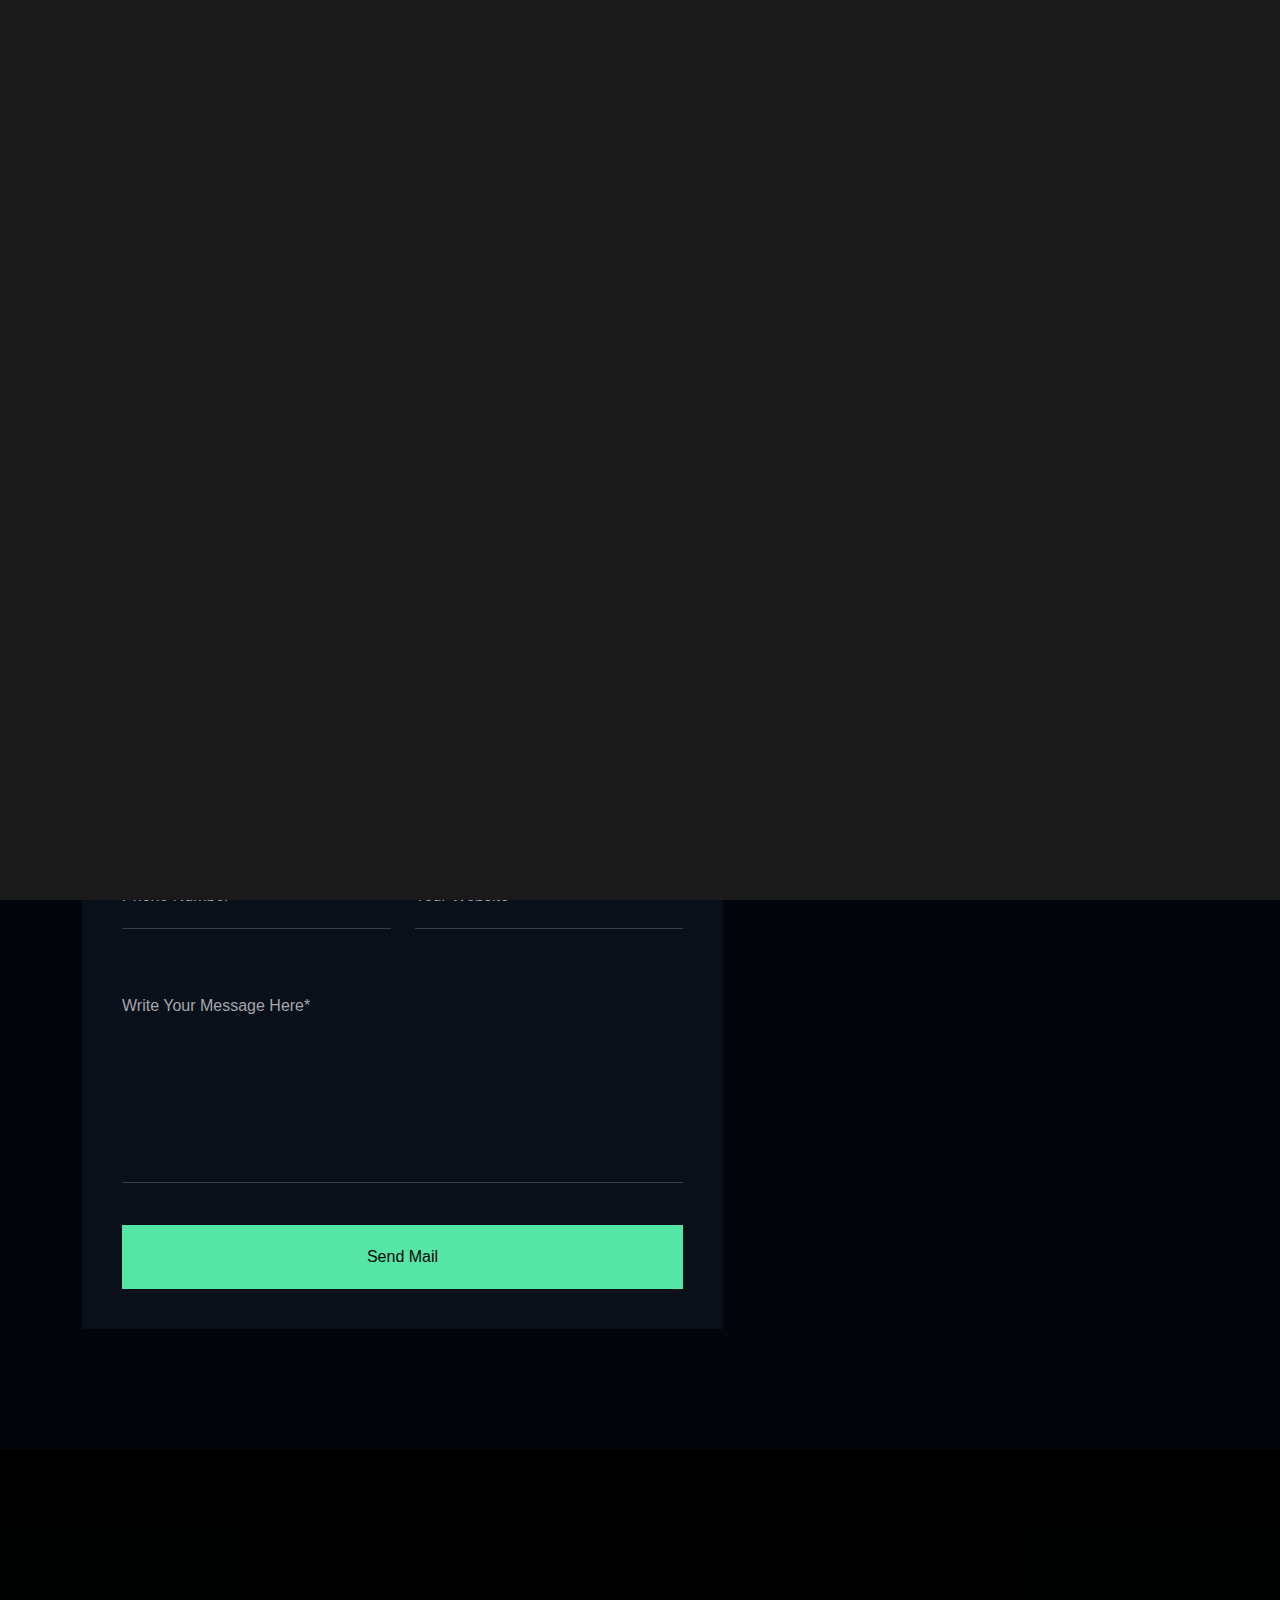
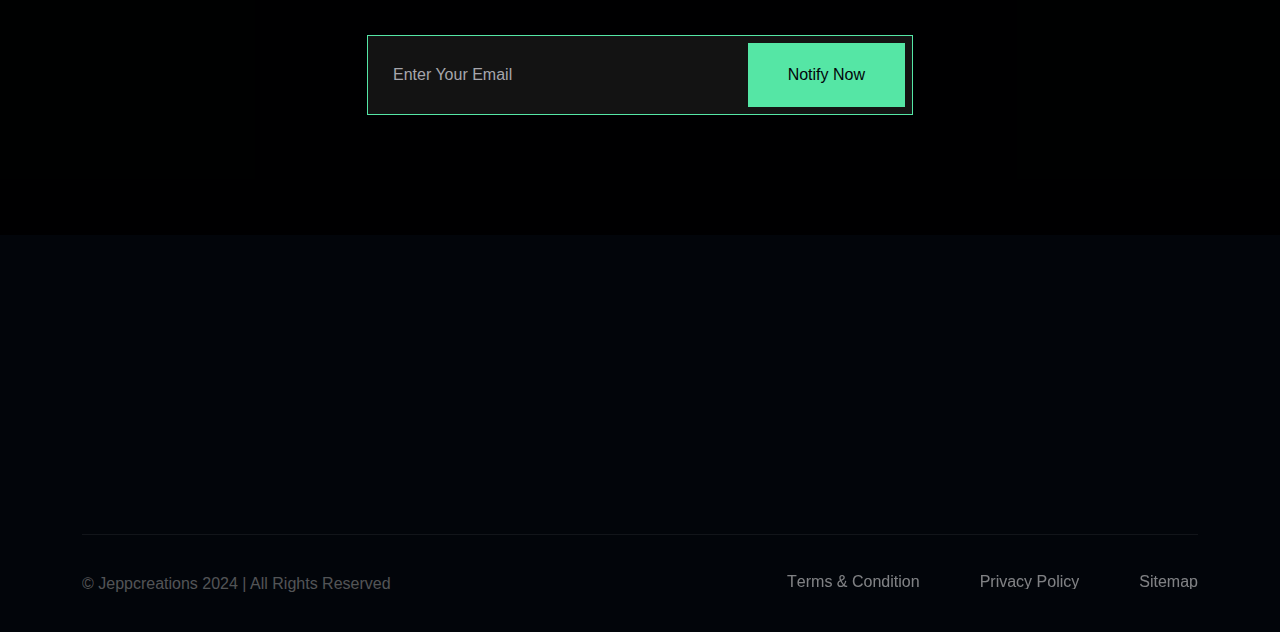
<file: contact.html>
<!DOCTYPE html>
<html lang="en">
  <head>
    <meta charset="UTF-8" />
    <meta
      name="viewport"
      content="width=device-width, initial-scale=1.0, maximum-scale=1, minimum-scale=1, target-densitydpi=device-dpi"
    />
    <title>JEPP - Personal Portfolio Website</title>
    <link rel="icon" type="image/png" href="images/only logo.png" />
    <link rel="stylesheet" href="css/font-awesome-pro.css" />
    <link rel="stylesheet" href="css/bootstrap.min.css" />
    <link rel="stylesheet" href="css/scroll_button.css" />
    <link rel="stylesheet" href="css/plugin.css" />
    <link rel="stylesheet" href="css/spacing.css" />
    <link rel="stylesheet" href="css/style.css" />
    <link rel="stylesheet" href="css/responsive.css" />
  </head>

  <body>
    <!--================================
    PRELOADER START
=================================-->
    <div class="preloader">
      <svg viewBox="0 0 1000 1000" preserveAspectRatio="none">
        <path id="svg" d="M0,1005S175,995,500,995s500,5,500,5V0H0Z"></path>
      </svg>
      <h5 class="preloader-text">Loading</h5>
    </div>
    <!--================================
    PRELOADER END
=================================-->
    <!--================================
        MENU START
    =================================-->
    <nav class="navbar navbar-expand-lg main_menu">
      <div class="container main_menu_bg">
        <a class="navbar-brand" href="index.html">
          <img src="images/logo1.png" alt="ZYAN" class="img-fluid w-100" />
        </a>
        <button
          class="navbar-toggler"
          type="button"
          data-bs-toggle="collapse"
          data-bs-target="#navbarNav"
          aria-controls="navbarNav"
          aria-expanded="false"
          aria-label="Toggle navigation"
        >
          <i class="fa-sharp fa-regular fa-bars bar_icon"></i>
          <i class="fa-regular fa-xmark close_icon"></i>
        </button>
        <div class="collapse navbar-collapse" id="navbarNav">
          <ul class="navbar-nav m-auto">
            <li class="nav-item">
              <a class="nav-link text_hover_animaiton active" href="index.html">Home </a>
            </li>
            <li class="nav-item">
              <a class="nav-link text_hover_animaiton" href="#about">about us</a>
            </li>
            <li class="nav-item">
              <a class="nav-link text_hover_animaiton" href="#service">services
              </a>
            </li>
           
            <li class="nav-item">
              <a class="nav-link text_hover_animaiton" href="contact.html">contact
              </a>
            </li>
          </ul>
          <span class="toggle_icon c-pointer" data-bs-toggle="offcanvas" data-bs-target="#offcanvasRight" aria-controls="offcanvasRight"><i class="fa-sharp fa-sharp fa-regular fa-bars bar_icon-staggered"></i></span>
        </div>
      </div>
    </nav>

    <div class="offcanvas offcanvas-end" tabindex="-1" id="offcanvasRight">
      <div class="offcanvas-header">
        <!-- <a class="offcanvas-logo" href="index_2.html"> -->
          <img src="images/logo1.png" alt="JEPP" class="img-fluid w-100" />
        </a>
        <button
          type="button"
          class="btn-close"
          data-bs-dismiss="offcanvas"
          aria-label="Close"
        >
          <i class="fa-regular fa-xmark"></i>
        </button>
      </div>
      <div class="offcanvas-body">
        <div class="tf__design_form offcanvas_form">
          <div class="offcanvas-content-box">
            <!-- <h4 class="offcanvas_title"></h4> -->
            <p>
              I will love to hear from you! Whether you have a question, need assistance, or want to discuss a potential project, feel free to reach out. I am here to help and i'm committed to providing you with the best possible support. You can contact me through the form below, or connect with me via email or phone. I look forward to collaborating with you and bringing your ideas to life!
            </p>
          </div>
          <div class="offcanvas_contact_form">
            <h4 class="offcanvas_title">Get In Touch</h4>
            <form action="#">
              <input
                type="text"
                placeholder="Your Name"
                aria-autocomplete="list"
              />
              <input type="email" placeholder="Your Email" />
              <textarea rows="4" placeholder="Message"></textarea>
              <button type="submit" class="common_btn">submit now</button>
            </form>
          </div>
        </div>
      </div>
    </div>
    <!--================================
        MENU END
    =================================-->

    <!--================================
        BREADCRUMB START
    =================================-->
    <section
      class="tf__breadcrumb banner"
      style="background: url(images/bg/breadcrumb.jpg)"
    >
      <div class="container">
        <div class="row">
          <div class="col-12">
            <div class="tf__breadcrum_text">
              <h1>Contact</h1>
              <ul class="page-breadcrumb">
                <li>
                  <a href="index.html" class="text_hover_animaiton">Home</a>
                </li>
                <li>Contact</li>
              </ul>
            </div>
          </div>
        </div>
      </div>
    </section>
    <!--================================
        BREADCRUMB END
    =================================-->

    <!--================================
        CONTACT START
    =================================-->
    <section class="tf__contact pt_110 xs_pt_70 pb_120 xs_pb_80">
      <div class="container">
        <div class="tf__section_heading pb_40">
          <h5 class="has-animation">Get In Touch</h5>
          <h2 class="has-animation">
            Let’s discuss <br />
            about a project!
          </h2>
        </div>
        <div class="row">
          <div class="col-xl-7 col-lg-7">
            <div class="tf__contact_form_area">
              <form action="#">
                <div class="row">
                  <div class="col-xl-6">
                    <input type="text" placeholder="Your Name*" />
                  </div>
                  <div class="col-xl-6">
                    <input type="email" placeholder="Your Email*" />
                  </div>
                  <div class="col-xl-6">
                    <input type="text" placeholder="Phone Number*" />
                  </div>
                  <div class="col-xl-6">
                    <input type="text" placeholder="Your Website*" />
                  </div>
                  <div class="col-xl-12">
                    <textarea
                      rows="7"
                      placeholder="Write Your Message Here*"
                    ></textarea>
                    <button class="common_btn" type="submit">Send Mail</button>
                  </div>
                </div>
              </form>
            </div>
          </div>
          <div class="col-xl-5 col-lg-5">
            <div class="tf__contact_map">
              <iframe
                src="https://www.google.com/maps/place/Karimu+Laka+St,+Alimosho,+Lagos+102213,+Lagos/data=!4m2!3m1!1s0x103b904953c1962d:0x3d218df48e6ca9f7?sa=X&ved=1t:242&ictx=111"
                style="border: 0"
                allowfullscreen=""
                loading="lazy"
                referrerpolicy="no-referrer-when-downgrade"
              ></iframe>
            </div>
          </div>
        </div>
      </div>
    </section>
    <!--================================
        CONTACT END
    =================================-->

    <!--================================
        SUBSCRIBE START
    =================================-->
    <div class="tf__subscribe" style="background: url(images/bg/subscribe.jpg)">
      <div class="tf__subscribe_overlay pt_115 xs_pt_75 pb_120 xs_pb_80">
        <div class="container">
          <div class="row">
            <div class="col-xl-6 col-lg-8 col-md-10 m-auto">
              <div class="tf__subscribe_text">
                <h3 class="has-animation">SUBSCRIBE MY NEWSLETTER</h3>
                <form action="#">
                  <input type="text" placeholder="Enter Your Email" />
                  <button type="submit" class="common_btn">Notify Now</button>
                </form>
              </div>
            </div>
          </div>
        </div>
      </div>
    </div>
    <!--================================
        SUBSCRIBE END
    =================================-->

    <!--================================
        FOOTER START
    =================================-->
    <footer class="footer" id="footer">
      <div class="footer-container">
        <div class="pt_120 xs_pt_80 sm_pt_80">
          <div class="container">
            <div class="row">
              <div class="col-lg-4">
                <div class="tf__footer_content fade_right" data-trigerid="footer" data-stagger=".25">
                  <div class="icon">
                    <div class="icon-contianer">
                      <img src="svg/map.svg" alt="footer" class="img-fluid w-100 svg">
                    </div>
                  </div>
                  <div class="text">
                    <h3>Address</h3>
                    <p>15, Karimu Laka Street, Egbeda, Lagos, Nigeria.</p>
                  </div>
                </div>
              </div>
              <div class="col-lg-4">
                <div class="tf__footer_content fade_right" data-trigerid="footer" data-stagger=".25">
                  <div class="icon">
                    <div class="icon-contianer">
                      <img src="svg/phone.svg" alt="footer" class="img-fluid w-100 svg">
                    </div>
                  </div>
                  <div class="text">
                    <h3>Lets talk us</h3>
                    <a href="">(+234) 806-962-3404</a>
                    <a href="">(+234) 906-895-6672</a>
                  </div>
                </div>
              </div>
              <div class="col-lg-4">
                <div class="tf__footer_content fade_right" data-trigerid="footer" data-stagger=".25">
                  <div class="icon">
                    <div class="icon-contianer">
                      <img src="svg/envelope.svg" alt="footer" class="img-fluid w-100 svg">
                    </div>
                  </div>
                  <div class="text">
                    <h3>Send us email</h3>
                    <a href="mailto:perespade1@gmail.com">perespade1@gmail.com</a>
                    <a href="mailto:karlkid04@gmail.com">karlkid04@gmail.com</a>
                  </div>
                </div>
              </div>
            </div>
            <div class="row">
              <div class="col-12">
                <div class="tf__footer_copyright">
                  <p>© Jeppcreations 2024 | All Rights Reserved</p>
                  <ul>
                    <li>
                      <a href="#" class="text_hover_animaiton">Terms & Condition</a>
                    </li>
                    <li>
                      <a href="#" class="text_hover_animaiton">Privacy Policy</a>
                    </li>
                    <li>
                      <a href="#" class="text_hover_animaiton">Sitemap</a>
                    </li>
                  </ul>
                </div>
              </div>
            </div>
          </div>
        </div>
      </div>
    </footer>
 
       
    <!--================================
        FOOTER END
    =================================-->

    <!--================================
        SCROLL BUTTON START
    =================================-->
    <div class="progress active">
      <svg
        class="progress-svg"
        width="100%"
        height="100%"
        viewBox="-1 -1 102 102"
      >
        <path d="M50,1 a49,49 0 0,1 0,98 a49,49 0 0,1 0,-98"></path>
      </svg>
    </div>
    <!--================================
        SCROLL BUTTON END
    =================================-->
    <!--================================
        CURSOR START
    =================================-->
    <div id="magic-cursor">
      <div id="ball"></div>
    </div>
    <!--================================
        CURSOR END
    =================================-->

    <script src="js/plugin.js"></script>
    <!--scroll button js-->
    <script src="js/scroll_button.js"></script>
    <!--sticky sidebar js-->
    <script src="js/sticky_sidebar.js"></script>
    <!-- Animation -->
    <script src="js/animation.js"></script>
    <!--main/custom js-->
    <script src="js/main.js"></script>
  </body>
</html>
</file>
<file: css/scroll_button.css>
.progress {
  background: transparent;
  position: fixed;
  right: 50px;
  bottom: 50px;
  height: 46px;
  width: 46px;
  cursor: pointer;
  display: block;
  border-radius: 50px;
  box-shadow: inset 0 0 0 2px rgba(0, 0, 0, 0.2);
  z-index: 10000;
  opacity: 0;
  visibility: hidden;
  transform: translateY(15px);
  -webkit-transition: all 200ms linear;
  transition: all 200ms linear;
}
.progress.active {
  opacity: 1;
  visibility: visible;
  transform: translateY(0);
}
.progress::after {
  position: absolute;
  font-family: "Font Awesome 5 Pro";
  content: "\f077";
  text-align: center;
  line-height: 46px;
  font-size: 16px;
  color: var(--bodyColor);
  left: 0;
  top: 0;
  height: 46px;
  width: 46px;
  cursor: pointer;
  display: block;
  z-index: 1;
  -webkit-transition: all 200ms linear;
  transition: all 200ms linear;
}
.progress:hover::after {
  position: absolute;
  font-family: "Font Awesome 5 Pro";
  content: "\f077";
  color: var(--bodyColor);
  transition: all 200ms linear;
}
.progress svg path {
  fill: none;
}
.progress svg.progress-svg path {
  stroke: var(--bodyColor);
  stroke-width: 4;
  box-sizing: border-box;
  transition: all 200ms linear;
}
</file>
<file: css/plugin.css>
.cd-title,.cd-words-wrapper,.cd-words-wrapper b.is-visible{position:relative}.cd-headline.clip .cd-words-wrapper,.cd-headline.loading-bar .cd-words-wrapper,.cd-headline.slide .cd-words-wrapper,.cd-headline.type .cd-words-wrapper{vertical-align:top;overflow:hidden}.mfp-container:before,.mfp-content{display:inline-block;vertical-align:middle}.mfp-container,.slick-slider,img.mfp-img{box-sizing:border-box}.mfp-arrow,.slick-slider{-webkit-tap-highlight-color:transparent}.cd-title{height:160px;line-height:230px;text-align:center}.cd-title h1{font-size:2.4rem;font-weight:700}.cd-intro{width:90%;max-width:768px;text-align:center;margin:4em auto}.cd-headline{font-size:3rem;line-height:1.2}@media only screen and (min-width:768px){.cd-title{line-height:250px}.cd-intro{margin:5em auto}.cd-headline{font-size:4.4rem;font-weight:300}}@media only screen and (min-width:1170px){.cd-title{height:200px;line-height:300px}.cd-title h1{font-size:3rem}.cd-intro{margin:6em auto}.cd-headline{font-size:6rem}}.cd-words-wrapper{display:inline-block;text-align:left}.mfp-bg,.mfp-wrap{position:fixed;left:0}.cd-words-wrapper b{display:inline-block;position:absolute;white-space:nowrap;left:0;top:0}.cd-headline.clip b,.cd-headline.push b,.cd-headline.rotate-2 b,.cd-headline.rotate-3 b,.cd-headline.scale b,.cd-headline.zoom b,.no-js .cd-words-wrapper b{opacity:0}.cd-headline.clip b.is-visible,.is-visible .cd-headline.rotate-2 i,.is-visible .cd-headline.scale i,.mfp-arrow:focus,.mfp-arrow:hover,.mfp-close:focus,.mfp-close:hover,.no-csstransitions .cd-headline.rotate-2 .is-visible i,.no-csstransitions .cd-headline.rotate-3 .is-visible i,.no-csstransitions .cd-headline.scale .is-visible i,.no-js .cd-words-wrapper b.is-visible{opacity:1}.cd-headline.rotate-1 .cd-words-wrapper,.cd-headline.rotate-2 .cd-words-wrapper,.cd-headline.rotate-3 .cd-words-wrapper,.cd-headline.zoom .cd-words-wrapper{-webkit-perspective:300px;-moz-perspective:300px;perspective:300px}.cd-headline.rotate-1 b{opacity:0;-webkit-transform-origin:50% 100%;-moz-transform-origin:50% 100%;-ms-transform-origin:50% 100%;-o-transform-origin:50% 100%;transform-origin:50% 100%;-webkit-transform:rotateX(180deg);-moz-transform:rotateX(180deg);-ms-transform:rotateX(180deg);-o-transform:rotateX(180deg);transform:rotateX(180deg)}.cd-headline.rotate-1 b.is-visible{opacity:1;-webkit-transform:rotateX(0);-moz-transform:rotateX(0);-ms-transform:rotateX(0);-o-transform:rotateX(0);transform:rotateX(0);-webkit-animation:1.2s cd-rotate-1-in;-moz-animation:1.2s cd-rotate-1-in;animation:1.2s cd-rotate-1-in}.cd-headline.rotate-1 b.is-hidden{-webkit-transform:rotateX(180deg);-moz-transform:rotateX(180deg);-ms-transform:rotateX(180deg);-o-transform:rotateX(180deg);transform:rotateX(180deg);-webkit-animation:1.2s cd-rotate-1-out;-moz-animation:1.2s cd-rotate-1-out;animation:1.2s cd-rotate-1-out}@-webkit-keyframes cd-rotate-1-in{0%{-webkit-transform:rotateX(180deg);opacity:0}35%{-webkit-transform:rotateX(120deg);opacity:0}65%{opacity:0}100%{-webkit-transform:rotateX(360deg);opacity:1}}@-moz-keyframes cd-rotate-1-in{0%{-moz-transform:rotateX(180deg);opacity:0}35%{-moz-transform:rotateX(120deg);opacity:0}65%{opacity:0}100%{-moz-transform:rotateX(360deg);opacity:1}}@keyframes cd-rotate-1-in{0%{-webkit-transform:rotateX(180deg);-moz-transform:rotateX(180deg);-ms-transform:rotateX(180deg);-o-transform:rotateX(180deg);transform:rotateX(180deg);opacity:0}35%{-webkit-transform:rotateX(120deg);-moz-transform:rotateX(120deg);-ms-transform:rotateX(120deg);-o-transform:rotateX(120deg);transform:rotateX(120deg);opacity:0}65%{opacity:0}100%{-webkit-transform:rotateX(360deg);-moz-transform:rotateX(360deg);-ms-transform:rotateX(360deg);-o-transform:rotateX(360deg);transform:rotateX(360deg);opacity:1}}@-webkit-keyframes cd-rotate-1-out{0%{-webkit-transform:rotateX(0);opacity:1}35%{-webkit-transform:rotateX(-40deg);opacity:1}65%{opacity:0}100%{-webkit-transform:rotateX(180deg);opacity:0}}@-moz-keyframes cd-rotate-1-out{0%{-moz-transform:rotateX(0);opacity:1}35%{-moz-transform:rotateX(-40deg);opacity:1}65%{opacity:0}100%{-moz-transform:rotateX(180deg);opacity:0}}@keyframes cd-rotate-1-out{0%{-webkit-transform:rotateX(0);-moz-transform:rotateX(0);-ms-transform:rotateX(0);-o-transform:rotateX(0);transform:rotateX(0);opacity:1}35%{-webkit-transform:rotateX(-40deg);-moz-transform:rotateX(-40deg);-ms-transform:rotateX(-40deg);-o-transform:rotateX(-40deg);transform:rotateX(-40deg);opacity:1}65%{opacity:0}100%{-webkit-transform:rotateX(180deg);-moz-transform:rotateX(180deg);-ms-transform:rotateX(180deg);-o-transform:rotateX(180deg);transform:rotateX(180deg);opacity:0}}.cd-headline.type .cd-words-wrapper::after{content:"";position:absolute;right:0;top:50%;bottom:auto;-webkit-transform:translateY(-50%);-moz-transform:translateY(-50%);-ms-transform:translateY(-50%);-o-transform:translateY(-50%);transform:translateY(-50%);height:90%;width:1px;background-color:#aebcb9}.cd-headline.type .cd-words-wrapper.waiting::after{-webkit-animation:1s infinite cd-pulse;-moz-animation:1s infinite cd-pulse;animation:1s infinite cd-pulse}.cd-headline.type .cd-words-wrapper.selected{background-color:#aebcb9}.cd-headline.type .cd-words-wrapper.selected::after,.cd-headline.type b,.slick-loading .slick-slide,.slick-loading .slick-track{visibility:hidden}.cd-headline.type .cd-words-wrapper.selected b{color:#0d0d0d}.cd-headline.type b.is-visible{visibility:visible}.cd-headline.type i{position:absolute;visibility:hidden}.cd-headline.type i.in{position:relative;visibility:visible}@-webkit-keyframes cd-pulse{0%{-webkit-transform:translateY(-50%) scale(1);opacity:1}40%{-webkit-transform:translateY(-50%) scale(.9);opacity:0}100%{-webkit-transform:translateY(-50%) scale(0);opacity:0}}@-moz-keyframes cd-pulse{0%{-moz-transform:translateY(-50%) scale(1);opacity:1}40%{-moz-transform:translateY(-50%) scale(.9);opacity:0}100%{-moz-transform:translateY(-50%) scale(0);opacity:0}}@keyframes cd-pulse{0%{-webkit-transform:translateY(-50%) scale(1);-moz-transform:translateY(-50%) scale(1);-ms-transform:translateY(-50%) scale(1);-o-transform:translateY(-50%) scale(1);transform:translateY(-50%) scale(1);opacity:1}40%{-webkit-transform:translateY(-50%) scale(.9);-moz-transform:translateY(-50%) scale(.9);-ms-transform:translateY(-50%) scale(.9);-o-transform:translateY(-50%) scale(.9);transform:translateY(-50%) scale(.9);opacity:0}100%{-webkit-transform:translateY(-50%) scale(0);-moz-transform:translateY(-50%) scale(0);-ms-transform:translateY(-50%) scale(0);-o-transform:translateY(-50%) scale(0);transform:translateY(-50%) scale(0);opacity:0}}.cd-headline.rotate-2 em,.cd-headline.rotate-2 i{display:inline-block;-webkit-backface-visibility:hidden;backface-visibility:hidden}.cd-headline.rotate-2 i{-webkit-transform-style:preserve-3d;-moz-transform-style:preserve-3d;-ms-transform-style:preserve-3d;-o-transform-style:preserve-3d;transform-style:preserve-3d;-webkit-transform:translateZ(-20px) rotateX(90deg);-moz-transform:translateZ(-20px) rotateX(90deg);-ms-transform:translateZ(-20px) rotateX(90deg);-o-transform:translateZ(-20px) rotateX(90deg);transform:translateZ(-20px) rotateX(90deg);opacity:0}.cd-headline.rotate-2 i.in{-webkit-animation:.4s forwards cd-rotate-2-in;-moz-animation:.4s forwards cd-rotate-2-in;animation:.4s forwards cd-rotate-2-in}.cd-headline.rotate-2 i.out{-webkit-animation:.4s forwards cd-rotate-2-out;-moz-animation:.4s forwards cd-rotate-2-out;animation:.4s forwards cd-rotate-2-out}.cd-headline.rotate-2 em{-webkit-transform:translateZ(20px);-moz-transform:translateZ(20px);-ms-transform:translateZ(20px);-o-transform:translateZ(20px);transform:translateZ(20px)}.no-csstransitions .cd-headline.rotate-2 i{-webkit-transform:rotateX(0);-moz-transform:rotateX(0);-ms-transform:rotateX(0);-o-transform:rotateX(0);transform:rotateX(0);opacity:0}.no-csstransitions .cd-headline.rotate-2 i em{-webkit-transform:scale(1);-moz-transform:scale(1);-ms-transform:scale(1);-o-transform:scale(1);transform:scale(1)}@-webkit-keyframes cd-rotate-2-in{0%{opacity:0;-webkit-transform:translateZ(-20px) rotateX(90deg)}60%{opacity:1;-webkit-transform:translateZ(-20px) rotateX(-10deg)}100%{opacity:1;-webkit-transform:translateZ(-20px) rotateX(0)}}@-moz-keyframes cd-rotate-2-in{0%{opacity:0;-moz-transform:translateZ(-20px) rotateX(90deg)}60%{opacity:1;-moz-transform:translateZ(-20px) rotateX(-10deg)}100%{opacity:1;-moz-transform:translateZ(-20px) rotateX(0)}}@keyframes cd-rotate-2-in{0%{opacity:0;-webkit-transform:translateZ(-20px) rotateX(90deg);-moz-transform:translateZ(-20px) rotateX(90deg);-ms-transform:translateZ(-20px) rotateX(90deg);-o-transform:translateZ(-20px) rotateX(90deg);transform:translateZ(-20px) rotateX(90deg)}60%{opacity:1;-webkit-transform:translateZ(-20px) rotateX(-10deg);-moz-transform:translateZ(-20px) rotateX(-10deg);-ms-transform:translateZ(-20px) rotateX(-10deg);-o-transform:translateZ(-20px) rotateX(-10deg);transform:translateZ(-20px) rotateX(-10deg)}100%{opacity:1;-webkit-transform:translateZ(-20px) rotateX(0);-moz-transform:translateZ(-20px) rotateX(0);-ms-transform:translateZ(-20px) rotateX(0);-o-transform:translateZ(-20px) rotateX(0);transform:translateZ(-20px) rotateX(0)}}@-webkit-keyframes cd-rotate-2-out{0%{opacity:1;-webkit-transform:translateZ(-20px) rotateX(0)}60%{opacity:0;-webkit-transform:translateZ(-20px) rotateX(-100deg)}100%{opacity:0;-webkit-transform:translateZ(-20px) rotateX(-90deg)}}@-moz-keyframes cd-rotate-2-out{0%{opacity:1;-moz-transform:translateZ(-20px) rotateX(0)}60%{opacity:0;-moz-transform:translateZ(-20px) rotateX(-100deg)}100%{opacity:0;-moz-transform:translateZ(-20px) rotateX(-90deg)}}@keyframes cd-rotate-2-out{0%{opacity:1;-webkit-transform:translateZ(-20px) rotateX(0);-moz-transform:translateZ(-20px) rotateX(0);-ms-transform:translateZ(-20px) rotateX(0);-o-transform:translateZ(-20px) rotateX(0);transform:translateZ(-20px) rotateX(0)}60%{opacity:0;-webkit-transform:translateZ(-20px) rotateX(-100deg);-moz-transform:translateZ(-20px) rotateX(-100deg);-ms-transform:translateZ(-20px) rotateX(-100deg);-o-transform:translateZ(-20px) rotateX(-100deg);transform:translateZ(-20px) rotateX(-100deg)}100%{opacity:0;-webkit-transform:translateZ(-20px) rotateX(-90deg);-moz-transform:translateZ(-20px) rotateX(-90deg);-ms-transform:translateZ(-20px) rotateX(-90deg);-o-transform:translateZ(-20px) rotateX(-90deg);transform:translateZ(-20px) rotateX(-90deg)}}.cd-headline.clip span,.cd-headline.loading-bar span,.cd-headline.slide span{display:inline-block;padding:.2em 0}.cd-headline.loading-bar .cd-words-wrapper::after{content:"";position:absolute;left:0;bottom:0;height:3px;width:0;background:#0096a7;z-index:2;-webkit-transition:width .3s -.1s;-moz-transition:width .3s -.1s;transition:width .3s -.1s}.cd-headline.loading-bar .cd-words-wrapper.is-loading::after{width:100%;-webkit-transition:width 3s;-moz-transition:width 3s;transition:width 3s}.cd-headline.loading-bar b{top:.2em;opacity:0;-webkit-transition:opacity .3s;-moz-transition:opacity .3s;transition:opacity .3s}.cd-headline.loading-bar b.is-visible{opacity:1;top:0}.cd-headline.slide b{opacity:0;top:.2em}.cd-headline.slide b.is-visible{top:0;opacity:1;-webkit-animation:.6s slide-in;-moz-animation:.6s slide-in;animation:.6s slide-in}.cd-headline.slide b.is-hidden{-webkit-animation:.6s slide-out;-moz-animation:.6s slide-out;animation:.6s slide-out}@-webkit-keyframes slide-in{0%{opacity:0;-webkit-transform:translateY(-100%)}60%{opacity:1;-webkit-transform:translateY(20%)}100%{opacity:1;-webkit-transform:translateY(0)}}@-moz-keyframes slide-in{0%{opacity:0;-moz-transform:translateY(-100%)}60%{opacity:1;-moz-transform:translateY(20%)}100%{opacity:1;-moz-transform:translateY(0)}}@keyframes slide-in{0%{opacity:0;-webkit-transform:translateY(-100%);-moz-transform:translateY(-100%);-ms-transform:translateY(-100%);-o-transform:translateY(-100%);transform:translateY(-100%)}60%{opacity:1;-webkit-transform:translateY(20%);-moz-transform:translateY(20%);-ms-transform:translateY(20%);-o-transform:translateY(20%);transform:translateY(20%)}100%{opacity:1;-webkit-transform:translateY(0);-moz-transform:translateY(0);-ms-transform:translateY(0);-o-transform:translateY(0);transform:translateY(0)}}@-webkit-keyframes slide-out{0%{opacity:1;-webkit-transform:translateY(0)}60%{opacity:0;-webkit-transform:translateY(120%)}100%{opacity:0;-webkit-transform:translateY(100%)}}@-moz-keyframes slide-out{0%{opacity:1;-moz-transform:translateY(0)}60%{opacity:0;-moz-transform:translateY(120%)}100%{opacity:0;-moz-transform:translateY(100%)}}@keyframes slide-out{0%{opacity:1;-webkit-transform:translateY(0);-moz-transform:translateY(0);-ms-transform:translateY(0);-o-transform:translateY(0);transform:translateY(0)}60%{opacity:0;-webkit-transform:translateY(120%);-moz-transform:translateY(120%);-ms-transform:translateY(120%);-o-transform:translateY(120%);transform:translateY(120%)}100%{opacity:0;-webkit-transform:translateY(100%);-moz-transform:translateY(100%);-ms-transform:translateY(100%);-o-transform:translateY(100%);transform:translateY(100%)}}.cd-headline.clip .cd-words-wrapper::after{content:"";position:absolute;top:0;right:0;width:2px;height:100%;background-color:#aebcb9}.cd-headline.zoom b.is-visible{opacity:1;-webkit-animation:.8s zoom-in;-moz-animation:.8s zoom-in;animation:.8s zoom-in}.cd-headline.zoom b.is-hidden{-webkit-animation:.8s zoom-out;-moz-animation:.8s zoom-out;animation:.8s zoom-out}@-webkit-keyframes zoom-in{0%{opacity:0;-webkit-transform:translateZ(100px)}100%{opacity:1;-webkit-transform:translateZ(0)}}@-moz-keyframes zoom-in{0%{opacity:0;-moz-transform:translateZ(100px)}100%{opacity:1;-moz-transform:translateZ(0)}}@keyframes zoom-in{0%{opacity:0;-webkit-transform:translateZ(100px);-moz-transform:translateZ(100px);-ms-transform:translateZ(100px);-o-transform:translateZ(100px);transform:translateZ(100px)}100%{opacity:1;-webkit-transform:translateZ(0);-moz-transform:translateZ(0);-ms-transform:translateZ(0);-o-transform:translateZ(0);transform:translateZ(0)}}@-webkit-keyframes zoom-out{0%{opacity:1;-webkit-transform:translateZ(0)}100%{opacity:0;-webkit-transform:translateZ(-100px)}}@-moz-keyframes zoom-out{0%{opacity:1;-moz-transform:translateZ(0)}100%{opacity:0;-moz-transform:translateZ(-100px)}}@keyframes zoom-out{0%{opacity:1;-webkit-transform:translateZ(0);-moz-transform:translateZ(0);-ms-transform:translateZ(0);-o-transform:translateZ(0);transform:translateZ(0)}100%{opacity:0;-webkit-transform:translateZ(-100px);-moz-transform:translateZ(-100px);-ms-transform:translateZ(-100px);-o-transform:translateZ(-100px);transform:translateZ(-100px)}}.cd-headline.rotate-3 i{display:inline-block;-webkit-transform:rotateY(180deg);-moz-transform:rotateY(180deg);-ms-transform:rotateY(180deg);-o-transform:rotateY(180deg);transform:rotateY(180deg);-webkit-backface-visibility:hidden;backface-visibility:hidden}.is-visible .cd-headline.rotate-3 i{-webkit-transform:rotateY(0);-moz-transform:rotateY(0);-ms-transform:rotateY(0);-o-transform:rotateY(0);transform:rotateY(0)}.cd-headline.rotate-3 i.in{-webkit-animation:.6s forwards cd-rotate-3-in;-moz-animation:.6s forwards cd-rotate-3-in;animation:.6s forwards cd-rotate-3-in}.cd-headline.rotate-3 i.out{-webkit-animation:.6s forwards cd-rotate-3-out;-moz-animation:.6s forwards cd-rotate-3-out;animation:.6s forwards cd-rotate-3-out}.no-csstransitions .cd-headline.rotate-3 i{-webkit-transform:rotateY(0);-moz-transform:rotateY(0);-ms-transform:rotateY(0);-o-transform:rotateY(0);transform:rotateY(0);opacity:0}@-webkit-keyframes cd-rotate-3-in{0%{-webkit-transform:rotateY(180deg)}100%{-webkit-transform:rotateY(0)}}@-moz-keyframes cd-rotate-3-in{0%{-moz-transform:rotateY(180deg)}100%{-moz-transform:rotateY(0)}}@keyframes cd-rotate-3-in{0%{-webkit-transform:rotateY(180deg);-moz-transform:rotateY(180deg);-ms-transform:rotateY(180deg);-o-transform:rotateY(180deg);transform:rotateY(180deg)}100%{-webkit-transform:rotateY(0);-moz-transform:rotateY(0);-ms-transform:rotateY(0);-o-transform:rotateY(0);transform:rotateY(0)}}@-webkit-keyframes cd-rotate-3-out{0%{-webkit-transform:rotateY(0)}100%{-webkit-transform:rotateY(-180deg)}}@-moz-keyframes cd-rotate-3-out{0%{-moz-transform:rotateY(0)}100%{-moz-transform:rotateY(-180deg)}}@keyframes cd-rotate-3-out{0%{-webkit-transform:rotateY(0);-moz-transform:rotateY(0);-ms-transform:rotateY(0);-o-transform:rotateY(0);transform:rotateY(0)}100%{-webkit-transform:rotateY(-180deg);-moz-transform:rotateY(-180deg);-ms-transform:rotateY(-180deg);-o-transform:rotateY(-180deg);transform:rotateY(-180deg)}}.cd-headline.scale i{display:inline-block;opacity:0;-webkit-transform:scale(0);-moz-transform:scale(0);-ms-transform:scale(0);-o-transform:scale(0);transform:scale(0)}.cd-headline.scale i.in{-webkit-animation:.6s forwards scale-up;-moz-animation:.6s forwards scale-up;animation:.6s forwards scale-up}.cd-headline.scale i.out{-webkit-animation:.6s forwards scale-down;-moz-animation:.6s forwards scale-down;animation:.6s forwards scale-down}.no-csstransitions .cd-headline.scale i{-webkit-transform:scale(1);-moz-transform:scale(1);-ms-transform:scale(1);-o-transform:scale(1);transform:scale(1);opacity:0}@-webkit-keyframes scale-up{0%{-webkit-transform:scale(0);opacity:0}60%{-webkit-transform:scale(1.2);opacity:1}100%{-webkit-transform:scale(1);opacity:1}}@-moz-keyframes scale-up{0%{-moz-transform:scale(0);opacity:0}60%{-moz-transform:scale(1.2);opacity:1}100%{-moz-transform:scale(1);opacity:1}}@keyframes scale-up{0%{-webkit-transform:scale(0);-moz-transform:scale(0);-ms-transform:scale(0);-o-transform:scale(0);transform:scale(0);opacity:0}60%{-webkit-transform:scale(1.2);-moz-transform:scale(1.2);-ms-transform:scale(1.2);-o-transform:scale(1.2);transform:scale(1.2);opacity:1}100%{-webkit-transform:scale(1);-moz-transform:scale(1);-ms-transform:scale(1);-o-transform:scale(1);transform:scale(1);opacity:1}}@-webkit-keyframes scale-down{0%{-webkit-transform:scale(1);opacity:1}60%{-webkit-transform:scale(0);opacity:0}}@-moz-keyframes scale-down{0%{-moz-transform:scale(1);opacity:1}60%{-moz-transform:scale(0);opacity:0}}@keyframes scale-down{0%{-webkit-transform:scale(1);-moz-transform:scale(1);-ms-transform:scale(1);-o-transform:scale(1);transform:scale(1);opacity:1}60%{-webkit-transform:scale(0);-moz-transform:scale(0);-ms-transform:scale(0);-o-transform:scale(0);transform:scale(0);opacity:0}}.cd-headline.push b.is-visible{opacity:1;-webkit-animation:.6s push-in;-moz-animation:.6s push-in;animation:.6s push-in}.cd-headline.push b.is-hidden{-webkit-animation:.6s push-out;-moz-animation:.6s push-out;animation:.6s push-out}@-webkit-keyframes push-in{0%{opacity:0;-webkit-transform:translateX(-100%)}60%{opacity:1;-webkit-transform:translateX(10%)}100%{opacity:1;-webkit-transform:translateX(0)}}@-moz-keyframes push-in{0%{opacity:0;-moz-transform:translateX(-100%)}60%{opacity:1;-moz-transform:translateX(10%)}100%{opacity:1;-moz-transform:translateX(0)}}@keyframes push-in{0%{opacity:0;-webkit-transform:translateX(-100%);-moz-transform:translateX(-100%);-ms-transform:translateX(-100%);-o-transform:translateX(-100%);transform:translateX(-100%)}60%{opacity:1;-webkit-transform:translateX(10%);-moz-transform:translateX(10%);-ms-transform:translateX(10%);-o-transform:translateX(10%);transform:translateX(10%)}100%{opacity:1;-webkit-transform:translateX(0);-moz-transform:translateX(0);-ms-transform:translateX(0);-o-transform:translateX(0);transform:translateX(0)}}@-webkit-keyframes push-out{0%{opacity:1;-webkit-transform:translateX(0)}60%{opacity:0;-webkit-transform:translateX(110%)}100%{opacity:0;-webkit-transform:translateX(100%)}}@-moz-keyframes push-out{0%{opacity:1;-moz-transform:translateX(0)}60%{opacity:0;-moz-transform:translateX(110%)}100%{opacity:0;-moz-transform:translateX(100%)}}@keyframes push-out{0%{opacity:1;-webkit-transform:translateX(0);-moz-transform:translateX(0);-ms-transform:translateX(0);-o-transform:translateX(0);transform:translateX(0)}60%{opacity:0;-webkit-transform:translateX(110%);-moz-transform:translateX(110%);-ms-transform:translateX(110%);-o-transform:translateX(110%);transform:translateX(110%)}100%{opacity:0;-webkit-transform:translateX(100%);-moz-transform:translateX(100%);-ms-transform:translateX(100%);-o-transform:translateX(100%);transform:translateX(100%)}}@media all and (max-width:900px){.mfp-arrow{-webkit-transform:scale(.75);transform:scale(.75)}.mfp-arrow-left{-webkit-transform-origin:0 0;transform-origin:0 0}.mfp-arrow-right{-webkit-transform-origin:100%;transform-origin:100%}.mfp-container{padding-left:6px;padding-right:6px}}.mfp-bg{top:0;width:100%;height:100%;z-index:1042;overflow:hidden;background:#0b0b0b;opacity:.8}.mfp-wrap{top:0;width:100%;height:100%;z-index:1043;outline:0!important;-webkit-backface-visibility:hidden}.mfp-container{text-align:center;position:absolute;width:100%;height:100%;left:0;top:0;padding:0 8px}.mfp-container:before{content:"";height:100%}.barfiller .tipWrap,.mfp-align-top .mfp-container:before,.mfp-loading.mfp-figure,.mfp-s-error .mfp-content,.mfp-s-ready .mfp-preloader,.slick-arrow.slick-hidden,.slick-slide.slick-loading img{display:none}.mfp-content{position:relative;margin:0 auto;text-align:left;z-index:1045}.mfp-ajax-holder .mfp-content,.mfp-inline-holder .mfp-content{width:100%;cursor:auto}.mfp-ajax-cur{cursor:progress}.mfp-zoom-out-cur,.mfp-zoom-out-cur .mfp-image-holder .mfp-close{cursor:-moz-zoom-out;cursor:-webkit-zoom-out;cursor:zoom-out}.mfp-zoom{cursor:pointer;cursor:-webkit-zoom-in;cursor:-moz-zoom-in;cursor:zoom-in}.mfp-auto-cursor .mfp-content{cursor:auto}.mfp-arrow,.mfp-close,.mfp-counter,.mfp-preloader{-webkit-user-select:none;-moz-user-select:none;user-select:none}.mfp-hide{display:none!important}.mfp-preloader{color:#ccc;position:absolute;top:50%;width:auto;text-align:center;margin-top:-.8em;left:8px;right:8px;z-index:1044}.mfp-close,.mfp-preloader a:hover{color:#fff}.mfp-preloader a{color:#ccc}button.mfp-arrow,button.mfp-close{overflow:visible;cursor:pointer;background:0 0;border:0;-webkit-appearance:none;display:block;outline:0;padding:0;z-index:1046;box-shadow:none;touch-action:manipulation}.mfp-figure:after,.mfp-iframe-scaler iframe{box-shadow:0 0 8px rgba(0,0,0,.6);position:absolute;left:0}button::-moz-focus-inner{padding:0;border:0}.mfp-close{width:44px;height:44px;line-height:44px;position:absolute;right:0;top:0;text-decoration:none;text-align:center;opacity:.65;padding:0 0 18px 10px;font-style:normal;font-size:28px;font-family:Arial,Baskerville,monospace}.mfp-close:active{top:1px}.mfp-close-btn-in .mfp-close{color:#333}.mfp-iframe-holder .mfp-close,.mfp-image-holder .mfp-close{color:#fff;right:-6px;text-align:right;padding-right:6px;width:100%}.mfp-counter{position:absolute;top:0;right:0;color:#ccc;font-size:12px;line-height:18px;white-space:nowrap}.mfp-figure,img.mfp-img{line-height:0}.mfp-arrow{position:absolute;opacity:.65;margin:-55px 0 0;top:50%;padding:0;width:90px;height:110px}.mfp-arrow:active{margin-top:-54px}.mfp-arrow:after,.mfp-arrow:before{content:"";display:block;width:0;height:0;position:absolute;left:0;top:0;margin-top:35px;margin-left:35px;border:inset transparent}.mfp-arrow:after{border-top-width:13px;border-bottom-width:13px;top:8px}.mfp-arrow:before{border-top-width:21px;border-bottom-width:21px;opacity:.7}.mfp-arrow-left{left:0}.mfp-arrow-left:after{border-right:17px solid #fff;margin-left:31px}.mfp-arrow-left:before{margin-left:25px;border-right:27px solid #3f3f3f}.mfp-arrow-right{right:0}.mfp-arrow-right:after{border-left:17px solid #fff;margin-left:39px}.mfp-arrow-right:before{border-left:27px solid #3f3f3f}.mfp-iframe-holder{padding-top:40px;padding-bottom:40px}.mfp-iframe-holder .mfp-content{line-height:0;width:100%;max-width:900px}.mfp-image-holder .mfp-content,img.mfp-img{max-width:100%}.mfp-iframe-holder .mfp-close{top:-40px}.mfp-iframe-scaler{width:100%;height:0;overflow:hidden;padding-top:56.25%}.mfp-iframe-scaler iframe{display:block;top:0;width:100%;height:100%;background:#000}.mfp-figure:after,img.mfp-img{width:auto;height:auto;display:block}img.mfp-img{padding:40px 0;margin:0 auto}.mfp-figure:after{content:"";top:40px;bottom:40px;right:0;z-index:-1;background:#444}.mfp-figure small{color:#bdbdbd;display:block;font-size:12px;line-height:14px}.mfp-figure figure{margin:0}.mfp-bottom-bar{margin-top:-36px;position:absolute;top:100%;left:0;width:100%;cursor:auto}.mfp-title{text-align:left;line-height:18px;color:#f3f3f3;word-wrap:break-word;padding-right:36px}.mfp-gallery .mfp-image-holder .mfp-figure{cursor:pointer}@media screen and (max-width:800px) and (orientation:landscape),screen and (max-height:300px){.mfp-img-mobile .mfp-image-holder{padding-left:0;padding-right:0}.mfp-img-mobile .mfp-bottom-bar:empty,.mfp-img-mobile img.mfp-img{padding:0}.mfp-img-mobile .mfp-figure:after{top:0;bottom:0}.mfp-img-mobile .mfp-figure small{display:inline;margin-left:5px}.mfp-img-mobile .mfp-bottom-bar{background:rgba(0,0,0,.6);bottom:0;margin:0;top:auto;padding:3px 5px;position:fixed;box-sizing:border-box}.mfp-img-mobile .mfp-counter{right:5px;top:3px}.mfp-img-mobile .mfp-close{top:0;right:0;width:35px;height:35px;line-height:35px;background:rgba(0,0,0,.6);position:fixed;text-align:center;padding:0}}.barfiller,.barfiller .fill,.slick-list,.slick-slider,.slick-track{position:relative}@media all and (max-width:900px){.mfp-arrow{-webkit-transform:scale(.75);transform:scale(.75)}.mfp-arrow-left{-webkit-transform-origin:0;transform-origin:0}.mfp-arrow-right{-webkit-transform-origin:100%;transform-origin:100%}.mfp-container{padding-left:6px;padding-right:6px}}.slick-slider{display:block;-webkit-user-select:none;-moz-user-select:none;-ms-user-select:none;user-select:none;-webkit-touch-callout:none;-khtml-user-select:none;-ms-touch-action:pan-y;touch-action:pan-y}.slick-list{display:block;overflow:hidden;margin:0;padding:0}.slick-list:focus{outline:0}.slick-list.dragging{cursor:pointer;cursor:hand}.slick-slider .slick-list,.slick-slider .slick-track{-webkit-transform:translate3d(0,0,0);-moz-transform:translate3d(0,0,0);-ms-transform:translate3d(0,0,0);-o-transform:translate3d(0,0,0);transform:translate3d(0,0,0)}.slick-track{top:0;left:0;display:block;margin-left:auto;margin-right:auto}.slick-track:after,.slick-track:before{display:table;content:""}.slick-track:after{clear:both}.slick-slide{display:none;float:left;height:100%;min-height:1px}[dir=rtl] .slick-slide{float:right}.slick-initialized .slick-slide,.slick-slide img{display:block}.slick-slide.dragging img{pointer-events:none}.slick-vertical .slick-slide{display:block;height:auto;border:1px solid transparent}.barfiller{width:100%;height:6px;background:0 0;border:none}.barfiller .fill{display:block;width:0;height:100%;background:#333;z-index:1}.barfiller .tip{margin-top:-33px;position:absolute;z-index:2;font-size:14px;font-weight:400;color:var(--colorWhite)}
</file>
<file: css/spacing.css>
/**
 * File Type: Custom Spacing (margin and padding) classes
 * Author: Mahamudul Hassan Sazal
 * Author Website: http://www.freelancersazal.com
 * Author Email: sazal1912@gmail.com
 */

 
/* ------------------------------------------ */
/* Margin All */
/* ------------------------------------------ */
.m_0 {margin: 0px !important;}
.m_5 {margin: 5px !important;}
.m_10 {margin: 10px !important;}
.m_15 {margin: 15px !important;}
.m_20 {margin: 20px !important;}
.m_25 {margin: 25px !important;}
.m_30 {margin: 30px !important;}
.m_35 {margin: 35px !important;}
.m_40 {margin: 40px !important;}
.m_45 {margin: 45px !important;}
.m_50 {margin: 50px !important;}
.m_55 {margin: 55px !important;}
.m_60 {margin: 60px !important;}
.m_65 {margin: 65px !important;}
.m_70 {margin: 70px !important;}
.m_75 {margin: 75px !important;}
.m_80 {margin: 80px !important;}
.m_85 {margin: 85px !important;}
.m_90 {margin: 90px !important;}
.m_95 {margin: 95px !important;}
.m_100 {margin: 100px !important;}
.m_105 {margin: 105px !important;}
.m_110 {margin: 110px !important;}
.m_115 {margin: 115px !important;}
.m_120 {margin: 120px !important;}
.m_125 {margin: 125px !important;}
.m_130 {margin: 130px !important;}
.m_135 {margin: 135px !important;}
.m_140 {margin: 140px !important;}
.m_145 {margin: 145px !important;}
.m_150 {margin: 150px !important;}
.m_155 {margin: 155px !important;}
.m_160 {margin: 160px !important;}
.m_165 {margin: 165px !important;}
.m_170 {margin: 170px !important;}
.m_175 {margin: 175px !important;}
.m_180 {margin: 180px !important;}
.m_185 {margin: 185px !important;}
.m_190 {margin: 190px !important;}
.m_195 {margin: 195px !important;}
.m_200 {margin: 200px !important;}
.m_205 {margin: 205px !important;}
.m_210 {margin: 210px !important;}
.m_215 {margin: 215px !important;}
.m_220 {margin: 220px !important;}
.m_225 {margin: 225px !important;}
.m_230 {margin: 230px !important;}
.m_235 {margin: 235px !important;}
.m_240 {margin: 240px !important;}
.m_245 {margin: 245px !important;}
.m_250 {margin: 250px !important;}



/* ------------------------------------------ */
/* Margin Top */
/* ------------------------------------------ */
.mt_0 {margin-top: 0px !important;}
.mt_5 {margin-top: 5px !important;}
.mt_10 {margin-top: 10px !important;}
.mt_15 {margin-top: 15px !important;}
.mt_20 {margin-top: 20px !important;}
.mt_25 {margin-top: 25px !important;}
.mt_30 {margin-top: 30px !important;}
.mt_35 {margin-top: 35px !important;}
.mt_40 {margin-top: 40px !important;}
.mt_45 {margin-top: 45px !important;}
.mt_50 {margin-top: 50px !important;}
.mt_55 {margin-top: 55px !important;}
.mt_60 {margin-top: 60px !important;}
.mt_65 {margin-top: 65px !important;}
.mt_70 {margin-top: 70px !important;}
.mt_75 {margin-top: 75px !important;}
.mt_80 {margin-top: 80px !important;}
.mt_85 {margin-top: 85px !important;}
.mt_90 {margin-top: 90px !important;}
.mt_95 {margin-top: 95px !important;}
.mt_100 {margin-top: 100px !important;}
.mt_105 {margin-top: 105px !important;}
.mt_110 {margin-top: 110px !important;}
.mt_115 {margin-top: 115px !important;}
.mt_120 {margin-top: 120px !important;}
.mt_125 {margin-top: 125px !important;}
.mt_130 {margin-top: 130px !important;}
.mt_135 {margin-top: 135px !important;}
.mt_140 {margin-top: 140px !important;}
.mt_145 {margin-top: 145px !important;}
.mt_150 {margin-top: 150px !important;}
.mt_155 {margin-top: 155px !important;}
.mt_160 {margin-top: 160px !important;}
.mt_165 {margin-top: 165px !important;}
.mt_170 {margin-top: 170px !important;}
.mt_175 {margin-top: 175px !important;}
.mt_180 {margin-top: 180px !important;}
.mt_185 {margin-top: 185px !important;}
.mt_190 {margin-top: 190px !important;}
.mt_195 {margin-top: 195px !important;}
.mt_200 {margin-top: 200px !important;}
.mt_205 {margin-top: 205px !important;}
.mt_210 {margin-top: 210px !important;}
.mt_215 {margin-top: 215px !important;}
.mt_220 {margin-top: 220px !important;}
.mt_225 {margin-top: 225px !important;}
.mt_230 {margin-top: 230px !important;}
.mt_235 {margin-top: 235px !important;}
.mt_240 {margin-top: 240px !important;}
.mt_245 {margin-top: 245px !important;}
.mt_250 {margin-top: 250px !important;}



/* ------------------------------------------ */
/* Margin Bottom */
/* ------------------------------------------ */
.mb_0 {margin-bottom: 0px !important;}
.mb_5 {margin-bottom: 5px !important;}
.mb_10 {margin-bottom: 10px !important;}
.mb_15 {margin-bottom: 15px !important;}
.mb_20 {margin-bottom: 20px !important;}
.mb_25 {margin-bottom: 25px !important;}
.mb_30 {margin-bottom: 30px !important;}
.mb_35 {margin-bottom: 35px !important;}
.mb_40 {margin-bottom: 40px !important;}
.mb_45 {margin-bottom: 45px !important;}
.mb_50 {margin-bottom: 50px !important;}
.mb_55 {margin-bottom: 55px !important;}
.mb_60 {margin-bottom: 60px !important;}
.mb_65 {margin-bottom: 65px !important;}
.mb_70 {margin-bottom: 70px !important;}
.mb_75 {margin-bottom: 75px !important;}
.mb_80 {margin-bottom: 80px !important;}
.mb_85 {margin-bottom: 85px !important;}
.mb_90 {margin-bottom: 90px !important;}
.mb_95 {margin-bottom: 95px !important;}
.mb_100 {margin-bottom: 100px !important;}
.mb_105 {margin-bottom: 105px !important;}
.mb_110 {margin-bottom: 110px !important;}
.mb_115 {margin-bottom: 115px !important;}
.mb_120 {margin-bottom: 120px !important;}
.mb_125 {margin-bottom: 125px !important;}
.mb_130 {margin-bottom: 130px !important;}
.mb_135 {margin-bottom: 135px !important;}
.mb_140 {margin-bottom: 140px !important;}
.mb_145 {margin-bottom: 145px !important;}
.mb_150 {margin-bottom: 150px !important;}
.mb_155 {margin-bottom: 155px !important;}
.mb_160 {margin-bottom: 160px !important;}
.mb_165 {margin-bottom: 165px !important;}
.mb_170 {margin-bottom: 170px !important;}
.mb_175 {margin-bottom: 175px !important;}
.mb_180 {margin-bottom: 180px !important;}
.mb_185 {margin-bottom: 185px !important;}
.mb_190 {margin-bottom: 190px !important;}
.mb_195 {margin-bottom: 195px !important;}
.mb_200 {margin-bottom: 200px !important;}
.mb_205 {margin-bottom: 205px !important;}
.mb_210 {margin-bottom: 210px !important;}
.mb_215 {margin-bottom: 215px !important;}
.mb_220 {margin-bottom: 220px !important;}
.mb_225 {margin-bottom: 225px !important;}
.mb_230 {margin-bottom: 230px !important;}
.mb_235 {margin-bottom: 235px !important;}
.mb_240 {margin-bottom: 240px !important;}
.mb_245 {margin-bottom: 245px !important;}
.mb_250 {margin-bottom: 250px !important;}



/* ------------------------------------------ */
/* Margin Left */
/* ------------------------------------------ */
.ml_0 {margin-left: 0px !important;}
.ml_5 {margin-left: 5px !important;}
.ml_10 {margin-left: 10px !important;}
.ml_15 {margin-left: 15px !important;}
.ml_20 {margin-left: 20px !important;}
.ml_25 {margin-left: 25px !important;}
.ml_30 {margin-left: 30px !important;}
.ml_35 {margin-left: 35px !important;}
.ml_40 {margin-left: 40px !important;}
.ml_45 {margin-left: 45px !important;}
.ml_50 {margin-left: 50px !important;}
.ml_55 {margin-left: 55px !important;}
.ml_60 {margin-left: 60px !important;}
.ml_65 {margin-left: 65px !important;}
.ml_70 {margin-left: 70px !important;}
.ml_75 {margin-left: 75px !important;}
.ml_80 {margin-left: 80px !important;}
.ml_85 {margin-left: 85px !important;}
.ml_90 {margin-left: 90px !important;}
.ml_95 {margin-left: 95px !important;}
.ml_100 {margin-left: 100px !important;}
.ml_105 {margin-left: 105px !important;}
.ml_110 {margin-left: 110px !important;}
.ml_115 {margin-left: 115px !important;}
.ml_120 {margin-left: 120px !important;}
.ml_125 {margin-left: 125px !important;}
.ml_130 {margin-left: 130px !important;}
.ml_135 {margin-left: 135px !important;}
.ml_140 {margin-left: 140px !important;}
.ml_145 {margin-left: 145px !important;}
.ml_150 {margin-left: 150px !important;}
.ml_155 {margin-left: 155px !important;}
.ml_160 {margin-left: 160px !important;}
.ml_165 {margin-left: 165px !important;}
.ml_170 {margin-left: 170px !important;}
.ml_175 {margin-left: 175px !important;}
.ml_180 {margin-left: 180px !important;}
.ml_185 {margin-left: 185px !important;}
.ml_190 {margin-left: 190px !important;}
.ml_195 {margin-left: 195px !important;}
.ml_200 {margin-left: 200px !important;}
.ml_205 {margin-left: 205px !important;}
.ml_210 {margin-left: 210px !important;}
.ml_215 {margin-left: 215px !important;}
.ml_220 {margin-left: 220px !important;}
.ml_225 {margin-left: 225px !important;}
.ml_230 {margin-left: 230px !important;}
.ml_235 {margin-left: 235px !important;}
.ml_240 {margin-left: 240px !important;}
.ml_245 {margin-left: 245px !important;}
.ml_250 {margin-left: 250px !important;}


/* ------------------------------------------ */
/* Margin Right */
/* ------------------------------------------ */
.mr_0 {margin-right: 0px !important;}
.mr_5 {margin-right: 5px !important;}
.mr_10 {margin-right: 10px !important;}
.mr_15 {margin-right: 15px !important;}
.mr_20 {margin-right: 20px !important;}
.mr_25 {margin-right: 25px !important;}
.mr_30 {margin-right: 30px !important;}
.mr_35 {margin-right: 35px !important;}
.mr_40 {margin-right: 40px !important;}
.mr_45 {margin-right: 45px !important;}
.mr_50 {margin-right: 50px !important;}
.mr_55 {margin-right: 55px !important;}
.mr_60 {margin-right: 60px !important;}
.mr_65 {margin-right: 65px !important;}
.mr_70 {margin-right: 70px !important;}
.mr_75 {margin-right: 75px !important;}
.mr_80 {margin-right: 80px !important;}
.mr_85 {margin-right: 85px !important;}
.mr_90 {margin-right: 90px !important;}
.mr_95 {margin-right: 95px !important;}
.mr_100 {margin-right: 100px !important;}
.mr_105 {margin-right: 105px !important;}
.mr_110 {margin-right: 110px !important;}
.mr_115 {margin-right: 115px !important;}
.mr_120 {margin-right: 120px !important;}
.mr_125 {margin-right: 125px !important;}
.mr_130 {margin-right: 130px !important;}
.mr_135 {margin-right: 135px !important;}
.mr_140 {margin-right: 140px !important;}
.mr_145 {margin-right: 145px !important;}
.mr_150 {margin-right: 150px !important;}
.mr_155 {margin-right: 155px !important;}
.mr_160 {margin-right: 160px !important;}
.mr_165 {margin-right: 165px !important;}
.mr_170 {margin-right: 170px !important;}
.mr_175 {margin-right: 175px !important;}
.mr_180 {margin-right: 180px !important;}
.mr_185 {margin-right: 185px !important;}
.mr_190 {margin-right: 190px !important;}
.mr_195 {margin-right: 195px !important;}
.mr_200 {margin-right: 200px !important;}
.mr_205 {margin-right: 205px !important;}
.mr_210 {margin-right: 210px !important;}
.mr_215 {margin-right: 215px !important;}
.mr_220 {margin-right: 220px !important;}
.mr_225 {margin-right: 225px !important;}
.mr_230 {margin-right: 230px !important;}
.mr_235 {margin-right: 235px !important;}
.mr_240 {margin-right: 240px !important;}
.mr_245 {margin-right: 245px !important;}
.mr_250 {margin-right: 250px !important;}





/* ------------------------------------------ */
/* Padding All */
/* ------------------------------------------ */
.p_0 {padding: 0px !important;}
.p_5 {padding: 5px !important;}
.p_10 {padding: 10px !important;}
.p_15 {padding: 15px !important;}
.p_20 {padding: 20px !important;}
.p_25 {padding: 25px !important;}
.p_30 {padding: 30px !important;}
.p_35 {padding: 35px !important;}
.p_40 {padding: 40px !important;}
.p_45 {padding: 45px !important;}
.p_50 {padding: 50px !important;}
.p_55 {padding: 55px !important;}
.p_60 {padding: 60px !important;}
.p_65 {padding: 65px !important;}
.p_70 {padding: 70px !important;}
.p_75 {padding: 75px !important;}
.p_80 {padding: 80px !important;}
.p_85 {padding: 85px !important;}
.p_90 {padding: 90px !important;}
.p_95 {padding: 95px !important;}
.p_100 {padding: 100px !important;}
.p_105 {padding: 105px !important;}
.p_110 {padding: 110px !important;}
.p_115 {padding: 115px !important;}
.p_120 {padding: 120px !important;}
.p_125 {padding: 125px !important;}
.p_130 {padding: 130px !important;}
.p_135 {padding: 135px !important;}
.p_140 {padding: 140px !important;}
.p_145 {padding: 145px !important;}
.p_150 {padding: 150px !important;}
.p_155 {padding: 155px !important;}
.p_160 {padding: 160px !important;}
.p_165 {padding: 165px !important;}
.p_170 {padding: 170px !important;}
.p_175 {padding: 175px !important;}
.p_180 {padding: 180px !important;}
.p_185 {padding: 185px !important;}
.p_190 {padding: 190px !important;}
.p_195 {padding: 195px !important;}
.p_200 {padding: 200px !important;}
.p_205 {padding: 205px !important;}
.p_210 {padding: 210px !important;}
.p_215 {padding: 215px !important;}
.p_220 {padding: 220px !important;}
.p_225 {padding: 225px !important;}
.p_230 {padding: 230px !important;}
.p_235 {padding: 235px !important;}
.p_240 {padding: 240px !important;}
.p_245 {padding: 245px !important;}
.p_250 {padding: 250px !important;}



/* ------------------------------------------ */
/* Padding Top */
/* ------------------------------------------ */
.pt_0 {padding-top: 0px !important;}
.pt_5 {padding-top: 5px !important;}
.pt_10 {padding-top: 10px !important;}
.pt_15 {padding-top: 15px !important;}
.pt_20 {padding-top: 20px !important;}
.pt_25 {padding-top: 25px !important;}
.pt_30 {padding-top: 30px !important;}
.pt_35 {padding-top: 35px !important;}
.pt_40 {padding-top: 40px !important;}
.pt_45 {padding-top: 45px !important;}
.pt_50 {padding-top: 50px !important;}
.pt_55 {padding-top: 55px !important;}
.pt_60 {padding-top: 60px !important;}
.pt_65 {padding-top: 65px !important;}
.pt_70 {padding-top: 70px !important;}
.pt_75 {padding-top: 75px !important;}
.pt_80 {padding-top: 80px !important;}
.pt_85 {padding-top: 85px !important;}
.pt_90 {padding-top: 90px !important;}
.pt_95 {padding-top: 95px !important;}
.pt_100 {padding-top: 100px !important;}
.pt_105 {padding-top: 105px !important;}
.pt_110 {padding-top: 110px !important;}
.pt_115 {padding-top: 115px !important;}
.pt_120 {padding-top: 120px !important;}
.pt_125 {padding-top: 125px !important;}
.pt_130 {padding-top: 130px !important;}
.pt_135 {padding-top: 135px !important;}
.pt_140 {padding-top: 140px !important;}
.pt_145 {padding-top: 145px !important;}
.pt_150 {padding-top: 150px !important;}
.pt_155 {padding-top: 155px !important;}
.pt_160 {padding-top: 160px !important;}
.pt_165 {padding-top: 165px !important;}
.pt_170 {padding-top: 170px !important;}
.pt_175 {padding-top: 175px !important;}
.pt_180 {padding-top: 180px !important;}
.pt_185 {padding-top: 185px !important;}
.pt_190 {padding-top: 190px !important;}
.pt_195 {padding-top: 195px !important;}
.pt_200 {padding-top: 200px !important;}
.pt_205 {padding-top: 205px !important;}
.pt_210 {padding-top: 210px !important;}
.pt_215 {padding-top: 215px !important;}
.pt_220 {padding-top: 220px !important;}
.pt_225 {padding-top: 225px !important;}
.pt_230 {padding-top: 230px !important;}
.pt_235 {padding-top: 235px !important;}
.pt_240 {padding-top: 240px !important;}
.pt_245 {padding-top: 245px !important;}
.pt_250 {padding-top: 250px !important;}



/* ------------------------------------------ */
/* Padding Bottom */
/* ------------------------------------------ */
.pb_0 {padding-bottom: 0px !important;}
.pb_5 {padding-bottom: 5px !important;}
.pb_10 {padding-bottom: 10px !important;}
.pb_15 {padding-bottom: 15px !important;}
.pb_20 {padding-bottom: 20px !important;}
.pb_25 {padding-bottom: 25px !important;}
.pb_30 {padding-bottom: 30px !important;}
.pb_35 {padding-bottom: 35px !important;}
.pb_40 {padding-bottom: 40px !important;}
.pb_45 {padding-bottom: 45px !important;}
.pb_50 {padding-bottom: 50px !important;}
.pb_55 {padding-bottom: 55px !important;}
.pb_60 {padding-bottom: 60px !important;}
.pb_65 {padding-bottom: 65px !important;}
.pb_70 {padding-bottom: 70px !important;}
.pb_75 {padding-bottom: 75px !important;}
.pb_80 {padding-bottom: 80px !important;}
.pb_85 {padding-bottom: 85px !important;}
.pb_90 {padding-bottom: 90px !important;}
.pb_95 {padding-bottom: 95px !important;}
.pb_100 {padding-bottom: 100px !important;}
.pb_105 {padding-bottom: 105px !important;}
.pb_110 {padding-bottom: 110px !important;}
.pb_115 {padding-bottom: 115px !important;}
.pb_120 {padding-bottom: 120px !important;}
.pb_125 {padding-bottom: 125px !important;}
.pb_130 {padding-bottom: 130px !important;}
.pb_135 {padding-bottom: 135px !important;}
.pb_140 {padding-bottom: 140px !important;}
.pb_145 {padding-bottom: 145px !important;}
.pb_150 {padding-bottom: 150px !important;}
.pb_155 {padding-bottom: 155px !important;}
.pb_160 {padding-bottom: 160px !important;}
.pb_165 {padding-bottom: 165px !important;}
.pb_170 {padding-bottom: 170px !important;}
.pb_175 {padding-bottom: 175px !important;}
.pb_180 {padding-bottom: 180px !important;}
.pb_185 {padding-bottom: 185px !important;}
.pb_190 {padding-bottom: 190px !important;}
.pb_195 {padding-bottom: 195px !important;}
.pb_200 {padding-bottom: 200px !important;}
.pb_205 {padding-bottom: 205px !important;}
.pb_210 {padding-bottom: 210px !important;}
.pb_215 {padding-bottom: 215px !important;}
.pb_220 {padding-bottom: 220px !important;}
.pb_225 {padding-bottom: 225px !important;}
.pb_230 {padding-bottom: 230px !important;}
.pb_235 {padding-bottom: 235px !important;}
.pb_240 {padding-bottom: 240px !important;}
.pb_245 {padding-bottom: 245px !important;}
.pb_250 {padding-bottom: 250px !important;}



/* ------------------------------------------ */
/* Padding Left */
/* ------------------------------------------ */
.pl_0 {padding-left: 0px !important;}
.pl_5 {padding-left: 5px !important;}
.pl_10 {padding-left: 10px !important;}
.pl_15 {padding-left: 15px !important;}
.pl_20 {padding-left: 20px !important;}
.pl_25 {padding-left: 25px !important;}
.pl_30 {padding-left: 30px !important;}
.pl_35 {padding-left: 35px !important;}
.pl_40 {padding-left: 40px !important;}
.pl_45 {padding-left: 45px !important;}
.pl_50 {padding-left: 50px !important;}
.pl_55 {padding-left: 55px !important;}
.pl_60 {padding-left: 60px !important;}
.pl_65 {padding-left: 65px !important;}
.pl_70 {padding-left: 70px !important;}
.pl_75 {padding-left: 75px !important;}
.pl_80 {padding-left: 80px !important;}
.pl_85 {padding-left: 85px !important;}
.pl_90 {padding-left: 90px !important;}
.pl_95 {padding-left: 95px !important;}
.pl_100 {padding-left: 100px !important;}
.pl_105 {padding-left: 105px !important;}
.pl_110 {padding-left: 110px !important;}
.pl_115 {padding-left: 115px !important;}
.pl_120 {padding-left: 120px !important;}
.pl_125 {padding-left: 125px !important;}
.pl_130 {padding-left: 130px !important;}
.pl_135 {padding-left: 135px !important;}
.pl_140 {padding-left: 140px !important;}
.pl_145 {padding-left: 145px !important;}
.pl_150 {padding-left: 150px !important;}
.pl_155 {padding-left: 155px !important;}
.pl_160 {padding-left: 160px !important;}
.pl_165 {padding-left: 165px !important;}
.pl_170 {padding-left: 170px !important;}
.pl_175 {padding-left: 175px !important;}
.pl_180 {padding-left: 180px !important;}
.pl_185 {padding-left: 185px !important;}
.pl_190 {padding-left: 190px !important;}
.pl_195 {padding-left: 195px !important;}
.pl_200 {padding-left: 200px !important;}
.pl_205 {padding-left: 205px !important;}
.pl_210 {padding-left: 210px !important;}
.pl_215 {padding-left: 215px !important;}
.pl_220 {padding-left: 220px !important;}
.pl_225 {padding-left: 225px !important;}
.pl_230 {padding-left: 230px !important;}
.pl_235 {padding-left: 235px !important;}
.pl_240 {padding-left: 240px !important;}
.pl_245 {padding-left: 245px !important;}
.pl_250 {padding-left: 250px !important;}


/* ------------------------------------------ */
/* Padding Right */
/* ------------------------------------------ */
.pr_0 {padding-right: 0px !important;}
.pr_5 {padding-right: 5px !important;}
.pr_10 {padding-right: 10px !important;}
.pr_15 {padding-right: 15px !important;}
.pr_20 {padding-right: 20px !important;}
.pr_25 {padding-right: 25px !important;}
.pr_30 {padding-right: 30px !important;}
.pr_35 {padding-right: 35px !important;}
.pr_40 {padding-right: 40px !important;}
.pr_45 {padding-right: 45px !important;}
.pr_50 {padding-right: 50px !important;}
.pr_55 {padding-right: 55px !important;}
.pr_60 {padding-right: 60px !important;}
.pr_65 {padding-right: 65px !important;}
.pr_70 {padding-right: 70px !important;}
.pr_75 {padding-right: 75px !important;}
.pr_80 {padding-right: 80px !important;}
.pr_85 {padding-right: 85px !important;}
.pr_90 {padding-right: 90px !important;}
.pr_95 {padding-right: 95px !important;}
.pr_100 {padding-right: 100px !important;}
.pr_105 {padding-right: 105px !important;}
.pr_110 {padding-right: 110px !important;}
.pr_115 {padding-right: 115px !important;}
.pr_120 {padding-right: 120px !important;}
.pr_125 {padding-right: 125px !important;}
.pr_130 {padding-right: 130px !important;}
.pr_135 {padding-right: 135px !important;}
.pr_140 {padding-right: 140px !important;}
.pr_145 {padding-right: 145px !important;}
.pr_150 {padding-right: 150px !important;}
.pr_155 {padding-right: 155px !important;}
.pr_160 {padding-right: 160px !important;}
.pr_165 {padding-right: 165px !important;}
.pr_170 {padding-right: 170px !important;}
.pr_175 {padding-right: 175px !important;}
.pr_180 {padding-right: 180px !important;}
.pr_185 {padding-right: 185px !important;}
.pr_190 {padding-right: 190px !important;}
.pr_195 {padding-right: 195px !important;}
.pr_200 {padding-right: 200px !important;}
.pr_205 {padding-right: 205px !important;}
.pr_210 {padding-right: 210px !important;}
.pr_215 {padding-right: 215px !important;}
.pr_220 {padding-right: 220px !important;}
.pr_225 {padding-right: 225px !important;}
.pr_230 {padding-right: 230px !important;}
.pr_235 {padding-right: 235px !important;}
.pr_240 {padding-right: 240px !important;}
.pr_245 {padding-right: 245px !important;}
.pr_250 {padding-right: 250px !important;}





/* ------------------------------------------ */
/* For Responsive Layouts */
/* ------------------------------------------ */
@media only screen and (min-width: 1200px) {
	/* ------------------------------------------ */
	/* Margin All */
	/* ------------------------------------------ */
	.lg_m_0 {margin: 0px !important;}
	.lg_m_5 {margin: 5px !important;}
	.lg_m_10 {margin: 10px !important;}
	.lg_m_15 {margin: 15px !important;}
	.lg_m_20 {margin: 20px !important;}
	.lg_m_25 {margin: 25px !important;}
	.lg_m_30 {margin: 30px !important;}
	.lg_m_35 {margin: 35px !important;}
	.lg_m_40 {margin: 40px !important;}
	.lg_m_45 {margin: 45px !important;}
	.lg_m_50 {margin: 50px !important;}
	.lg_m_55 {margin: 55px !important;}
	.lg_m_60 {margin: 60px !important;}
	.lg_m_65 {margin: 65px !important;}
	.lg_m_70 {margin: 70px !important;}
	.lg_m_75 {margin: 75px !important;}
	.lg_m_80 {margin: 80px !important;}
	.lg_m_85 {margin: 85px !important;}
	.lg_m_90 {margin: 90px !important;}
	.lg_m_95 {margin: 95px !important;}
	.lg_m_100 {margin: 100px !important;}
	.lg_m_105 {margin: 105px !important;}
	.lg_m_110 {margin: 110px !important;}
	.lg_m_115 {margin: 115px !important;}
	.lg_m_120 {margin: 120px !important;}
	.lg_m_125 {margin: 125px !important;}
	.lg_m_130 {margin: 130px !important;}
	.lg_m_135 {margin: 135px !important;}
	.lg_m_140 {margin: 140px !important;}
	.lg_m_145 {margin: 145px !important;}
	.lg_m_150 {margin: 150px !important;}
	.lg_m_155 {margin: 155px !important;}
	.lg_m_160 {margin: 160px !important;}
	.lg_m_165 {margin: 165px !important;}
	.lg_m_170 {margin: 170px !important;}
	.lg_m_175 {margin: 175px !important;}
	.lg_m_180 {margin: 180px !important;}
	.lg_m_185 {margin: 185px !important;}
	.lg_m_190 {margin: 190px !important;}
	.lg_m_195 {margin: 195px !important;}
	.lg_m_200 {margin: 200px !important;}
	.lg_m_205 {margin: 205px !important;}
	.lg_m_210 {margin: 210px !important;}
	.lg_m_215 {margin: 215px !important;}
	.lg_m_220 {margin: 220px !important;}
	.lg_m_225 {margin: 225px !important;}
	.lg_m_230 {margin: 230px !important;}
	.lg_m_235 {margin: 235px !important;}
	.lg_m_240 {margin: 240px !important;}
	.lg_m_245 {margin: 245px !important;}
	.lg_m_250 {margin: 250px !important;}



	/* ------------------------------------------ */
	/* Margin Top */
	/* ------------------------------------------ */
	.lg_mt_0 {margin-top: 0px !important;}
	.lg_mt_5 {margin-top: 5px !important;}
	.lg_mt_10 {margin-top: 10px !important;}
	.lg_mt_15 {margin-top: 15px !important;}
	.lg_mt_20 {margin-top: 20px !important;}
	.lg_mt_25 {margin-top: 25px !important;}
	.lg_mt_30 {margin-top: 30px !important;}
	.lg_mt_35 {margin-top: 35px !important;}
	.lg_mt_40 {margin-top: 40px !important;}
	.lg_mt_45 {margin-top: 45px !important;}
	.lg_mt_50 {margin-top: 50px !important;}
	.lg_mt_55 {margin-top: 55px !important;}
	.lg_mt_60 {margin-top: 60px !important;}
	.lg_mt_65 {margin-top: 65px !important;}
	.lg_mt_70 {margin-top: 70px !important;}
	.lg_mt_75 {margin-top: 75px !important;}
	.lg_mt_80 {margin-top: 80px !important;}
	.lg_mt_85 {margin-top: 85px !important;}
	.lg_mt_90 {margin-top: 90px !important;}
	.lg_mt_95 {margin-top: 95px !important;}
	.lg_mt_100 {margin-top: 100px !important;}
	.lg_mt_105 {margin-top: 105px !important;}
	.lg_mt_110 {margin-top: 110px !important;}
	.lg_mt_115 {margin-top: 115px !important;}
	.lg_mt_120 {margin-top: 120px !important;}
	.lg_mt_125 {margin-top: 125px !important;}
	.lg_mt_130 {margin-top: 130px !important;}
	.lg_mt_135 {margin-top: 135px !important;}
	.lg_mt_140 {margin-top: 140px !important;}
	.lg_mt_145 {margin-top: 145px !important;}
	.lg_mt_150 {margin-top: 150px !important;}
	.lg_mt_155 {margin-top: 155px !important;}
	.lg_mt_160 {margin-top: 160px !important;}
	.lg_mt_165 {margin-top: 165px !important;}
	.lg_mt_170 {margin-top: 170px !important;}
	.lg_mt_175 {margin-top: 175px !important;}
	.lg_mt_180 {margin-top: 180px !important;}
	.lg_mt_185 {margin-top: 185px !important;}
	.lg_mt_190 {margin-top: 190px !important;}
	.lg_mt_195 {margin-top: 195px !important;}
	.lg_mt_200 {margin-top: 200px !important;}
	.lg_mt_205 {margin-top: 205px !important;}
	.lg_mt_210 {margin-top: 210px !important;}
	.lg_mt_215 {margin-top: 215px !important;}
	.lg_mt_220 {margin-top: 220px !important;}
	.lg_mt_225 {margin-top: 225px !important;}
	.lg_mt_230 {margin-top: 230px !important;}
	.lg_mt_235 {margin-top: 235px !important;}
	.lg_mt_240 {margin-top: 240px !important;}
	.lg_mt_245 {margin-top: 245px !important;}
	.lg_mt_250 {margin-top: 250px !important;}



	/* ------------------------------------------ */
	/* Margin Bottom */
	/* ------------------------------------------ */
	.lg_mb_0 {margin-bottom: 0px !important;}
	.lg_mb_5 {margin-bottom: 5px !important;}
	.lg_mb_10 {margin-bottom: 10px !important;}
	.lg_mb_15 {margin-bottom: 15px !important;}
	.lg_mb_20 {margin-bottom: 20px !important;}
	.lg_mb_25 {margin-bottom: 25px !important;}
	.lg_mb_30 {margin-bottom: 30px !important;}
	.lg_mb_35 {margin-bottom: 35px !important;}
	.lg_mb_40 {margin-bottom: 40px !important;}
	.lg_mb_45 {margin-bottom: 45px !important;}
	.lg_mb_50 {margin-bottom: 50px !important;}
	.lg_mb_55 {margin-bottom: 55px !important;}
	.lg_mb_60 {margin-bottom: 60px !important;}
	.lg_mb_65 {margin-bottom: 65px !important;}
	.lg_mb_70 {margin-bottom: 70px !important;}
	.lg_mb_75 {margin-bottom: 75px !important;}
	.lg_mb_80 {margin-bottom: 80px !important;}
	.lg_mb_85 {margin-bottom: 85px !important;}
	.lg_mb_90 {margin-bottom: 90px !important;}
	.lg_mb_95 {margin-bottom: 95px !important;}
	.lg_mb_100 {margin-bottom: 100px !important;}
	.lg_mb_105 {margin-bottom: 105px !important;}
	.lg_mb_110 {margin-bottom: 110px !important;}
	.lg_mb_115 {margin-bottom: 115px !important;}
	.lg_mb_120 {margin-bottom: 120px !important;}
	.lg_mb_125 {margin-bottom: 125px !important;}
	.lg_mb_130 {margin-bottom: 130px !important;}
	.lg_mb_135 {margin-bottom: 135px !important;}
	.lg_mb_140 {margin-bottom: 140px !important;}
	.lg_mb_145 {margin-bottom: 145px !important;}
	.lg_mb_150 {margin-bottom: 150px !important;}
	.lg_mb_155 {margin-bottom: 155px !important;}
	.lg_mb_160 {margin-bottom: 160px !important;}
	.lg_mb_165 {margin-bottom: 165px !important;}
	.lg_mb_170 {margin-bottom: 170px !important;}
	.lg_mb_175 {margin-bottom: 175px !important;}
	.lg_mb_180 {margin-bottom: 180px !important;}
	.lg_mb_185 {margin-bottom: 185px !important;}
	.lg_mb_190 {margin-bottom: 190px !important;}
	.lg_mb_195 {margin-bottom: 195px !important;}
	.lg_mb_200 {margin-bottom: 200px !important;}
	.lg_mb_205 {margin-bottom: 205px !important;}
	.lg_mb_210 {margin-bottom: 210px !important;}
	.lg_mb_215 {margin-bottom: 215px !important;}
	.lg_mb_220 {margin-bottom: 220px !important;}
	.lg_mb_225 {margin-bottom: 225px !important;}
	.lg_mb_230 {margin-bottom: 230px !important;}
	.lg_mb_235 {margin-bottom: 235px !important;}
	.lg_mb_240 {margin-bottom: 240px !important;}
	.lg_mb_245 {margin-bottom: 245px !important;}
	.lg_mb_250 {margin-bottom: 250px !important;}



	/* ------------------------------------------ */
	/* Margin Left */
	/* ------------------------------------------ */
	.lg_ml_0 {margin-left: 0px !important;}
	.lg_ml_5 {margin-left: 5px !important;}
	.lg_ml_10 {margin-left: 10px !important;}
	.lg_ml_15 {margin-left: 15px !important;}
	.lg_ml_20 {margin-left: 20px !important;}
	.lg_ml_25 {margin-left: 25px !important;}
	.lg_ml_30 {margin-left: 30px !important;}
	.lg_ml_35 {margin-left: 35px !important;}
	.lg_ml_40 {margin-left: 40px !important;}
	.lg_ml_45 {margin-left: 45px !important;}
	.lg_ml_50 {margin-left: 50px !important;}
	.lg_ml_55 {margin-left: 55px !important;}
	.lg_ml_60 {margin-left: 60px !important;}
	.lg_ml_65 {margin-left: 65px !important;}
	.lg_ml_70 {margin-left: 70px !important;}
	.lg_ml_75 {margin-left: 75px !important;}
	.lg_ml_80 {margin-left: 80px !important;}
	.lg_ml_85 {margin-left: 85px !important;}
	.lg_ml_90 {margin-left: 90px !important;}
	.lg_ml_95 {margin-left: 95px !important;}
	.lg_ml_100 {margin-left: 100px !important;}
	.lg_ml_105 {margin-left: 105px !important;}
	.lg_ml_110 {margin-left: 110px !important;}
	.lg_ml_115 {margin-left: 115px !important;}
	.lg_ml_120 {margin-left: 120px !important;}
	.lg_ml_125 {margin-left: 125px !important;}
	.lg_ml_130 {margin-left: 130px !important;}
	.lg_ml_135 {margin-left: 135px !important;}
	.lg_ml_140 {margin-left: 140px !important;}
	.lg_ml_145 {margin-left: 145px !important;}
	.lg_ml_150 {margin-left: 150px !important;}
	.lg_ml_155 {margin-left: 155px !important;}
	.lg_ml_160 {margin-left: 160px !important;}
	.lg_ml_165 {margin-left: 165px !important;}
	.lg_ml_170 {margin-left: 170px !important;}
	.lg_ml_175 {margin-left: 175px !important;}
	.lg_ml_180 {margin-left: 180px !important;}
	.lg_ml_185 {margin-left: 185px !important;}
	.lg_ml_190 {margin-left: 190px !important;}
	.lg_ml_195 {margin-left: 195px !important;}
	.lg_ml_200 {margin-left: 200px !important;}
	.lg_ml_205 {margin-left: 205px !important;}
	.lg_ml_210 {margin-left: 210px !important;}
	.lg_ml_215 {margin-left: 215px !important;}
	.lg_ml_220 {margin-left: 220px !important;}
	.lg_ml_225 {margin-left: 225px !important;}
	.lg_ml_230 {margin-left: 230px !important;}
	.lg_ml_235 {margin-left: 235px !important;}
	.lg_ml_240 {margin-left: 240px !important;}
	.lg_ml_245 {margin-left: 245px !important;}
	.lg_ml_250 {margin-left: 250px !important;}


	/* ------------------------------------------ */
	/* Margin Right */
	/* ------------------------------------------ */
	.lg_mr_0 {margin-right: 0px !important;}
	.lg_mr_5 {margin-right: 5px !important;}
	.lg_mr_10 {margin-right: 10px !important;}
	.lg_mr_15 {margin-right: 15px !important;}
	.lg_mr_20 {margin-right: 20px !important;}
	.lg_mr_25 {margin-right: 25px !important;}
	.lg_mr_30 {margin-right: 30px !important;}
	.lg_mr_35 {margin-right: 35px !important;}
	.lg_mr_40 {margin-right: 40px !important;}
	.lg_mr_45 {margin-right: 45px !important;}
	.lg_mr_50 {margin-right: 50px !important;}
	.lg_mr_55 {margin-right: 55px !important;}
	.lg_mr_60 {margin-right: 60px !important;}
	.lg_mr_65 {margin-right: 65px !important;}
	.lg_mr_70 {margin-right: 70px !important;}
	.lg_mr_75 {margin-right: 75px !important;}
	.lg_mr_80 {margin-right: 80px !important;}
	.lg_mr_85 {margin-right: 85px !important;}
	.lg_mr_90 {margin-right: 90px !important;}
	.lg_mr_95 {margin-right: 95px !important;}
	.lg_mr_100 {margin-right: 100px !important;}
	.lg_mr_105 {margin-right: 105px !important;}
	.lg_mr_110 {margin-right: 110px !important;}
	.lg_mr_115 {margin-right: 115px !important;}
	.lg_mr_120 {margin-right: 120px !important;}
	.lg_mr_125 {margin-right: 125px !important;}
	.lg_mr_130 {margin-right: 130px !important;}
	.lg_mr_135 {margin-right: 135px !important;}
	.lg_mr_140 {margin-right: 140px !important;}
	.lg_mr_145 {margin-right: 145px !important;}
	.lg_mr_150 {margin-right: 150px !important;}
	.lg_mr_155 {margin-right: 155px !important;}
	.lg_mr_160 {margin-right: 160px !important;}
	.lg_mr_165 {margin-right: 165px !important;}
	.lg_mr_170 {margin-right: 170px !important;}
	.lg_mr_175 {margin-right: 175px !important;}
	.lg_mr_180 {margin-right: 180px !important;}
	.lg_mr_185 {margin-right: 185px !important;}
	.lg_mr_190 {margin-right: 190px !important;}
	.lg_mr_195 {margin-right: 195px !important;}
	.lg_mr_200 {margin-right: 200px !important;}
	.lg_mr_205 {margin-right: 205px !important;}
	.lg_mr_210 {margin-right: 210px !important;}
	.lg_mr_215 {margin-right: 215px !important;}
	.lg_mr_220 {margin-right: 220px !important;}
	.lg_mr_225 {margin-right: 225px !important;}
	.lg_mr_230 {margin-right: 230px !important;}
	.lg_mr_235 {margin-right: 235px !important;}
	.lg_mr_240 {margin-right: 240px !important;}
	.lg_mr_245 {margin-right: 245px !important;}
	.lg_mr_250 {margin-right: 250px !important;}





	/* ------------------------------------------ */
	/* Padding All */
	/* ------------------------------------------ */
	.lg_p_0 {padding: 0px !important;}
	.lg_p_5 {padding: 5px !important;}
	.lg_p_10 {padding: 10px !important;}
	.lg_p_15 {padding: 15px !important;}
	.lg_p_20 {padding: 20px !important;}
	.lg_p_25 {padding: 25px !important;}
	.lg_p_30 {padding: 30px !important;}
	.lg_p_35 {padding: 35px !important;}
	.lg_p_40 {padding: 40px !important;}
	.lg_p_45 {padding: 45px !important;}
	.lg_p_50 {padding: 50px !important;}
	.lg_p_55 {padding: 55px !important;}
	.lg_p_60 {padding: 60px !important;}
	.lg_p_65 {padding: 65px !important;}
	.lg_p_70 {padding: 70px !important;}
	.lg_p_75 {padding: 75px !important;}
	.lg_p_80 {padding: 80px !important;}
	.lg_p_85 {padding: 85px !important;}
	.lg_p_90 {padding: 90px !important;}
	.lg_p_95 {padding: 95px !important;}
	.lg_p_100 {padding: 100px !important;}
	.lg_p_105 {padding: 105px !important;}
	.lg_p_110 {padding: 110px !important;}
	.lg_p_115 {padding: 115px !important;}
	.lg_p_120 {padding: 120px !important;}
	.lg_p_125 {padding: 125px !important;}
	.lg_p_130 {padding: 130px !important;}
	.lg_p_135 {padding: 135px !important;}
	.lg_p_140 {padding: 140px !important;}
	.lg_p_145 {padding: 145px !important;}
	.lg_p_150 {padding: 150px !important;}
	.lg_p_155 {padding: 155px !important;}
	.lg_p_160 {padding: 160px !important;}
	.lg_p_165 {padding: 165px !important;}
	.lg_p_170 {padding: 170px !important;}
	.lg_p_175 {padding: 175px !important;}
	.lg_p_180 {padding: 180px !important;}
	.lg_p_185 {padding: 185px !important;}
	.lg_p_190 {padding: 190px !important;}
	.lg_p_195 {padding: 195px !important;}
	.lg_p_200 {padding: 200px !important;}
	.lg_p_205 {padding: 205px !important;}
	.lg_p_210 {padding: 210px !important;}
	.lg_p_215 {padding: 215px !important;}
	.lg_p_220 {padding: 220px !important;}
	.lg_p_225 {padding: 225px !important;}
	.lg_p_230 {padding: 230px !important;}
	.lg_p_235 {padding: 235px !important;}
	.lg_p_240 {padding: 240px !important;}
	.lg_p_245 {padding: 245px !important;}
	.lg_p_250 {padding: 250px !important;}



	/* ------------------------------------------ */
	/* Padding Top */
	/* ------------------------------------------ */
	.lg_pt_0 {padding-top: 0px !important;}
	.lg_pt_5 {padding-top: 5px !important;}
	.lg_pt_10 {padding-top: 10px !important;}
	.lg_pt_15 {padding-top: 15px !important;}
	.lg_pt_20 {padding-top: 20px !important;}
	.lg_pt_25 {padding-top: 25px !important;}
	.lg_pt_30 {padding-top: 30px !important;}
	.lg_pt_35 {padding-top: 35px !important;}
	.lg_pt_40 {padding-top: 40px !important;}
	.lg_pt_45 {padding-top: 45px !important;}
	.lg_pt_50 {padding-top: 50px !important;}
	.lg_pt_55 {padding-top: 55px !important;}
	.lg_pt_60 {padding-top: 60px !important;}
	.lg_pt_65 {padding-top: 65px !important;}
	.lg_pt_70 {padding-top: 70px !important;}
	.lg_pt_75 {padding-top: 75px !important;}
	.lg_pt_80 {padding-top: 80px !important;}
	.lg_pt_85 {padding-top: 85px !important;}
	.lg_pt_90 {padding-top: 90px !important;}
	.lg_pt_95 {padding-top: 95px !important;}
	.lg_pt_100 {padding-top: 100px !important;}
	.lg_pt_105 {padding-top: 105px !important;}
	.lg_pt_110 {padding-top: 110px !important;}
	.lg_pt_115 {padding-top: 115px !important;}
	.lg_pt_120 {padding-top: 120px !important;}
	.lg_pt_125 {padding-top: 125px !important;}
	.lg_pt_130 {padding-top: 130px !important;}
	.lg_pt_135 {padding-top: 135px !important;}
	.lg_pt_140 {padding-top: 140px !important;}
	.lg_pt_145 {padding-top: 145px !important;}
	.lg_pt_150 {padding-top: 150px !important;}
	.lg_pt_155 {padding-top: 155px !important;}
	.lg_pt_160 {padding-top: 160px !important;}
	.lg_pt_165 {padding-top: 165px !important;}
	.lg_pt_170 {padding-top: 170px !important;}
	.lg_pt_175 {padding-top: 175px !important;}
	.lg_pt_180 {padding-top: 180px !important;}
	.lg_pt_185 {padding-top: 185px !important;}
	.lg_pt_190 {padding-top: 190px !important;}
	.lg_pt_195 {padding-top: 195px !important;}
	.lg_pt_200 {padding-top: 200px !important;}
	.lg_pt_205 {padding-top: 205px !important;}
	.lg_pt_210 {padding-top: 210px !important;}
	.lg_pt_215 {padding-top: 215px !important;}
	.lg_pt_220 {padding-top: 220px !important;}
	.lg_pt_225 {padding-top: 225px !important;}
	.lg_pt_230 {padding-top: 230px !important;}
	.lg_pt_235 {padding-top: 235px !important;}
	.lg_pt_240 {padding-top: 240px !important;}
	.lg_pt_245 {padding-top: 245px !important;}
	.lg_pt_250 {padding-top: 250px !important;}


	/* ------------------------------------------ */
	/* Padding Bottom */
	/* ------------------------------------------ */
	.lg_pb_0 {padding-bottom: 0px !important;}
	.lg_pb_5 {padding-bottom: 5px !important;}
	.lg_pb_10 {padding-bottom: 10px !important;}
	.lg_pb_15 {padding-bottom: 15px !important;}
	.lg_pb_20 {padding-bottom: 20px !important;}
	.lg_pb_25 {padding-bottom: 25px !important;}
	.lg_pb_30 {padding-bottom: 30px !important;}
	.lg_pb_35 {padding-bottom: 35px !important;}
	.lg_pb_40 {padding-bottom: 40px !important;}
	.lg_pb_45 {padding-bottom: 45px !important;}
	.lg_pb_50 {padding-bottom: 50px !important;}
	.lg_pb_55 {padding-bottom: 55px !important;}
	.lg_pb_60 {padding-bottom: 60px !important;}
	.lg_pb_65 {padding-bottom: 65px !important;}
	.lg_pb_70 {padding-bottom: 70px !important;}
	.lg_pb_75 {padding-bottom: 75px !important;}
	.lg_pb_80 {padding-bottom: 80px !important;}
	.lg_pb_85 {padding-bottom: 85px !important;}
	.lg_pb_90 {padding-bottom: 90px !important;}
	.lg_pb_95 {padding-bottom: 95px !important;}
	.lg_pb_100 {padding-bottom: 100px !important;}
	.lg_pb_105 {padding-bottom: 105px !important;}
	.lg_pb_110 {padding-bottom: 110px !important;}
	.lg_pb_115 {padding-bottom: 115px !important;}
	.lg_pb_120 {padding-bottom: 120px !important;}
	.lg_pb_125 {padding-bottom: 125px !important;}
	.lg_pb_130 {padding-bottom: 130px !important;}
	.lg_pb_135 {padding-bottom: 135px !important;}
	.lg_pb_140 {padding-bottom: 140px !important;}
	.lg_pb_145 {padding-bottom: 145px !important;}
	.lg_pb_150 {padding-bottom: 150px !important;}
	.lg_pb_155 {padding-bottom: 155px !important;}
	.lg_pb_160 {padding-bottom: 160px !important;}
	.lg_pb_165 {padding-bottom: 165px !important;}
	.lg_pb_170 {padding-bottom: 170px !important;}
	.lg_pb_175 {padding-bottom: 175px !important;}
	.lg_pb_180 {padding-bottom: 180px !important;}
	.lg_pb_185 {padding-bottom: 185px !important;}
	.lg_pb_190 {padding-bottom: 190px !important;}
	.lg_pb_195 {padding-bottom: 195px !important;}
	.lg_pb_200 {padding-bottom: 200px !important;}
	.lg_pb_205 {padding-bottom: 205px !important;}
	.lg_pb_210 {padding-bottom: 210px !important;}
	.lg_pb_215 {padding-bottom: 215px !important;}
	.lg_pb_220 {padding-bottom: 220px !important;}
	.lg_pb_225 {padding-bottom: 225px !important;}
	.lg_pb_230 {padding-bottom: 230px !important;}
	.lg_pb_235 {padding-bottom: 235px !important;}
	.lg_pb_240 {padding-bottom: 240px !important;}
	.lg_pb_245 {padding-bottom: 245px !important;}
	.lg_pb_250 {padding-bottom: 250px !important;}



	/* ------------------------------------------ */
	/* Padding Left */
	/* ------------------------------------------ */
	.lg_pl_0 {padding-left: 0px !important;}
	.lg_pl_5 {padding-left: 5px !important;}
	.lg_pl_10 {padding-left: 10px !important;}
	.lg_pl_15 {padding-left: 15px !important;}
	.lg_pl_20 {padding-left: 20px !important;}
	.lg_pl_25 {padding-left: 25px !important;}
	.lg_pl_30 {padding-left: 30px !important;}
	.lg_pl_35 {padding-left: 35px !important;}
	.lg_pl_40 {padding-left: 40px !important;}
	.lg_pl_45 {padding-left: 45px !important;}
	.lg_pl_50 {padding-left: 50px !important;}
	.lg_pl_55 {padding-left: 55px !important;}
	.lg_pl_60 {padding-left: 60px !important;}
	.lg_pl_65 {padding-left: 65px !important;}
	.lg_pl_70 {padding-left: 70px !important;}
	.lg_pl_75 {padding-left: 75px !important;}
	.lg_pl_80 {padding-left: 80px !important;}
	.lg_pl_85 {padding-left: 85px !important;}
	.lg_pl_90 {padding-left: 90px !important;}
	.lg_pl_95 {padding-left: 95px !important;}
	.lg_pl_100 {padding-left: 100px !important;}
	.lg_pl_105 {padding-left: 105px !important;}
	.lg_pl_110 {padding-left: 110px !important;}
	.lg_pl_115 {padding-left: 115px !important;}
	.lg_pl_120 {padding-left: 120px !important;}
	.lg_pl_125 {padding-left: 125px !important;}
	.lg_pl_130 {padding-left: 130px !important;}
	.lg_pl_135 {padding-left: 135px !important;}
	.lg_pl_140 {padding-left: 140px !important;}
	.lg_pl_145 {padding-left: 145px !important;}
	.lg_pl_150 {padding-left: 150px !important;}
	.lg_pl_155 {padding-left: 155px !important;}
	.lg_pl_160 {padding-left: 160px !important;}
	.lg_pl_165 {padding-left: 165px !important;}
	.lg_pl_170 {padding-left: 170px !important;}
	.lg_pl_175 {padding-left: 175px !important;}
	.lg_pl_180 {padding-left: 180px !important;}
	.lg_pl_185 {padding-left: 185px !important;}
	.lg_pl_190 {padding-left: 190px !important;}
	.lg_pl_195 {padding-left: 195px !important;}
	.lg_pl_200 {padding-left: 200px !important;}
	.lg_pl_205 {padding-left: 205px !important;}
	.lg_pl_210 {padding-left: 210px !important;}
	.lg_pl_215 {padding-left: 215px !important;}
	.lg_pl_220 {padding-left: 220px !important;}
	.lg_pl_225 {padding-left: 225px !important;}
	.lg_pl_230 {padding-left: 230px !important;}
	.lg_pl_235 {padding-left: 235px !important;}
	.lg_pl_240 {padding-left: 240px !important;}
	.lg_pl_245 {padding-left: 245px !important;}
	.lg_pl_250 {padding-left: 250px !important;}


	/* ------------------------------------------ */
	/* Padding Right */
	/* ------------------------------------------ */
	.lg_pr_0 {padding-right: 0px !important;}
	.lg_pr_5 {padding-right: 5px !important;}
	.lg_pr_10 {padding-right: 10px !important;}
	.lg_pr_15 {padding-right: 15px !important;}
	.lg_pr_20 {padding-right: 20px !important;}
	.lg_pr_25 {padding-right: 25px !important;}
	.lg_pr_30 {padding-right: 30px !important;}
	.lg_pr_35 {padding-right: 35px !important;}
	.lg_pr_40 {padding-right: 40px !important;}
	.lg_pr_45 {padding-right: 45px !important;}
	.lg_pr_50 {padding-right: 50px !important;}
	.lg_pr_55 {padding-right: 55px !important;}
	.lg_pr_60 {padding-right: 60px !important;}
	.lg_pr_65 {padding-right: 65px !important;}
	.lg_pr_70 {padding-right: 70px !important;}
	.lg_pr_75 {padding-right: 75px !important;}
	.lg_pr_80 {padding-right: 80px !important;}
	.lg_pr_85 {padding-right: 85px !important;}
	.lg_pr_90 {padding-right: 90px !important;}
	.lg_pr_95 {padding-right: 95px !important;}
	.lg_pr_100 {padding-right: 100px !important;}
	.lg_pr_105 {padding-right: 105px !important;}
	.lg_pr_110 {padding-right: 110px !important;}
	.lg_pr_115 {padding-right: 115px !important;}
	.lg_pr_120 {padding-right: 120px !important;}
	.lg_pr_125 {padding-right: 125px !important;}
	.lg_pr_130 {padding-right: 130px !important;}
	.lg_pr_135 {padding-right: 135px !important;}
	.lg_pr_140 {padding-right: 140px !important;}
	.lg_pr_145 {padding-right: 145px !important;}
	.lg_pr_150 {padding-right: 150px !important;}
	.lg_pr_155 {padding-right: 155px !important;}
	.lg_pr_160 {padding-right: 160px !important;}
	.lg_pr_165 {padding-right: 165px !important;}
	.lg_pr_170 {padding-right: 170px !important;}
	.lg_pr_175 {padding-right: 175px !important;}
	.lg_pr_180 {padding-right: 180px !important;}
	.lg_pr_185 {padding-right: 185px !important;}
	.lg_pr_190 {padding-right: 190px !important;}
	.lg_pr_195 {padding-right: 195px !important;}
	.lg_pr_200 {padding-right: 200px !important;}
	.lg_pr_205 {padding-right: 205px !important;}
	.lg_pr_210 {padding-right: 210px !important;}
	.lg_pr_215 {padding-right: 215px !important;}
	.lg_pr_220 {padding-right: 220px !important;}
	.lg_pr_225 {padding-right: 225px !important;}
	.lg_pr_230 {padding-right: 230px !important;}
	.lg_pr_235 {padding-right: 235px !important;}
	.lg_pr_240 {padding-right: 240px !important;}
	.lg_pr_245 {padding-right: 245px !important;}
	.lg_pr_250 {padding-right: 250px !important;}
}

@media only screen and (min-width: 992px) and (max-width: 1199px) {
	/* ------------------------------------------ */
	/* Margin All */
	/* ------------------------------------------ */
	.md_m_0 {margin: 0px !important;}
	.md_m_5 {margin: 5px !important;}
	.md_m_10 {margin: 10px !important;}
	.md_m_15 {margin: 15px !important;}
	.md_m_20 {margin: 20px !important;}
	.md_m_25 {margin: 25px !important;}
	.md_m_30 {margin: 30px !important;}
	.md_m_35 {margin: 35px !important;}
	.md_m_40 {margin: 40px !important;}
	.md_m_45 {margin: 45px !important;}
	.md_m_50 {margin: 50px !important;}
	.md_m_55 {margin: 55px !important;}
	.md_m_60 {margin: 60px !important;}
	.md_m_65 {margin: 65px !important;}
	.md_m_70 {margin: 70px !important;}
	.md_m_75 {margin: 75px !important;}
	.md_m_80 {margin: 80px !important;}
	.md_m_85 {margin: 85px !important;}
	.md_m_90 {margin: 90px !important;}
	.md_m_95 {margin: 95px !important;}
	.md_m_100 {margin: 100px !important;}
	.md_m_105 {margin: 105px !important;}
	.md_m_110 {margin: 110px !important;}
	.md_m_115 {margin: 115px !important;}
	.md_m_120 {margin: 120px !important;}
	.md_m_125 {margin: 125px !important;}
	.md_m_130 {margin: 130px !important;}
	.md_m_135 {margin: 135px !important;}
	.md_m_140 {margin: 140px !important;}
	.md_m_145 {margin: 145px !important;}
	.md_m_150 {margin: 150px !important;}
	.md_m_155 {margin: 155px !important;}
	.md_m_160 {margin: 160px !important;}
	.md_m_165 {margin: 165px !important;}
	.md_m_170 {margin: 170px !important;}
	.md_m_175 {margin: 175px !important;}
	.md_m_180 {margin: 180px !important;}
	.md_m_185 {margin: 185px !important;}
	.md_m_190 {margin: 190px !important;}
	.md_m_195 {margin: 195px !important;}
	.md_m_200 {margin: 200px !important;}
	.md_m_205 {margin: 205px !important;}
	.md_m_210 {margin: 210px !important;}
	.md_m_215 {margin: 215px !important;}
	.md_m_220 {margin: 220px !important;}
	.md_m_225 {margin: 225px !important;}
	.md_m_230 {margin: 230px !important;}
	.md_m_235 {margin: 235px !important;}
	.md_m_240 {margin: 240px !important;}
	.md_m_245 {margin: 245px !important;}
	.md_m_250 {margin: 250px !important;}



	/* ------------------------------------------ */
	/* Margin Top */
	/* ------------------------------------------ */
	.md_mt_0 {margin-top: 0px !important;}
	.md_mt_5 {margin-top: 5px !important;}
	.md_mt_10 {margin-top: 10px !important;}
	.md_mt_15 {margin-top: 15px !important;}
	.md_mt_20 {margin-top: 20px !important;}
	.md_mt_25 {margin-top: 25px !important;}
	.md_mt_30 {margin-top: 30px !important;}
	.md_mt_35 {margin-top: 35px !important;}
	.md_mt_40 {margin-top: 40px !important;}
	.md_mt_45 {margin-top: 45px !important;}
	.md_mt_50 {margin-top: 50px !important;}
	.md_mt_55 {margin-top: 55px !important;}
	.md_mt_60 {margin-top: 60px !important;}
	.md_mt_65 {margin-top: 65px !important;}
	.md_mt_70 {margin-top: 70px !important;}
	.md_mt_75 {margin-top: 75px !important;}
	.md_mt_80 {margin-top: 80px !important;}
	.md_mt_85 {margin-top: 85px !important;}
	.md_mt_90 {margin-top: 90px !important;}
	.md_mt_95 {margin-top: 95px !important;}
	.md_mt_100 {margin-top: 100px !important;}
	.md_mt_105 {margin-top: 105px !important;}
	.md_mt_110 {margin-top: 110px !important;}
	.md_mt_115 {margin-top: 115px !important;}
	.md_mt_120 {margin-top: 120px !important;}
	.md_mt_125 {margin-top: 125px !important;}
	.md_mt_130 {margin-top: 130px !important;}
	.md_mt_135 {margin-top: 135px !important;}
	.md_mt_140 {margin-top: 140px !important;}
	.md_mt_145 {margin-top: 145px !important;}
	.md_mt_150 {margin-top: 150px !important;}
	.md_mt_155 {margin-top: 155px !important;}
	.md_mt_160 {margin-top: 160px !important;}
	.md_mt_165 {margin-top: 165px !important;}
	.md_mt_170 {margin-top: 170px !important;}
	.md_mt_175 {margin-top: 175px !important;}
	.md_mt_180 {margin-top: 180px !important;}
	.md_mt_185 {margin-top: 185px !important;}
	.md_mt_190 {margin-top: 190px !important;}
	.md_mt_195 {margin-top: 195px !important;}
	.md_mt_200 {margin-top: 200px !important;}
	.md_mt_205 {margin-top: 205px !important;}
	.md_mt_210 {margin-top: 210px !important;}
	.md_mt_215 {margin-top: 215px !important;}
	.md_mt_220 {margin-top: 220px !important;}
	.md_mt_225 {margin-top: 225px !important;}
	.md_mt_230 {margin-top: 230px !important;}
	.md_mt_235 {margin-top: 235px !important;}
	.md_mt_240 {margin-top: 240px !important;}
	.md_mt_245 {margin-top: 245px !important;}
	.md_mt_250 {margin-top: 250px !important;}



	/* ------------------------------------------ */
	/* Margin Bottom */
	/* ------------------------------------------ */
	.md_mb_0 {margin-bottom: 0px !important;}
	.md_mb_5 {margin-bottom: 5px !important;}
	.md_mb_10 {margin-bottom: 10px !important;}
	.md_mb_15 {margin-bottom: 15px !important;}
	.md_mb_20 {margin-bottom: 20px !important;}
	.md_mb_25 {margin-bottom: 25px !important;}
	.md_mb_30 {margin-bottom: 30px !important;}
	.md_mb_35 {margin-bottom: 35px !important;}
	.md_mb_40 {margin-bottom: 40px !important;}
	.md_mb_45 {margin-bottom: 45px !important;}
	.md_mb_50 {margin-bottom: 50px !important;}
	.md_mb_55 {margin-bottom: 55px !important;}
	.md_mb_60 {margin-bottom: 60px !important;}
	.md_mb_65 {margin-bottom: 65px !important;}
	.md_mb_70 {margin-bottom: 70px !important;}
	.md_mb_75 {margin-bottom: 75px !important;}
	.md_mb_80 {margin-bottom: 80px !important;}
	.md_mb_85 {margin-bottom: 85px !important;}
	.md_mb_90 {margin-bottom: 90px !important;}
	.md_mb_95 {margin-bottom: 95px !important;}
	.md_mb_100 {margin-bottom: 100px !important;}
	.md_mb_105 {margin-bottom: 105px !important;}
	.md_mb_110 {margin-bottom: 110px !important;}
	.md_mb_115 {margin-bottom: 115px !important;}
	.md_mb_120 {margin-bottom: 120px !important;}
	.md_mb_125 {margin-bottom: 125px !important;}
	.md_mb_130 {margin-bottom: 130px !important;}
	.md_mb_135 {margin-bottom: 135px !important;}
	.md_mb_140 {margin-bottom: 140px !important;}
	.md_mb_145 {margin-bottom: 145px !important;}
	.md_mb_150 {margin-bottom: 150px !important;}
	.md_mb_155 {margin-bottom: 155px !important;}
	.md_mb_160 {margin-bottom: 160px !important;}
	.md_mb_165 {margin-bottom: 165px !important;}
	.md_mb_170 {margin-bottom: 170px !important;}
	.md_mb_175 {margin-bottom: 175px !important;}
	.md_mb_180 {margin-bottom: 180px !important;}
	.md_mb_185 {margin-bottom: 185px !important;}
	.md_mb_190 {margin-bottom: 190px !important;}
	.md_mb_195 {margin-bottom: 195px !important;}
	.md_mb_200 {margin-bottom: 200px !important;}
	.md_mb_205 {margin-bottom: 205px !important;}
	.md_mb_210 {margin-bottom: 210px !important;}
	.md_mb_215 {margin-bottom: 215px !important;}
	.md_mb_220 {margin-bottom: 220px !important;}
	.md_mb_225 {margin-bottom: 225px !important;}
	.md_mb_230 {margin-bottom: 230px !important;}
	.md_mb_235 {margin-bottom: 235px !important;}
	.md_mb_240 {margin-bottom: 240px !important;}
	.md_mb_245 {margin-bottom: 245px !important;}
	.md_mb_250 {margin-bottom: 250px !important;}



	/* ------------------------------------------ */
	/* Margin Left */
	/* ------------------------------------------ */
	.md_ml_0 {margin-left: 0px !important;}
	.md_ml_5 {margin-left: 5px !important;}
	.md_ml_10 {margin-left: 10px !important;}
	.md_ml_15 {margin-left: 15px !important;}
	.md_ml_20 {margin-left: 20px !important;}
	.md_ml_25 {margin-left: 25px !important;}
	.md_ml_30 {margin-left: 30px !important;}
	.md_ml_35 {margin-left: 35px !important;}
	.md_ml_40 {margin-left: 40px !important;}
	.md_ml_45 {margin-left: 45px !important;}
	.md_ml_50 {margin-left: 50px !important;}
	.md_ml_55 {margin-left: 55px !important;}
	.md_ml_60 {margin-left: 60px !important;}
	.md_ml_65 {margin-left: 65px !important;}
	.md_ml_70 {margin-left: 70px !important;}
	.md_ml_75 {margin-left: 75px !important;}
	.md_ml_80 {margin-left: 80px !important;}
	.md_ml_85 {margin-left: 85px !important;}
	.md_ml_90 {margin-left: 90px !important;}
	.md_ml_95 {margin-left: 95px !important;}
	.md_ml_100 {margin-left: 100px !important;}
	.md_ml_105 {margin-left: 105px !important;}
	.md_ml_110 {margin-left: 110px !important;}
	.md_ml_115 {margin-left: 115px !important;}
	.md_ml_120 {margin-left: 120px !important;}
	.md_ml_125 {margin-left: 125px !important;}
	.md_ml_130 {margin-left: 130px !important;}
	.md_ml_135 {margin-left: 135px !important;}
	.md_ml_140 {margin-left: 140px !important;}
	.md_ml_145 {margin-left: 145px !important;}
	.md_ml_150 {margin-left: 150px !important;}
	.md_ml_155 {margin-left: 155px !important;}
	.md_ml_160 {margin-left: 160px !important;}
	.md_ml_165 {margin-left: 165px !important;}
	.md_ml_170 {margin-left: 170px !important;}
	.md_ml_175 {margin-left: 175px !important;}
	.md_ml_180 {margin-left: 180px !important;}
	.md_ml_185 {margin-left: 185px !important;}
	.md_ml_190 {margin-left: 190px !important;}
	.md_ml_195 {margin-left: 195px !important;}
	.md_ml_200 {margin-left: 200px !important;}
	.md_ml_205 {margin-left: 205px !important;}
	.md_ml_210 {margin-left: 210px !important;}
	.md_ml_215 {margin-left: 215px !important;}
	.md_ml_220 {margin-left: 220px !important;}
	.md_ml_225 {margin-left: 225px !important;}
	.md_ml_230 {margin-left: 230px !important;}
	.md_ml_235 {margin-left: 235px !important;}
	.md_ml_240 {margin-left: 240px !important;}
	.md_ml_245 {margin-left: 245px !important;}
	.md_ml_250 {margin-left: 250px !important;}


	/* ------------------------------------------ */
	/* Margin Right */
	/* ------------------------------------------ */
	.md_mr_0 {margin-right: 0px !important;}
	.md_mr_5 {margin-right: 5px !important;}
	.md_mr_10 {margin-right: 10px !important;}
	.md_mr_15 {margin-right: 15px !important;}
	.md_mr_20 {margin-right: 20px !important;}
	.md_mr_25 {margin-right: 25px !important;}
	.md_mr_30 {margin-right: 30px !important;}
	.md_mr_35 {margin-right: 35px !important;}
	.md_mr_40 {margin-right: 40px !important;}
	.md_mr_45 {margin-right: 45px !important;}
	.md_mr_50 {margin-right: 50px !important;}
	.md_mr_55 {margin-right: 55px !important;}
	.md_mr_60 {margin-right: 60px !important;}
	.md_mr_65 {margin-right: 65px !important;}
	.md_mr_70 {margin-right: 70px !important;}
	.md_mr_75 {margin-right: 75px !important;}
	.md_mr_80 {margin-right: 80px !important;}
	.md_mr_85 {margin-right: 85px !important;}
	.md_mr_90 {margin-right: 90px !important;}
	.md_mr_95 {margin-right: 95px !important;}
	.md_mr_100 {margin-right: 100px !important;}
	.md_mr_105 {margin-right: 105px !important;}
	.md_mr_110 {margin-right: 110px !important;}
	.md_mr_115 {margin-right: 115px !important;}
	.md_mr_120 {margin-right: 120px !important;}
	.md_mr_125 {margin-right: 125px !important;}
	.md_mr_130 {margin-right: 130px !important;}
	.md_mr_135 {margin-right: 135px !important;}
	.md_mr_140 {margin-right: 140px !important;}
	.md_mr_145 {margin-right: 145px !important;}
	.md_mr_150 {margin-right: 150px !important;}
	.md_mr_155 {margin-right: 155px !important;}
	.md_mr_160 {margin-right: 160px !important;}
	.md_mr_165 {margin-right: 165px !important;}
	.md_mr_170 {margin-right: 170px !important;}
	.md_mr_175 {margin-right: 175px !important;}
	.md_mr_180 {margin-right: 180px !important;}
	.md_mr_185 {margin-right: 185px !important;}
	.md_mr_190 {margin-right: 190px !important;}
	.md_mr_195 {margin-right: 195px !important;}
	.md_mr_200 {margin-right: 200px !important;}
	.md_mr_205 {margin-right: 205px !important;}
	.md_mr_210 {margin-right: 210px !important;}
	.md_mr_215 {margin-right: 215px !important;}
	.md_mr_220 {margin-right: 220px !important;}
	.md_mr_225 {margin-right: 225px !important;}
	.md_mr_230 {margin-right: 230px !important;}
	.md_mr_235 {margin-right: 235px !important;}
	.md_mr_240 {margin-right: 240px !important;}
	.md_mr_245 {margin-right: 245px !important;}
	.md_mr_250 {margin-right: 250px !important;}





	/* ------------------------------------------ */
	/* Padding All */
	/* ------------------------------------------ */
	.md_p_0 {padding: 0px !important;}
	.md_p_5 {padding: 5px !important;}
	.md_p_10 {padding: 10px !important;}
	.md_p_15 {padding: 15px !important;}
	.md_p_20 {padding: 20px !important;}
	.md_p_25 {padding: 25px !important;}
	.md_p_30 {padding: 30px !important;}
	.md_p_35 {padding: 35px !important;}
	.md_p_40 {padding: 40px !important;}
	.md_p_45 {padding: 45px !important;}
	.md_p_50 {padding: 50px !important;}
	.md_p_55 {padding: 55px !important;}
	.md_p_60 {padding: 60px !important;}
	.md_p_65 {padding: 65px !important;}
	.md_p_70 {padding: 70px !important;}
	.md_p_75 {padding: 75px !important;}
	.md_p_80 {padding: 80px !important;}
	.md_p_85 {padding: 85px !important;}
	.md_p_90 {padding: 90px !important;}
	.md_p_95 {padding: 95px !important;}
	.md_p_100 {padding: 100px !important;}
	.md_p_105 {padding: 105px !important;}
	.md_p_110 {padding: 110px !important;}
	.md_p_115 {padding: 115px !important;}
	.md_p_120 {padding: 120px !important;}
	.md_p_125 {padding: 125px !important;}
	.md_p_130 {padding: 130px !important;}
	.md_p_135 {padding: 135px !important;}
	.md_p_140 {padding: 140px !important;}
	.md_p_145 {padding: 145px !important;}
	.md_p_150 {padding: 150px !important;}
	.md_p_155 {padding: 155px !important;}
	.md_p_160 {padding: 160px !important;}
	.md_p_165 {padding: 165px !important;}
	.md_p_170 {padding: 170px !important;}
	.md_p_175 {padding: 175px !important;}
	.md_p_180 {padding: 180px !important;}
	.md_p_185 {padding: 185px !important;}
	.md_p_190 {padding: 190px !important;}
	.md_p_195 {padding: 195px !important;}
	.md_p_200 {padding: 200px !important;}
	.md_p_205 {padding: 205px !important;}
	.md_p_210 {padding: 210px !important;}
	.md_p_215 {padding: 215px !important;}
	.md_p_220 {padding: 220px !important;}
	.md_p_225 {padding: 225px !important;}
	.md_p_230 {padding: 230px !important;}
	.md_p_235 {padding: 235px !important;}
	.md_p_240 {padding: 240px !important;}
	.md_p_245 {padding: 245px !important;}
	.md_p_250 {padding: 250px !important;}



	/* ------------------------------------------ */
	/* Padding Top */
	/* ------------------------------------------ */
	.md_pt_0 {padding-top: 0px !important;}
	.md_pt_5 {padding-top: 5px !important;}
	.md_pt_10 {padding-top: 10px !important;}
	.md_pt_15 {padding-top: 15px !important;}
	.md_pt_20 {padding-top: 20px !important;}
	.md_pt_25 {padding-top: 25px !important;}
	.md_pt_30 {padding-top: 30px !important;}
	.md_pt_35 {padding-top: 35px !important;}
	.md_pt_40 {padding-top: 40px !important;}
	.md_pt_45 {padding-top: 45px !important;}
	.md_pt_50 {padding-top: 50px !important;}
	.md_pt_55 {padding-top: 55px !important;}
	.md_pt_60 {padding-top: 60px !important;}
	.md_pt_65 {padding-top: 65px !important;}
	.md_pt_70 {padding-top: 70px !important;}
	.md_pt_75 {padding-top: 75px !important;}
	.md_pt_80 {padding-top: 80px !important;}
	.md_pt_85 {padding-top: 85px !important;}
	.md_pt_90 {padding-top: 90px !important;}
	.md_pt_95 {padding-top: 95px !important;}
	.md_pt_100 {padding-top: 100px !important;}
	.md_pt_105 {padding-top: 105px !important;}
	.md_pt_110 {padding-top: 110px !important;}
	.md_pt_115 {padding-top: 115px !important;}
	.md_pt_120 {padding-top: 120px !important;}
	.md_pt_125 {padding-top: 125px !important;}
	.md_pt_130 {padding-top: 130px !important;}
	.md_pt_135 {padding-top: 135px !important;}
	.md_pt_140 {padding-top: 140px !important;}
	.md_pt_145 {padding-top: 145px !important;}
	.md_pt_150 {padding-top: 150px !important;}
	.md_pt_155 {padding-top: 155px !important;}
	.md_pt_160 {padding-top: 160px !important;}
	.md_pt_165 {padding-top: 165px !important;}
	.md_pt_170 {padding-top: 170px !important;}
	.md_pt_175 {padding-top: 175px !important;}
	.md_pt_180 {padding-top: 180px !important;}
	.md_pt_185 {padding-top: 185px !important;}
	.md_pt_190 {padding-top: 190px !important;}
	.md_pt_195 {padding-top: 195px !important;}
	.md_pt_200 {padding-top: 200px !important;}
	.md_pt_205 {padding-top: 205px !important;}
	.md_pt_210 {padding-top: 210px !important;}
	.md_pt_215 {padding-top: 215px !important;}
	.md_pt_220 {padding-top: 220px !important;}
	.md_pt_225 {padding-top: 225px !important;}
	.md_pt_230 {padding-top: 230px !important;}
	.md_pt_235 {padding-top: 235px !important;}
	.md_pt_240 {padding-top: 240px !important;}
	.md_pt_245 {padding-top: 245px !important;}
	.md_pt_250 {padding-top: 250px !important;}


	/* ------------------------------------------ */
	/* Padding Bottom */
	/* ------------------------------------------ */
	.md_pb_0 {padding-bottom: 0px !important;}
	.md_pb_5 {padding-bottom: 5px !important;}
	.md_pb_10 {padding-bottom: 10px !important;}
	.md_pb_15 {padding-bottom: 15px !important;}
	.md_pb_20 {padding-bottom: 20px !important;}
	.md_pb_25 {padding-bottom: 25px !important;}
	.md_pb_30 {padding-bottom: 30px !important;}
	.md_pb_35 {padding-bottom: 35px !important;}
	.md_pb_40 {padding-bottom: 40px !important;}
	.md_pb_45 {padding-bottom: 45px !important;}
	.md_pb_50 {padding-bottom: 50px !important;}
	.md_pb_55 {padding-bottom: 55px !important;}
	.md_pb_60 {padding-bottom: 60px !important;}
	.md_pb_65 {padding-bottom: 65px !important;}
	.md_pb_70 {padding-bottom: 70px !important;}
	.md_pb_75 {padding-bottom: 75px !important;}
	.md_pb_80 {padding-bottom: 80px !important;}
	.md_pb_85 {padding-bottom: 85px !important;}
	.md_pb_90 {padding-bottom: 90px !important;}
	.md_pb_95 {padding-bottom: 95px !important;}
	.md_pb_100 {padding-bottom: 100px !important;}
	.md_pb_105 {padding-bottom: 105px !important;}
	.md_pb_110 {padding-bottom: 110px !important;}
	.md_pb_115 {padding-bottom: 115px !important;}
	.md_pb_120 {padding-bottom: 120px !important;}
	.md_pb_125 {padding-bottom: 125px !important;}
	.md_pb_130 {padding-bottom: 130px !important;}
	.md_pb_135 {padding-bottom: 135px !important;}
	.md_pb_140 {padding-bottom: 140px !important;}
	.md_pb_145 {padding-bottom: 145px !important;}
	.md_pb_150 {padding-bottom: 150px !important;}
	.md_pb_155 {padding-bottom: 155px !important;}
	.md_pb_160 {padding-bottom: 160px !important;}
	.md_pb_165 {padding-bottom: 165px !important;}
	.md_pb_170 {padding-bottom: 170px !important;}
	.md_pb_175 {padding-bottom: 175px !important;}
	.md_pb_180 {padding-bottom: 180px !important;}
	.md_pb_185 {padding-bottom: 185px !important;}
	.md_pb_190 {padding-bottom: 190px !important;}
	.md_pb_195 {padding-bottom: 195px !important;}
	.md_pb_200 {padding-bottom: 200px !important;}
	.md_pb_205 {padding-bottom: 205px !important;}
	.md_pb_210 {padding-bottom: 210px !important;}
	.md_pb_215 {padding-bottom: 215px !important;}
	.md_pb_220 {padding-bottom: 220px !important;}
	.md_pb_225 {padding-bottom: 225px !important;}
	.md_pb_230 {padding-bottom: 230px !important;}
	.md_pb_235 {padding-bottom: 235px !important;}
	.md_pb_240 {padding-bottom: 240px !important;}
	.md_pb_245 {padding-bottom: 245px !important;}
	.md_pb_250 {padding-bottom: 250px !important;}



	/* ------------------------------------------ */
	/* Padding Left */
	/* ------------------------------------------ */
	.md_pl_0 {padding-left: 0px !important;}
	.md_pl_5 {padding-left: 5px !important;}
	.md_pl_10 {padding-left: 10px !important;}
	.md_pl_15 {padding-left: 15px !important;}
	.md_pl_20 {padding-left: 20px !important;}
	.md_pl_25 {padding-left: 25px !important;}
	.md_pl_30 {padding-left: 30px !important;}
	.md_pl_35 {padding-left: 35px !important;}
	.md_pl_40 {padding-left: 40px !important;}
	.md_pl_45 {padding-left: 45px !important;}
	.md_pl_50 {padding-left: 50px !important;}
	.md_pl_55 {padding-left: 55px !important;}
	.md_pl_60 {padding-left: 60px !important;}
	.md_pl_65 {padding-left: 65px !important;}
	.md_pl_70 {padding-left: 70px !important;}
	.md_pl_75 {padding-left: 75px !important;}
	.md_pl_80 {padding-left: 80px !important;}
	.md_pl_85 {padding-left: 85px !important;}
	.md_pl_90 {padding-left: 90px !important;}
	.md_pl_95 {padding-left: 95px !important;}
	.md_pl_100 {padding-left: 100px !important;}
	.md_pl_105 {padding-left: 105px !important;}
	.md_pl_110 {padding-left: 110px !important;}
	.md_pl_115 {padding-left: 115px !important;}
	.md_pl_120 {padding-left: 120px !important;}
	.md_pl_125 {padding-left: 125px !important;}
	.md_pl_130 {padding-left: 130px !important;}
	.md_pl_135 {padding-left: 135px !important;}
	.md_pl_140 {padding-left: 140px !important;}
	.md_pl_145 {padding-left: 145px !important;}
	.md_pl_150 {padding-left: 150px !important;}
	.md_pl_155 {padding-left: 155px !important;}
	.md_pl_160 {padding-left: 160px !important;}
	.md_pl_165 {padding-left: 165px !important;}
	.md_pl_170 {padding-left: 170px !important;}
	.md_pl_175 {padding-left: 175px !important;}
	.md_pl_180 {padding-left: 180px !important;}
	.md_pl_185 {padding-left: 185px !important;}
	.md_pl_190 {padding-left: 190px !important;}
	.md_pl_195 {padding-left: 195px !important;}
	.md_pl_200 {padding-left: 200px !important;}
	.md_pl_205 {padding-left: 205px !important;}
	.md_pl_210 {padding-left: 210px !important;}
	.md_pl_215 {padding-left: 215px !important;}
	.md_pl_220 {padding-left: 220px !important;}
	.md_pl_225 {padding-left: 225px !important;}
	.md_pl_230 {padding-left: 230px !important;}
	.md_pl_235 {padding-left: 235px !important;}
	.md_pl_240 {padding-left: 240px !important;}
	.md_pl_245 {padding-left: 245px !important;}
	.md_pl_250 {padding-left: 250px !important;}


	/* ------------------------------------------ */
	/* Padding Right */
	/* ------------------------------------------ */
	.md_pr_0 {padding-right: 0px !important;}
	.md_pr_5 {padding-right: 5px !important;}
	.md_pr_10 {padding-right: 10px !important;}
	.md_pr_15 {padding-right: 15px !important;}
	.md_pr_20 {padding-right: 20px !important;}
	.md_pr_25 {padding-right: 25px !important;}
	.md_pr_30 {padding-right: 30px !important;}
	.md_pr_35 {padding-right: 35px !important;}
	.md_pr_40 {padding-right: 40px !important;}
	.md_pr_45 {padding-right: 45px !important;}
	.md_pr_50 {padding-right: 50px !important;}
	.md_pr_55 {padding-right: 55px !important;}
	.md_pr_60 {padding-right: 60px !important;}
	.md_pr_65 {padding-right: 65px !important;}
	.md_pr_70 {padding-right: 70px !important;}
	.md_pr_75 {padding-right: 75px !important;}
	.md_pr_80 {padding-right: 80px !important;}
	.md_pr_85 {padding-right: 85px !important;}
	.md_pr_90 {padding-right: 90px !important;}
	.md_pr_95 {padding-right: 95px !important;}
	.md_pr_100 {padding-right: 100px !important;}
	.md_pr_105 {padding-right: 105px !important;}
	.md_pr_110 {padding-right: 110px !important;}
	.md_pr_115 {padding-right: 115px !important;}
	.md_pr_120 {padding-right: 120px !important;}
	.md_pr_125 {padding-right: 125px !important;}
	.md_pr_130 {padding-right: 130px !important;}
	.md_pr_135 {padding-right: 135px !important;}
	.md_pr_140 {padding-right: 140px !important;}
	.md_pr_145 {padding-right: 145px !important;}
	.md_pr_150 {padding-right: 150px !important;}
	.md_pr_155 {padding-right: 155px !important;}
	.md_pr_160 {padding-right: 160px !important;}
	.md_pr_165 {padding-right: 165px !important;}
	.md_pr_170 {padding-right: 170px !important;}
	.md_pr_175 {padding-right: 175px !important;}
	.md_pr_180 {padding-right: 180px !important;}
	.md_pr_185 {padding-right: 185px !important;}
	.md_pr_190 {padding-right: 190px !important;}
	.md_pr_195 {padding-right: 195px !important;}
	.md_pr_200 {padding-right: 200px !important;}
	.md_pr_205 {padding-right: 205px !important;}
	.md_pr_210 {padding-right: 210px !important;}
	.md_pr_215 {padding-right: 215px !important;}
	.md_pr_220 {padding-right: 220px !important;}
	.md_pr_225 {padding-right: 225px !important;}
	.md_pr_230 {padding-right: 230px !important;}
	.md_pr_235 {padding-right: 235px !important;}
	.md_pr_240 {padding-right: 240px !important;}
	.md_pr_245 {padding-right: 245px !important;}
	.md_pr_250 {padding-right: 250px !important;}
}

@media only screen and (min-width: 768px) and (max-width: 991px) {
	/* ------------------------------------------ */
	/* Margin All */
	/* ------------------------------------------ */
	.sm_m_0 {margin: 0px !important;}
	.sm_m_5 {margin: 5px !important;}
	.sm_m_10 {margin: 10px !important;}
	.sm_m_15 {margin: 15px !important;}
	.sm_m_20 {margin: 20px !important;}
	.sm_m_25 {margin: 25px !important;}
	.sm_m_30 {margin: 30px !important;}
	.sm_m_35 {margin: 35px !important;}
	.sm_m_40 {margin: 40px !important;}
	.sm_m_45 {margin: 45px !important;}
	.sm_m_50 {margin: 50px !important;}
	.sm_m_55 {margin: 55px !important;}
	.sm_m_60 {margin: 60px !important;}
	.sm_m_65 {margin: 65px !important;}
	.sm_m_70 {margin: 70px !important;}
	.sm_m_75 {margin: 75px !important;}
	.sm_m_80 {margin: 80px !important;}
	.sm_m_85 {margin: 85px !important;}
	.sm_m_90 {margin: 90px !important;}
	.sm_m_95 {margin: 95px !important;}
	.sm_m_100 {margin: 100px !important;}
	.sm_m_105 {margin: 105px !important;}
	.sm_m_110 {margin: 110px !important;}
	.sm_m_115 {margin: 115px !important;}
	.sm_m_120 {margin: 120px !important;}
	.sm_m_125 {margin: 125px !important;}
	.sm_m_130 {margin: 130px !important;}
	.sm_m_135 {margin: 135px !important;}
	.sm_m_140 {margin: 140px !important;}
	.sm_m_145 {margin: 145px !important;}
	.sm_m_150 {margin: 150px !important;}
	.sm_m_155 {margin: 155px !important;}
	.sm_m_160 {margin: 160px !important;}
	.sm_m_165 {margin: 165px !important;}
	.sm_m_170 {margin: 170px !important;}
	.sm_m_175 {margin: 175px !important;}
	.sm_m_180 {margin: 180px !important;}
	.sm_m_185 {margin: 185px !important;}
	.sm_m_190 {margin: 190px !important;}
	.sm_m_195 {margin: 195px !important;}
	.sm_m_200 {margin: 200px !important;}
	.sm_m_205 {margin: 205px !important;}
	.sm_m_210 {margin: 210px !important;}
	.sm_m_215 {margin: 215px !important;}
	.sm_m_220 {margin: 220px !important;}
	.sm_m_225 {margin: 225px !important;}
	.sm_m_230 {margin: 230px !important;}
	.sm_m_235 {margin: 235px !important;}
	.sm_m_240 {margin: 240px !important;}
	.sm_m_245 {margin: 245px !important;}
	.sm_m_250 {margin: 250px !important;}



	/* ------------------------------------------ */
	/* Margin Top */
	/* ------------------------------------------ */
	.sm_mt_0 {margin-top: 0px !important;}
	.sm_mt_5 {margin-top: 5px !important;}
	.sm_mt_10 {margin-top: 10px !important;}
	.sm_mt_15 {margin-top: 15px !important;}
	.sm_mt_20 {margin-top: 20px !important;}
	.sm_mt_25 {margin-top: 25px !important;}
	.sm_mt_30 {margin-top: 30px !important;}
	.sm_mt_35 {margin-top: 35px !important;}
	.sm_mt_40 {margin-top: 40px !important;}
	.sm_mt_45 {margin-top: 45px !important;}
	.sm_mt_50 {margin-top: 50px !important;}
	.sm_mt_55 {margin-top: 55px !important;}
	.sm_mt_60 {margin-top: 60px !important;}
	.sm_mt_65 {margin-top: 65px !important;}
	.sm_mt_70 {margin-top: 70px !important;}
	.sm_mt_75 {margin-top: 75px !important;}
	.sm_mt_80 {margin-top: 80px !important;}
	.sm_mt_85 {margin-top: 85px !important;}
	.sm_mt_90 {margin-top: 90px !important;}
	.sm_mt_95 {margin-top: 95px !important;}
	.sm_mt_100 {margin-top: 100px !important;}
	.sm_mt_105 {margin-top: 105px !important;}
	.sm_mt_110 {margin-top: 110px !important;}
	.sm_mt_115 {margin-top: 115px !important;}
	.sm_mt_120 {margin-top: 120px !important;}
	.sm_mt_125 {margin-top: 125px !important;}
	.sm_mt_130 {margin-top: 130px !important;}
	.sm_mt_135 {margin-top: 135px !important;}
	.sm_mt_140 {margin-top: 140px !important;}
	.sm_mt_145 {margin-top: 145px !important;}
	.sm_mt_150 {margin-top: 150px !important;}
	.sm_mt_155 {margin-top: 155px !important;}
	.sm_mt_160 {margin-top: 160px !important;}
	.sm_mt_165 {margin-top: 165px !important;}
	.sm_mt_170 {margin-top: 170px !important;}
	.sm_mt_175 {margin-top: 175px !important;}
	.sm_mt_180 {margin-top: 180px !important;}
	.sm_mt_185 {margin-top: 185px !important;}
	.sm_mt_190 {margin-top: 190px !important;}
	.sm_mt_195 {margin-top: 195px !important;}
	.sm_mt_200 {margin-top: 200px !important;}
	.sm_mt_205 {margin-top: 205px !important;}
	.sm_mt_210 {margin-top: 210px !important;}
	.sm_mt_215 {margin-top: 215px !important;}
	.sm_mt_220 {margin-top: 220px !important;}
	.sm_mt_225 {margin-top: 225px !important;}
	.sm_mt_230 {margin-top: 230px !important;}
	.sm_mt_235 {margin-top: 235px !important;}
	.sm_mt_240 {margin-top: 240px !important;}
	.sm_mt_245 {margin-top: 245px !important;}
	.sm_mt_250 {margin-top: 250px !important;}



	/* ------------------------------------------ */
	/* Margin Bottom */
	/* ------------------------------------------ */
	.sm_mb_0 {margin-bottom: 0px !important;}
	.sm_mb_5 {margin-bottom: 5px !important;}
	.sm_mb_10 {margin-bottom: 10px !important;}
	.sm_mb_15 {margin-bottom: 15px !important;}
	.sm_mb_20 {margin-bottom: 20px !important;}
	.sm_mb_25 {margin-bottom: 25px !important;}
	.sm_mb_30 {margin-bottom: 30px !important;}
	.sm_mb_35 {margin-bottom: 35px !important;}
	.sm_mb_40 {margin-bottom: 40px !important;}
	.sm_mb_45 {margin-bottom: 45px !important;}
	.sm_mb_50 {margin-bottom: 50px !important;}
	.sm_mb_55 {margin-bottom: 55px !important;}
	.sm_mb_60 {margin-bottom: 60px !important;}
	.sm_mb_65 {margin-bottom: 65px !important;}
	.sm_mb_70 {margin-bottom: 70px !important;}
	.sm_mb_75 {margin-bottom: 75px !important;}
	.sm_mb_80 {margin-bottom: 80px !important;}
	.sm_mb_85 {margin-bottom: 85px !important;}
	.sm_mb_90 {margin-bottom: 90px !important;}
	.sm_mb_95 {margin-bottom: 95px !important;}
	.sm_mb_100 {margin-bottom: 100px !important;}
	.sm_mb_105 {margin-bottom: 105px !important;}
	.sm_mb_110 {margin-bottom: 110px !important;}
	.sm_mb_115 {margin-bottom: 115px !important;}
	.sm_mb_120 {margin-bottom: 120px !important;}
	.sm_mb_125 {margin-bottom: 125px !important;}
	.sm_mb_130 {margin-bottom: 130px !important;}
	.sm_mb_135 {margin-bottom: 135px !important;}
	.sm_mb_140 {margin-bottom: 140px !important;}
	.sm_mb_145 {margin-bottom: 145px !important;}
	.sm_mb_150 {margin-bottom: 150px !important;}
	.sm_mb_155 {margin-bottom: 155px !important;}
	.sm_mb_160 {margin-bottom: 160px !important;}
	.sm_mb_165 {margin-bottom: 165px !important;}
	.sm_mb_170 {margin-bottom: 170px !important;}
	.sm_mb_175 {margin-bottom: 175px !important;}
	.sm_mb_180 {margin-bottom: 180px !important;}
	.sm_mb_185 {margin-bottom: 185px !important;}
	.sm_mb_190 {margin-bottom: 190px !important;}
	.sm_mb_195 {margin-bottom: 195px !important;}
	.sm_mb_200 {margin-bottom: 200px !important;}
	.sm_mb_205 {margin-bottom: 205px !important;}
	.sm_mb_210 {margin-bottom: 210px !important;}
	.sm_mb_215 {margin-bottom: 215px !important;}
	.sm_mb_220 {margin-bottom: 220px !important;}
	.sm_mb_225 {margin-bottom: 225px !important;}
	.sm_mb_230 {margin-bottom: 230px !important;}
	.sm_mb_235 {margin-bottom: 235px !important;}
	.sm_mb_240 {margin-bottom: 240px !important;}
	.sm_mb_245 {margin-bottom: 245px !important;}
	.sm_mb_250 {margin-bottom: 250px !important;}



	/* ------------------------------------------ */
	/* Margin Left */
	/* ------------------------------------------ */
	.sm_ml_0 {margin-left: 0px !important;}
	.sm_ml_5 {margin-left: 5px !important;}
	.sm_ml_10 {margin-left: 10px !important;}
	.sm_ml_15 {margin-left: 15px !important;}
	.sm_ml_20 {margin-left: 20px !important;}
	.sm_ml_25 {margin-left: 25px !important;}
	.sm_ml_30 {margin-left: 30px !important;}
	.sm_ml_35 {margin-left: 35px !important;}
	.sm_ml_40 {margin-left: 40px !important;}
	.sm_ml_45 {margin-left: 45px !important;}
	.sm_ml_50 {margin-left: 50px !important;}
	.sm_ml_55 {margin-left: 55px !important;}
	.sm_ml_60 {margin-left: 60px !important;}
	.sm_ml_65 {margin-left: 65px !important;}
	.sm_ml_70 {margin-left: 70px !important;}
	.sm_ml_75 {margin-left: 75px !important;}
	.sm_ml_80 {margin-left: 80px !important;}
	.sm_ml_85 {margin-left: 85px !important;}
	.sm_ml_90 {margin-left: 90px !important;}
	.sm_ml_95 {margin-left: 95px !important;}
	.sm_ml_100 {margin-left: 100px !important;}
	.sm_ml_105 {margin-left: 105px !important;}
	.sm_ml_110 {margin-left: 110px !important;}
	.sm_ml_115 {margin-left: 115px !important;}
	.sm_ml_120 {margin-left: 120px !important;}
	.sm_ml_125 {margin-left: 125px !important;}
	.sm_ml_130 {margin-left: 130px !important;}
	.sm_ml_135 {margin-left: 135px !important;}
	.sm_ml_140 {margin-left: 140px !important;}
	.sm_ml_145 {margin-left: 145px !important;}
	.sm_ml_150 {margin-left: 150px !important;}
	.sm_ml_155 {margin-left: 155px !important;}
	.sm_ml_160 {margin-left: 160px !important;}
	.sm_ml_165 {margin-left: 165px !important;}
	.sm_ml_170 {margin-left: 170px !important;}
	.sm_ml_175 {margin-left: 175px !important;}
	.sm_ml_180 {margin-left: 180px !important;}
	.sm_ml_185 {margin-left: 185px !important;}
	.sm_ml_190 {margin-left: 190px !important;}
	.sm_ml_195 {margin-left: 195px !important;}
	.sm_ml_200 {margin-left: 200px !important;}
	.sm_ml_205 {margin-left: 205px !important;}
	.sm_ml_210 {margin-left: 210px !important;}
	.sm_ml_215 {margin-left: 215px !important;}
	.sm_ml_220 {margin-left: 220px !important;}
	.sm_ml_225 {margin-left: 225px !important;}
	.sm_ml_230 {margin-left: 230px !important;}
	.sm_ml_235 {margin-left: 235px !important;}
	.sm_ml_240 {margin-left: 240px !important;}
	.sm_ml_245 {margin-left: 245px !important;}
	.sm_ml_250 {margin-left: 250px !important;}


	/* ------------------------------------------ */
	/* Margin Right */
	/* ------------------------------------------ */
	.sm_mr_0 {margin-right: 0px !important;}
	.sm_mr_5 {margin-right: 5px !important;}
	.sm_mr_10 {margin-right: 10px !important;}
	.sm_mr_15 {margin-right: 15px !important;}
	.sm_mr_20 {margin-right: 20px !important;}
	.sm_mr_25 {margin-right: 25px !important;}
	.sm_mr_30 {margin-right: 30px !important;}
	.sm_mr_35 {margin-right: 35px !important;}
	.sm_mr_40 {margin-right: 40px !important;}
	.sm_mr_45 {margin-right: 45px !important;}
	.sm_mr_50 {margin-right: 50px !important;}
	.sm_mr_55 {margin-right: 55px !important;}
	.sm_mr_60 {margin-right: 60px !important;}
	.sm_mr_65 {margin-right: 65px !important;}
	.sm_mr_70 {margin-right: 70px !important;}
	.sm_mr_75 {margin-right: 75px !important;}
	.sm_mr_80 {margin-right: 80px !important;}
	.sm_mr_85 {margin-right: 85px !important;}
	.sm_mr_90 {margin-right: 90px !important;}
	.sm_mr_95 {margin-right: 95px !important;}
	.sm_mr_100 {margin-right: 100px !important;}
	.sm_mr_105 {margin-right: 105px !important;}
	.sm_mr_110 {margin-right: 110px !important;}
	.sm_mr_115 {margin-right: 115px !important;}
	.sm_mr_120 {margin-right: 120px !important;}
	.sm_mr_125 {margin-right: 125px !important;}
	.sm_mr_130 {margin-right: 130px !important;}
	.sm_mr_135 {margin-right: 135px !important;}
	.sm_mr_140 {margin-right: 140px !important;}
	.sm_mr_145 {margin-right: 145px !important;}
	.sm_mr_150 {margin-right: 150px !important;}
	.sm_mr_155 {margin-right: 155px !important;}
	.sm_mr_160 {margin-right: 160px !important;}
	.sm_mr_165 {margin-right: 165px !important;}
	.sm_mr_170 {margin-right: 170px !important;}
	.sm_mr_175 {margin-right: 175px !important;}
	.sm_mr_180 {margin-right: 180px !important;}
	.sm_mr_185 {margin-right: 185px !important;}
	.sm_mr_190 {margin-right: 190px !important;}
	.sm_mr_195 {margin-right: 195px !important;}
	.sm_mr_200 {margin-right: 200px !important;}
	.sm_mr_205 {margin-right: 205px !important;}
	.sm_mr_210 {margin-right: 210px !important;}
	.sm_mr_215 {margin-right: 215px !important;}
	.sm_mr_220 {margin-right: 220px !important;}
	.sm_mr_225 {margin-right: 225px !important;}
	.sm_mr_230 {margin-right: 230px !important;}
	.sm_mr_235 {margin-right: 235px !important;}
	.sm_mr_240 {margin-right: 240px !important;}
	.sm_mr_245 {margin-right: 245px !important;}
	.sm_mr_250 {margin-right: 250px !important;}





	/* ------------------------------------------ */
	/* Padding All */
	/* ------------------------------------------ */
	.sm_p_0 {padding: 0px !important;}
	.sm_p_5 {padding: 5px !important;}
	.sm_p_10 {padding: 10px !important;}
	.sm_p_15 {padding: 15px !important;}
	.sm_p_20 {padding: 20px !important;}
	.sm_p_25 {padding: 25px !important;}
	.sm_p_30 {padding: 30px !important;}
	.sm_p_35 {padding: 35px !important;}
	.sm_p_40 {padding: 40px !important;}
	.sm_p_45 {padding: 45px !important;}
	.sm_p_50 {padding: 50px !important;}
	.sm_p_55 {padding: 55px !important;}
	.sm_p_60 {padding: 60px !important;}
	.sm_p_65 {padding: 65px !important;}
	.sm_p_70 {padding: 70px !important;}
	.sm_p_75 {padding: 75px !important;}
	.sm_p_80 {padding: 80px !important;}
	.sm_p_85 {padding: 85px !important;}
	.sm_p_90 {padding: 90px !important;}
	.sm_p_95 {padding: 95px !important;}
	.sm_p_100 {padding: 100px !important;}
	.sm_p_105 {padding: 105px !important;}
	.sm_p_110 {padding: 110px !important;}
	.sm_p_115 {padding: 115px !important;}
	.sm_p_120 {padding: 120px !important;}
	.sm_p_125 {padding: 125px !important;}
	.sm_p_130 {padding: 130px !important;}
	.sm_p_135 {padding: 135px !important;}
	.sm_p_140 {padding: 140px !important;}
	.sm_p_145 {padding: 145px !important;}
	.sm_p_150 {padding: 150px !important;}
	.sm_p_155 {padding: 155px !important;}
	.sm_p_160 {padding: 160px !important;}
	.sm_p_165 {padding: 165px !important;}
	.sm_p_170 {padding: 170px !important;}
	.sm_p_175 {padding: 175px !important;}
	.sm_p_180 {padding: 180px !important;}
	.sm_p_185 {padding: 185px !important;}
	.sm_p_190 {padding: 190px !important;}
	.sm_p_195 {padding: 195px !important;}
	.sm_p_200 {padding: 200px !important;}
	.sm_p_205 {padding: 205px !important;}
	.sm_p_210 {padding: 210px !important;}
	.sm_p_215 {padding: 215px !important;}
	.sm_p_220 {padding: 220px !important;}
	.sm_p_225 {padding: 225px !important;}
	.sm_p_230 {padding: 230px !important;}
	.sm_p_235 {padding: 235px !important;}
	.sm_p_240 {padding: 240px !important;}
	.sm_p_245 {padding: 245px !important;}
	.sm_p_250 {padding: 250px !important;}



	/* ------------------------------------------ */
	/* Padding Top */
	/* ------------------------------------------ */
	.sm_pt_0 {padding-top: 0px !important;}
	.sm_pt_5 {padding-top: 5px !important;}
	.sm_pt_10 {padding-top: 10px !important;}
	.sm_pt_15 {padding-top: 15px !important;}
	.sm_pt_20 {padding-top: 20px !important;}
	.sm_pt_25 {padding-top: 25px !important;}
	.sm_pt_30 {padding-top: 30px !important;}
	.sm_pt_35 {padding-top: 35px !important;}
	.sm_pt_40 {padding-top: 40px !important;}
	.sm_pt_45 {padding-top: 45px !important;}
	.sm_pt_50 {padding-top: 50px !important;}
	.sm_pt_55 {padding-top: 55px !important;}
	.sm_pt_60 {padding-top: 60px !important;}
	.sm_pt_65 {padding-top: 65px !important;}
	.sm_pt_70 {padding-top: 70px !important;}
	.sm_pt_75 {padding-top: 75px !important;}
	.sm_pt_80 {padding-top: 80px !important;}
	.sm_pt_85 {padding-top: 85px !important;}
	.sm_pt_90 {padding-top: 90px !important;}
	.sm_pt_95 {padding-top: 95px !important;}
	.sm_pt_100 {padding-top: 100px !important;}
	.sm_pt_105 {padding-top: 105px !important;}
	.sm_pt_110 {padding-top: 110px !important;}
	.sm_pt_115 {padding-top: 115px !important;}
	.sm_pt_120 {padding-top: 120px !important;}
	.sm_pt_125 {padding-top: 125px !important;}
	.sm_pt_130 {padding-top: 130px !important;}
	.sm_pt_135 {padding-top: 135px !important;}
	.sm_pt_140 {padding-top: 140px !important;}
	.sm_pt_145 {padding-top: 145px !important;}
	.sm_pt_150 {padding-top: 150px !important;}
	.sm_pt_155 {padding-top: 155px !important;}
	.sm_pt_160 {padding-top: 160px !important;}
	.sm_pt_165 {padding-top: 165px !important;}
	.sm_pt_170 {padding-top: 170px !important;}
	.sm_pt_175 {padding-top: 175px !important;}
	.sm_pt_180 {padding-top: 180px !important;}
	.sm_pt_185 {padding-top: 185px !important;}
	.sm_pt_190 {padding-top: 190px !important;}
	.sm_pt_195 {padding-top: 195px !important;}
	.sm_pt_200 {padding-top: 200px !important;}
	.sm_pt_205 {padding-top: 205px !important;}
	.sm_pt_210 {padding-top: 210px !important;}
	.sm_pt_215 {padding-top: 215px !important;}
	.sm_pt_220 {padding-top: 220px !important;}
	.sm_pt_225 {padding-top: 225px !important;}
	.sm_pt_230 {padding-top: 230px !important;}
	.sm_pt_235 {padding-top: 235px !important;}
	.sm_pt_240 {padding-top: 240px !important;}
	.sm_pt_245 {padding-top: 245px !important;}
	.sm_pt_250 {padding-top: 250px !important;}


	/* ------------------------------------------ */
	/* Padding Bottom */
	/* ------------------------------------------ */
	.sm_pb_0 {padding-bottom: 0px !important;}
	.sm_pb_5 {padding-bottom: 5px !important;}
	.sm_pb_10 {padding-bottom: 10px !important;}
	.sm_pb_15 {padding-bottom: 15px !important;}
	.sm_pb_20 {padding-bottom: 20px !important;}
	.sm_pb_25 {padding-bottom: 25px !important;}
	.sm_pb_30 {padding-bottom: 30px !important;}
	.sm_pb_35 {padding-bottom: 35px !important;}
	.sm_pb_40 {padding-bottom: 40px !important;}
	.sm_pb_45 {padding-bottom: 45px !important;}
	.sm_pb_50 {padding-bottom: 50px !important;}
	.sm_pb_55 {padding-bottom: 55px !important;}
	.sm_pb_60 {padding-bottom: 60px !important;}
	.sm_pb_65 {padding-bottom: 65px !important;}
	.sm_pb_70 {padding-bottom: 70px !important;}
	.sm_pb_75 {padding-bottom: 75px !important;}
	.sm_pb_80 {padding-bottom: 80px !important;}
	.sm_pb_85 {padding-bottom: 85px !important;}
	.sm_pb_90 {padding-bottom: 90px !important;}
	.sm_pb_95 {padding-bottom: 95px !important;}
	.sm_pb_100 {padding-bottom: 100px !important;}
	.sm_pb_105 {padding-bottom: 105px !important;}
	.sm_pb_110 {padding-bottom: 110px !important;}
	.sm_pb_115 {padding-bottom: 115px !important;}
	.sm_pb_120 {padding-bottom: 120px !important;}
	.sm_pb_125 {padding-bottom: 125px !important;}
	.sm_pb_130 {padding-bottom: 130px !important;}
	.sm_pb_135 {padding-bottom: 135px !important;}
	.sm_pb_140 {padding-bottom: 140px !important;}
	.sm_pb_145 {padding-bottom: 145px !important;}
	.sm_pb_150 {padding-bottom: 150px !important;}
	.sm_pb_155 {padding-bottom: 155px !important;}
	.sm_pb_160 {padding-bottom: 160px !important;}
	.sm_pb_165 {padding-bottom: 165px !important;}
	.sm_pb_170 {padding-bottom: 170px !important;}
	.sm_pb_175 {padding-bottom: 175px !important;}
	.sm_pb_180 {padding-bottom: 180px !important;}
	.sm_pb_185 {padding-bottom: 185px !important;}
	.sm_pb_190 {padding-bottom: 190px !important;}
	.sm_pb_195 {padding-bottom: 195px !important;}
	.sm_pb_200 {padding-bottom: 200px !important;}
	.sm_pb_205 {padding-bottom: 205px !important;}
	.sm_pb_210 {padding-bottom: 210px !important;}
	.sm_pb_215 {padding-bottom: 215px !important;}
	.sm_pb_220 {padding-bottom: 220px !important;}
	.sm_pb_225 {padding-bottom: 225px !important;}
	.sm_pb_230 {padding-bottom: 230px !important;}
	.sm_pb_235 {padding-bottom: 235px !important;}
	.sm_pb_240 {padding-bottom: 240px !important;}
	.sm_pb_245 {padding-bottom: 245px !important;}
	.sm_pb_250 {padding-bottom: 250px !important;}



	/* ------------------------------------------ */
	/* Padding Left */
	/* ------------------------------------------ */
	.sm_pl_0 {padding-left: 0px !important;}
	.sm_pl_5 {padding-left: 5px !important;}
	.sm_pl_10 {padding-left: 10px !important;}
	.sm_pl_15 {padding-left: 15px !important;}
	.sm_pl_20 {padding-left: 20px !important;}
	.sm_pl_25 {padding-left: 25px !important;}
	.sm_pl_30 {padding-left: 30px !important;}
	.sm_pl_35 {padding-left: 35px !important;}
	.sm_pl_40 {padding-left: 40px !important;}
	.sm_pl_45 {padding-left: 45px !important;}
	.sm_pl_50 {padding-left: 50px !important;}
	.sm_pl_55 {padding-left: 55px !important;}
	.sm_pl_60 {padding-left: 60px !important;}
	.sm_pl_65 {padding-left: 65px !important;}
	.sm_pl_70 {padding-left: 70px !important;}
	.sm_pl_75 {padding-left: 75px !important;}
	.sm_pl_80 {padding-left: 80px !important;}
	.sm_pl_85 {padding-left: 85px !important;}
	.sm_pl_90 {padding-left: 90px !important;}
	.sm_pl_95 {padding-left: 95px !important;}
	.sm_pl_100 {padding-left: 100px !important;}
	.sm_pl_105 {padding-left: 105px !important;}
	.sm_pl_110 {padding-left: 110px !important;}
	.sm_pl_115 {padding-left: 115px !important;}
	.sm_pl_120 {padding-left: 120px !important;}
	.sm_pl_125 {padding-left: 125px !important;}
	.sm_pl_130 {padding-left: 130px !important;}
	.sm_pl_135 {padding-left: 135px !important;}
	.sm_pl_140 {padding-left: 140px !important;}
	.sm_pl_145 {padding-left: 145px !important;}
	.sm_pl_150 {padding-left: 150px !important;}
	.sm_pl_155 {padding-left: 155px !important;}
	.sm_pl_160 {padding-left: 160px !important;}
	.sm_pl_165 {padding-left: 165px !important;}
	.sm_pl_170 {padding-left: 170px !important;}
	.sm_pl_175 {padding-left: 175px !important;}
	.sm_pl_180 {padding-left: 180px !important;}
	.sm_pl_185 {padding-left: 185px !important;}
	.sm_pl_190 {padding-left: 190px !important;}
	.sm_pl_195 {padding-left: 195px !important;}
	.sm_pl_200 {padding-left: 200px !important;}
	.sm_pl_205 {padding-left: 205px !important;}
	.sm_pl_210 {padding-left: 210px !important;}
	.sm_pl_215 {padding-left: 215px !important;}
	.sm_pl_220 {padding-left: 220px !important;}
	.sm_pl_225 {padding-left: 225px !important;}
	.sm_pl_230 {padding-left: 230px !important;}
	.sm_pl_235 {padding-left: 235px !important;}
	.sm_pl_240 {padding-left: 240px !important;}
	.sm_pl_245 {padding-left: 245px !important;}
	.sm_pl_250 {padding-left: 250px !important;}


	/* ------------------------------------------ */
	/* Padding Right */
	/* ------------------------------------------ */
	.sm_pr_0 {padding-right: 0px !important;}
	.sm_pr_5 {padding-right: 5px !important;}
	.sm_pr_10 {padding-right: 10px !important;}
	.sm_pr_15 {padding-right: 15px !important;}
	.sm_pr_20 {padding-right: 20px !important;}
	.sm_pr_25 {padding-right: 25px !important;}
	.sm_pr_30 {padding-right: 30px !important;}
	.sm_pr_35 {padding-right: 35px !important;}
	.sm_pr_40 {padding-right: 40px !important;}
	.sm_pr_45 {padding-right: 45px !important;}
	.sm_pr_50 {padding-right: 50px !important;}
	.sm_pr_55 {padding-right: 55px !important;}
	.sm_pr_60 {padding-right: 60px !important;}
	.sm_pr_65 {padding-right: 65px !important;}
	.sm_pr_70 {padding-right: 70px !important;}
	.sm_pr_75 {padding-right: 75px !important;}
	.sm_pr_80 {padding-right: 80px !important;}
	.sm_pr_85 {padding-right: 85px !important;}
	.sm_pr_90 {padding-right: 90px !important;}
	.sm_pr_95 {padding-right: 95px !important;}
	.sm_pr_100 {padding-right: 100px !important;}
	.sm_pr_105 {padding-right: 105px !important;}
	.sm_pr_110 {padding-right: 110px !important;}
	.sm_pr_115 {padding-right: 115px !important;}
	.sm_pr_120 {padding-right: 120px !important;}
	.sm_pr_125 {padding-right: 125px !important;}
	.sm_pr_130 {padding-right: 130px !important;}
	.sm_pr_135 {padding-right: 135px !important;}
	.sm_pr_140 {padding-right: 140px !important;}
	.sm_pr_145 {padding-right: 145px !important;}
	.sm_pr_150 {padding-right: 150px !important;}
	.sm_pr_155 {padding-right: 155px !important;}
	.sm_pr_160 {padding-right: 160px !important;}
	.sm_pr_165 {padding-right: 165px !important;}
	.sm_pr_170 {padding-right: 170px !important;}
	.sm_pr_175 {padding-right: 175px !important;}
	.sm_pr_180 {padding-right: 180px !important;}
	.sm_pr_185 {padding-right: 185px !important;}
	.sm_pr_190 {padding-right: 190px !important;}
	.sm_pr_195 {padding-right: 195px !important;}
	.sm_pr_200 {padding-right: 200px !important;}
	.sm_pr_205 {padding-right: 205px !important;}
	.sm_pr_210 {padding-right: 210px !important;}
	.sm_pr_215 {padding-right: 215px !important;}
	.sm_pr_220 {padding-right: 220px !important;}
	.sm_pr_225 {padding-right: 225px !important;}
	.sm_pr_230 {padding-right: 230px !important;}
	.sm_pr_235 {padding-right: 235px !important;}
	.sm_pr_240 {padding-right: 240px !important;}
	.sm_pr_245 {padding-right: 245px !important;}
	.sm_pr_250 {padding-right: 250px !important;}
}


@media only screen and (max-width: 767px) {
	/* ------------------------------------------ */
	/* Margin All */
	/* ------------------------------------------ */
	.xs_m_0 {margin: 0px !important;}
	.xs_m_5 {margin: 5px !important;}
	.xs_m_10 {margin: 10px !important;}
	.xs_m_15 {margin: 15px !important;}
	.xs_m_20 {margin: 20px !important;}
	.xs_m_25 {margin: 25px !important;}
	.xs_m_30 {margin: 30px !important;}
	.xs_m_35 {margin: 35px !important;}
	.xs_m_40 {margin: 40px !important;}
	.xs_m_45 {margin: 45px !important;}
	.xs_m_50 {margin: 50px !important;}
	.xs_m_55 {margin: 55px !important;}
	.xs_m_60 {margin: 60px !important;}
	.xs_m_65 {margin: 65px !important;}
	.xs_m_70 {margin: 70px !important;}
	.xs_m_75 {margin: 75px !important;}
	.xs_m_80 {margin: 80px !important;}
	.xs_m_85 {margin: 85px !important;}
	.xs_m_90 {margin: 90px !important;}
	.xs_m_95 {margin: 95px !important;}
	.xs_m_100 {margin: 100px !important;}
	.xs_m_105 {margin: 105px !important;}
	.xs_m_110 {margin: 110px !important;}
	.xs_m_115 {margin: 115px !important;}
	.xs_m_120 {margin: 120px !important;}
	.xs_m_125 {margin: 125px !important;}
	.xs_m_130 {margin: 130px !important;}
	.xs_m_135 {margin: 135px !important;}
	.xs_m_140 {margin: 140px !important;}
	.xs_m_145 {margin: 145px !important;}
	.xs_m_150 {margin: 150px !important;}
	.xs_m_155 {margin: 155px !important;}
	.xs_m_160 {margin: 160px !important;}
	.xs_m_165 {margin: 165px !important;}
	.xs_m_170 {margin: 170px !important;}
	.xs_m_175 {margin: 175px !important;}
	.xs_m_180 {margin: 180px !important;}
	.xs_m_185 {margin: 185px !important;}
	.xs_m_190 {margin: 190px !important;}
	.xs_m_195 {margin: 195px !important;}
	.xs_m_200 {margin: 200px !important;}
	.xs_m_205 {margin: 205px !important;}
	.xs_m_210 {margin: 210px !important;}
	.xs_m_215 {margin: 215px !important;}
	.xs_m_220 {margin: 220px !important;}
	.xs_m_225 {margin: 225px !important;}
	.xs_m_230 {margin: 230px !important;}
	.xs_m_235 {margin: 235px !important;}
	.xs_m_240 {margin: 240px !important;}
	.xs_m_245 {margin: 245px !important;}
	.xs_m_250 {margin: 250px !important;}



	/* ------------------------------------------ */
	/* Margin Top */
	/* ------------------------------------------ */
	.xs_mt_0 {margin-top: 0px !important;}
	.xs_mt_5 {margin-top: 5px !important;}
	.xs_mt_10 {margin-top: 10px !important;}
	.xs_mt_15 {margin-top: 15px !important;}
	.xs_mt_20 {margin-top: 20px !important;}
	.xs_mt_25 {margin-top: 25px !important;}
	.xs_mt_30 {margin-top: 30px !important;}
	.xs_mt_35 {margin-top: 35px !important;}
	.xs_mt_40 {margin-top: 40px !important;}
	.xs_mt_45 {margin-top: 45px !important;}
	.xs_mt_50 {margin-top: 50px !important;}
	.xs_mt_55 {margin-top: 55px !important;}
	.xs_mt_60 {margin-top: 60px !important;}
	.xs_mt_65 {margin-top: 65px !important;}
	.xs_mt_70 {margin-top: 70px !important;}
	.xs_mt_75 {margin-top: 75px !important;}
	.xs_mt_80 {margin-top: 80px !important;}
	.xs_mt_85 {margin-top: 85px !important;}
	.xs_mt_90 {margin-top: 90px !important;}
	.xs_mt_95 {margin-top: 95px !important;}
	.xs_mt_100 {margin-top: 100px !important;}
	.xs_mt_105 {margin-top: 105px !important;}
	.xs_mt_110 {margin-top: 110px !important;}
	.xs_mt_115 {margin-top: 115px !important;}
	.xs_mt_120 {margin-top: 120px !important;}
	.xs_mt_125 {margin-top: 125px !important;}
	.xs_mt_130 {margin-top: 130px !important;}
	.xs_mt_135 {margin-top: 135px !important;}
	.xs_mt_140 {margin-top: 140px !important;}
	.xs_mt_145 {margin-top: 145px !important;}
	.xs_mt_150 {margin-top: 150px !important;}
	.xs_mt_155 {margin-top: 155px !important;}
	.xs_mt_160 {margin-top: 160px !important;}
	.xs_mt_165 {margin-top: 165px !important;}
	.xs_mt_170 {margin-top: 170px !important;}
	.xs_mt_175 {margin-top: 175px !important;}
	.xs_mt_180 {margin-top: 180px !important;}
	.xs_mt_185 {margin-top: 185px !important;}
	.xs_mt_190 {margin-top: 190px !important;}
	.xs_mt_195 {margin-top: 195px !important;}
	.xs_mt_200 {margin-top: 200px !important;}
	.xs_mt_205 {margin-top: 205px !important;}
	.xs_mt_210 {margin-top: 210px !important;}
	.xs_mt_215 {margin-top: 215px !important;}
	.xs_mt_220 {margin-top: 220px !important;}
	.xs_mt_225 {margin-top: 225px !important;}
	.xs_mt_230 {margin-top: 230px !important;}
	.xs_mt_235 {margin-top: 235px !important;}
	.xs_mt_240 {margin-top: 240px !important;}
	.xs_mt_245 {margin-top: 245px !important;}
	.xs_mt_250 {margin-top: 250px !important;}



	/* ------------------------------------------ */
	/* Margin Bottom */
	/* ------------------------------------------ */
	.xs_mb_0 {margin-bottom: 0px !important;}
	.xs_mb_5 {margin-bottom: 5px !important;}
	.xs_mb_10 {margin-bottom: 10px !important;}
	.xs_mb_15 {margin-bottom: 15px !important;}
	.xs_mb_20 {margin-bottom: 20px !important;}
	.xs_mb_25 {margin-bottom: 25px !important;}
	.xs_mb_30 {margin-bottom: 30px !important;}
	.xs_mb_35 {margin-bottom: 35px !important;}
	.xs_mb_40 {margin-bottom: 40px !important;}
	.xs_mb_45 {margin-bottom: 45px !important;}
	.xs_mb_50 {margin-bottom: 50px !important;}
	.xs_mb_55 {margin-bottom: 55px !important;}
	.xs_mb_60 {margin-bottom: 60px !important;}
	.xs_mb_65 {margin-bottom: 65px !important;}
	.xs_mb_70 {margin-bottom: 70px !important;}
	.xs_mb_75 {margin-bottom: 75px !important;}
	.xs_mb_80 {margin-bottom: 80px !important;}
	.xs_mb_85 {margin-bottom: 85px !important;}
	.xs_mb_90 {margin-bottom: 90px !important;}
	.xs_mb_95 {margin-bottom: 95px !important;}
	.xs_mb_100 {margin-bottom: 100px !important;}
	.xs_mb_105 {margin-bottom: 105px !important;}
	.xs_mb_110 {margin-bottom: 110px !important;}
	.xs_mb_115 {margin-bottom: 115px !important;}
	.xs_mb_120 {margin-bottom: 120px !important;}
	.xs_mb_125 {margin-bottom: 125px !important;}
	.xs_mb_130 {margin-bottom: 130px !important;}
	.xs_mb_135 {margin-bottom: 135px !important;}
	.xs_mb_140 {margin-bottom: 140px !important;}
	.xs_mb_145 {margin-bottom: 145px !important;}
	.xs_mb_150 {margin-bottom: 150px !important;}
	.xs_mb_155 {margin-bottom: 155px !important;}
	.xs_mb_160 {margin-bottom: 160px !important;}
	.xs_mb_165 {margin-bottom: 165px !important;}
	.xs_mb_170 {margin-bottom: 170px !important;}
	.xs_mb_175 {margin-bottom: 175px !important;}
	.xs_mb_180 {margin-bottom: 180px !important;}
	.xs_mb_185 {margin-bottom: 185px !important;}
	.xs_mb_190 {margin-bottom: 190px !important;}
	.xs_mb_195 {margin-bottom: 195px !important;}
	.xs_mb_200 {margin-bottom: 200px !important;}
	.xs_mb_205 {margin-bottom: 205px !important;}
	.xs_mb_210 {margin-bottom: 210px !important;}
	.xs_mb_215 {margin-bottom: 215px !important;}
	.xs_mb_220 {margin-bottom: 220px !important;}
	.xs_mb_225 {margin-bottom: 225px !important;}
	.xs_mb_230 {margin-bottom: 230px !important;}
	.xs_mb_235 {margin-bottom: 235px !important;}
	.xs_mb_240 {margin-bottom: 240px !important;}
	.xs_mb_245 {margin-bottom: 245px !important;}
	.xs_mb_250 {margin-bottom: 250px !important;}



	/* ------------------------------------------ */
	/* Margin Left */
	/* ------------------------------------------ */
	.xs_ml_0 {margin-left: 0px !important;}
	.xs_ml_5 {margin-left: 5px !important;}
	.xs_ml_10 {margin-left: 10px !important;}
	.xs_ml_15 {margin-left: 15px !important;}
	.xs_ml_20 {margin-left: 20px !important;}
	.xs_ml_25 {margin-left: 25px !important;}
	.xs_ml_30 {margin-left: 30px !important;}
	.xs_ml_35 {margin-left: 35px !important;}
	.xs_ml_40 {margin-left: 40px !important;}
	.xs_ml_45 {margin-left: 45px !important;}
	.xs_ml_50 {margin-left: 50px !important;}
	.xs_ml_55 {margin-left: 55px !important;}
	.xs_ml_60 {margin-left: 60px !important;}
	.xs_ml_65 {margin-left: 65px !important;}
	.xs_ml_70 {margin-left: 70px !important;}
	.xs_ml_75 {margin-left: 75px !important;}
	.xs_ml_80 {margin-left: 80px !important;}
	.xs_ml_85 {margin-left: 85px !important;}
	.xs_ml_90 {margin-left: 90px !important;}
	.xs_ml_95 {margin-left: 95px !important;}
	.xs_ml_100 {margin-left: 100px !important;}
	.xs_ml_105 {margin-left: 105px !important;}
	.xs_ml_110 {margin-left: 110px !important;}
	.xs_ml_115 {margin-left: 115px !important;}
	.xs_ml_120 {margin-left: 120px !important;}
	.xs_ml_125 {margin-left: 125px !important;}
	.xs_ml_130 {margin-left: 130px !important;}
	.xs_ml_135 {margin-left: 135px !important;}
	.xs_ml_140 {margin-left: 140px !important;}
	.xs_ml_145 {margin-left: 145px !important;}
	.xs_ml_150 {margin-left: 150px !important;}
	.xs_ml_155 {margin-left: 155px !important;}
	.xs_ml_160 {margin-left: 160px !important;}
	.xs_ml_165 {margin-left: 165px !important;}
	.xs_ml_170 {margin-left: 170px !important;}
	.xs_ml_175 {margin-left: 175px !important;}
	.xs_ml_180 {margin-left: 180px !important;}
	.xs_ml_185 {margin-left: 185px !important;}
	.xs_ml_190 {margin-left: 190px !important;}
	.xs_ml_195 {margin-left: 195px !important;}
	.xs_ml_200 {margin-left: 200px !important;}
	.xs_ml_205 {margin-left: 205px !important;}
	.xs_ml_210 {margin-left: 210px !important;}
	.xs_ml_215 {margin-left: 215px !important;}
	.xs_ml_220 {margin-left: 220px !important;}
	.xs_ml_225 {margin-left: 225px !important;}
	.xs_ml_230 {margin-left: 230px !important;}
	.xs_ml_235 {margin-left: 235px !important;}
	.xs_ml_240 {margin-left: 240px !important;}
	.xs_ml_245 {margin-left: 245px !important;}
	.xs_ml_250 {margin-left: 250px !important;}


	/* ------------------------------------------ */
	/* Margin Right */
	/* ------------------------------------------ */
	.xs_mr_0 {margin-right: 0px !important;}
	.xs_mr_5 {margin-right: 5px !important;}
	.xs_mr_10 {margin-right: 10px !important;}
	.xs_mr_15 {margin-right: 15px !important;}
	.xs_mr_20 {margin-right: 20px !important;}
	.xs_mr_25 {margin-right: 25px !important;}
	.xs_mr_30 {margin-right: 30px !important;}
	.xs_mr_35 {margin-right: 35px !important;}
	.xs_mr_40 {margin-right: 40px !important;}
	.xs_mr_45 {margin-right: 45px !important;}
	.xs_mr_50 {margin-right: 50px !important;}
	.xs_mr_55 {margin-right: 55px !important;}
	.xs_mr_60 {margin-right: 60px !important;}
	.xs_mr_65 {margin-right: 65px !important;}
	.xs_mr_70 {margin-right: 70px !important;}
	.xs_mr_75 {margin-right: 75px !important;}
	.xs_mr_80 {margin-right: 80px !important;}
	.xs_mr_85 {margin-right: 85px !important;}
	.xs_mr_90 {margin-right: 90px !important;}
	.xs_mr_95 {margin-right: 95px !important;}
	.xs_mr_100 {margin-right: 100px !important;}
	.xs_mr_105 {margin-right: 105px !important;}
	.xs_mr_110 {margin-right: 110px !important;}
	.xs_mr_115 {margin-right: 115px !important;}
	.xs_mr_120 {margin-right: 120px !important;}
	.xs_mr_125 {margin-right: 125px !important;}
	.xs_mr_130 {margin-right: 130px !important;}
	.xs_mr_135 {margin-right: 135px !important;}
	.xs_mr_140 {margin-right: 140px !important;}
	.xs_mr_145 {margin-right: 145px !important;}
	.xs_mr_150 {margin-right: 150px !important;}
	.xs_mr_155 {margin-right: 155px !important;}
	.xs_mr_160 {margin-right: 160px !important;}
	.xs_mr_165 {margin-right: 165px !important;}
	.xs_mr_170 {margin-right: 170px !important;}
	.xs_mr_175 {margin-right: 175px !important;}
	.xs_mr_180 {margin-right: 180px !important;}
	.xs_mr_185 {margin-right: 185px !important;}
	.xs_mr_190 {margin-right: 190px !important;}
	.xs_mr_195 {margin-right: 195px !important;}
	.xs_mr_200 {margin-right: 200px !important;}
	.xs_mr_205 {margin-right: 205px !important;}
	.xs_mr_210 {margin-right: 210px !important;}
	.xs_mr_215 {margin-right: 215px !important;}
	.xs_mr_220 {margin-right: 220px !important;}
	.xs_mr_225 {margin-right: 225px !important;}
	.xs_mr_230 {margin-right: 230px !important;}
	.xs_mr_235 {margin-right: 235px !important;}
	.xs_mr_240 {margin-right: 240px !important;}
	.xs_mr_245 {margin-right: 245px !important;}
	.xs_mr_250 {margin-right: 250px !important;}





	/* ------------------------------------------ */
	/* Padding All */
	/* ------------------------------------------ */
	.xs_p_0 {padding: 0px !important;}
	.xs_p_5 {padding: 5px !important;}
	.xs_p_10 {padding: 10px !important;}
	.xs_p_15 {padding: 15px !important;}
	.xs_p_20 {padding: 20px !important;}
	.xs_p_25 {padding: 25px !important;}
	.xs_p_30 {padding: 30px !important;}
	.xs_p_35 {padding: 35px !important;}
	.xs_p_40 {padding: 40px !important;}
	.xs_p_45 {padding: 45px !important;}
	.xs_p_50 {padding: 50px !important;}
	.xs_p_55 {padding: 55px !important;}
	.xs_p_60 {padding: 60px !important;}
	.xs_p_65 {padding: 65px !important;}
	.xs_p_70 {padding: 70px !important;}
	.xs_p_75 {padding: 75px !important;}
	.xs_p_80 {padding: 80px !important;}
	.xs_p_85 {padding: 85px !important;}
	.xs_p_90 {padding: 90px !important;}
	.xs_p_95 {padding: 95px !important;}
	.xs_p_100 {padding: 100px !important;}
	.xs_p_105 {padding: 105px !important;}
	.xs_p_110 {padding: 110px !important;}
	.xs_p_115 {padding: 115px !important;}
	.xs_p_120 {padding: 120px !important;}
	.xs_p_125 {padding: 125px !important;}
	.xs_p_130 {padding: 130px !important;}
	.xs_p_135 {padding: 135px !important;}
	.xs_p_140 {padding: 140px !important;}
	.xs_p_145 {padding: 145px !important;}
	.xs_p_150 {padding: 150px !important;}
	.xs_p_155 {padding: 155px !important;}
	.xs_p_160 {padding: 160px !important;}
	.xs_p_165 {padding: 165px !important;}
	.xs_p_170 {padding: 170px !important;}
	.xs_p_175 {padding: 175px !important;}
	.xs_p_180 {padding: 180px !important;}
	.xs_p_185 {padding: 185px !important;}
	.xs_p_190 {padding: 190px !important;}
	.xs_p_195 {padding: 195px !important;}
	.xs_p_200 {padding: 200px !important;}
	.xs_p_205 {padding: 205px !important;}
	.xs_p_210 {padding: 210px !important;}
	.xs_p_215 {padding: 215px !important;}
	.xs_p_220 {padding: 220px !important;}
	.xs_p_225 {padding: 225px !important;}
	.xs_p_230 {padding: 230px !important;}
	.xs_p_235 {padding: 235px !important;}
	.xs_p_240 {padding: 240px !important;}
	.xs_p_245 {padding: 245px !important;}
	.xs_p_250 {padding: 250px !important;}



	/* ------------------------------------------ */
	/* Padding Top */
	/* ------------------------------------------ */
	.xs_pt_0 {padding-top: 0px !important;}
	.xs_pt_5 {padding-top: 5px !important;}
	.xs_pt_10 {padding-top: 10px !important;}
	.xs_pt_15 {padding-top: 15px !important;}
	.xs_pt_20 {padding-top: 20px !important;}
	.xs_pt_25 {padding-top: 25px !important;}
	.xs_pt_30 {padding-top: 30px !important;}
	.xs_pt_35 {padding-top: 35px !important;}
	.xs_pt_40 {padding-top: 40px !important;}
	.xs_pt_45 {padding-top: 45px !important;}
	.xs_pt_50 {padding-top: 50px !important;}
	.xs_pt_55 {padding-top: 55px !important;}
	.xs_pt_60 {padding-top: 60px !important;}
	.xs_pt_65 {padding-top: 65px !important;}
	.xs_pt_70 {padding-top: 70px !important;}
	.xs_pt_75 {padding-top: 75px !important;}
	.xs_pt_80 {padding-top: 80px !important;}
	.xs_pt_85 {padding-top: 85px !important;}
	.xs_pt_90 {padding-top: 90px !important;}
	.xs_pt_95 {padding-top: 95px !important;}
	.xs_pt_100 {padding-top: 100px !important;}
	.xs_pt_105 {padding-top: 105px !important;}
	.xs_pt_110 {padding-top: 110px !important;}
	.xs_pt_115 {padding-top: 115px !important;}
	.xs_pt_120 {padding-top: 120px !important;}
	.xs_pt_125 {padding-top: 125px !important;}
	.xs_pt_130 {padding-top: 130px !important;}
	.xs_pt_135 {padding-top: 135px !important;}
	.xs_pt_140 {padding-top: 140px !important;}
	.xs_pt_145 {padding-top: 145px !important;}
	.xs_pt_150 {padding-top: 150px !important;}
	.xs_pt_155 {padding-top: 155px !important;}
	.xs_pt_160 {padding-top: 160px !important;}
	.xs_pt_165 {padding-top: 165px !important;}
	.xs_pt_170 {padding-top: 170px !important;}
	.xs_pt_175 {padding-top: 175px !important;}
	.xs_pt_180 {padding-top: 180px !important;}
	.xs_pt_185 {padding-top: 185px !important;}
	.xs_pt_190 {padding-top: 190px !important;}
	.xs_pt_195 {padding-top: 195px !important;}
	.xs_pt_200 {padding-top: 200px !important;}
	.xs_pt_205 {padding-top: 205px !important;}
	.xs_pt_210 {padding-top: 210px !important;}
	.xs_pt_215 {padding-top: 215px !important;}
	.xs_pt_220 {padding-top: 220px !important;}
	.xs_pt_225 {padding-top: 225px !important;}
	.xs_pt_230 {padding-top: 230px !important;}
	.xs_pt_235 {padding-top: 235px !important;}
	.xs_pt_240 {padding-top: 240px !important;}
	.xs_pt_245 {padding-top: 245px !important;}
	.xs_pt_250 {padding-top: 250px !important;}


	/* ------------------------------------------ */
	/* Padding Bottom */
	/* ------------------------------------------ */
	.xs_pb_0 {padding-bottom: 0px !important;}
	.xs_pb_5 {padding-bottom: 5px !important;}
	.xs_pb_10 {padding-bottom: 10px !important;}
	.xs_pb_15 {padding-bottom: 15px !important;}
	.xs_pb_20 {padding-bottom: 20px !important;}
	.xs_pb_25 {padding-bottom: 25px !important;}
	.xs_pb_30 {padding-bottom: 30px !important;}
	.xs_pb_35 {padding-bottom: 35px !important;}
	.xs_pb_40 {padding-bottom: 40px !important;}
	.xs_pb_45 {padding-bottom: 45px !important;}
	.xs_pb_50 {padding-bottom: 50px !important;}
	.xs_pb_55 {padding-bottom: 55px !important;}
	.xs_pb_60 {padding-bottom: 60px !important;}
	.xs_pb_65 {padding-bottom: 65px !important;}
	.xs_pb_70 {padding-bottom: 70px !important;}
	.xs_pb_75 {padding-bottom: 75px !important;}
	.xs_pb_80 {padding-bottom: 80px !important;}
	.xs_pb_85 {padding-bottom: 85px !important;}
	.xs_pb_90 {padding-bottom: 90px !important;}
	.xs_pb_95 {padding-bottom: 95px !important;}
	.xs_pb_100 {padding-bottom: 100px !important;}
	.xs_pb_105 {padding-bottom: 105px !important;}
	.xs_pb_110 {padding-bottom: 110px !important;}
	.xs_pb_115 {padding-bottom: 115px !important;}
	.xs_pb_120 {padding-bottom: 120px !important;}
	.xs_pb_125 {padding-bottom: 125px !important;}
	.xs_pb_130 {padding-bottom: 130px !important;}
	.xs_pb_135 {padding-bottom: 135px !important;}
	.xs_pb_140 {padding-bottom: 140px !important;}
	.xs_pb_145 {padding-bottom: 145px !important;}
	.xs_pb_150 {padding-bottom: 150px !important;}
	.xs_pb_155 {padding-bottom: 155px !important;}
	.xs_pb_160 {padding-bottom: 160px !important;}
	.xs_pb_165 {padding-bottom: 165px !important;}
	.xs_pb_170 {padding-bottom: 170px !important;}
	.xs_pb_175 {padding-bottom: 175px !important;}
	.xs_pb_180 {padding-bottom: 180px !important;}
	.xs_pb_185 {padding-bottom: 185px !important;}
	.xs_pb_190 {padding-bottom: 190px !important;}
	.xs_pb_195 {padding-bottom: 195px !important;}
	.xs_pb_200 {padding-bottom: 200px !important;}
	.xs_pb_205 {padding-bottom: 205px !important;}
	.xs_pb_210 {padding-bottom: 210px !important;}
	.xs_pb_215 {padding-bottom: 215px !important;}
	.xs_pb_220 {padding-bottom: 220px !important;}
	.xs_pb_225 {padding-bottom: 225px !important;}
	.xs_pb_230 {padding-bottom: 230px !important;}
	.xs_pb_235 {padding-bottom: 235px !important;}
	.xs_pb_240 {padding-bottom: 240px !important;}
	.xs_pb_245 {padding-bottom: 245px !important;}
	.xs_pb_250 {padding-bottom: 250px !important;}



	/* ------------------------------------------ */
	/* Padding Left */
	/* ------------------------------------------ */
	.xs_pl_0 {padding-left: 0px !important;}
	.xs_pl_5 {padding-left: 5px !important;}
	.xs_pl_10 {padding-left: 10px !important;}
	.xs_pl_15 {padding-left: 15px !important;}
	.xs_pl_20 {padding-left: 20px !important;}
	.xs_pl_25 {padding-left: 25px !important;}
	.xs_pl_30 {padding-left: 30px !important;}
	.xs_pl_35 {padding-left: 35px !important;}
	.xs_pl_40 {padding-left: 40px !important;}
	.xs_pl_45 {padding-left: 45px !important;}
	.xs_pl_50 {padding-left: 50px !important;}
	.xs_pl_55 {padding-left: 55px !important;}
	.xs_pl_60 {padding-left: 60px !important;}
	.xs_pl_65 {padding-left: 65px !important;}
	.xs_pl_70 {padding-left: 70px !important;}
	.xs_pl_75 {padding-left: 75px !important;}
	.xs_pl_80 {padding-left: 80px !important;}
	.xs_pl_85 {padding-left: 85px !important;}
	.xs_pl_90 {padding-left: 90px !important;}
	.xs_pl_95 {padding-left: 95px !important;}
	.xs_pl_100 {padding-left: 100px !important;}
	.xs_pl_105 {padding-left: 105px !important;}
	.xs_pl_110 {padding-left: 110px !important;}
	.xs_pl_115 {padding-left: 115px !important;}
	.xs_pl_120 {padding-left: 120px !important;}
	.xs_pl_125 {padding-left: 125px !important;}
	.xs_pl_130 {padding-left: 130px !important;}
	.xs_pl_135 {padding-left: 135px !important;}
	.xs_pl_140 {padding-left: 140px !important;}
	.xs_pl_145 {padding-left: 145px !important;}
	.xs_pl_150 {padding-left: 150px !important;}
	.xs_pl_155 {padding-left: 155px !important;}
	.xs_pl_160 {padding-left: 160px !important;}
	.xs_pl_165 {padding-left: 165px !important;}
	.xs_pl_170 {padding-left: 170px !important;}
	.xs_pl_175 {padding-left: 175px !important;}
	.xs_pl_180 {padding-left: 180px !important;}
	.xs_pl_185 {padding-left: 185px !important;}
	.xs_pl_190 {padding-left: 190px !important;}
	.xs_pl_195 {padding-left: 195px !important;}
	.xs_pl_200 {padding-left: 200px !important;}
	.xs_pl_205 {padding-left: 205px !important;}
	.xs_pl_210 {padding-left: 210px !important;}
	.xs_pl_215 {padding-left: 215px !important;}
	.xs_pl_220 {padding-left: 220px !important;}
	.xs_pl_225 {padding-left: 225px !important;}
	.xs_pl_230 {padding-left: 230px !important;}
	.xs_pl_235 {padding-left: 235px !important;}
	.xs_pl_240 {padding-left: 240px !important;}
	.xs_pl_245 {padding-left: 245px !important;}
	.xs_pl_250 {padding-left: 250px !important;}


	/* ------------------------------------------ */
	/* Padding Right */
	/* ------------------------------------------ */
	.xs_pr_0 {padding-right: 0px !important;}
	.xs_pr_5 {padding-right: 5px !important;}
	.xs_pr_10 {padding-right: 10px !important;}
	.xs_pr_15 {padding-right: 15px !important;}
	.xs_pr_20 {padding-right: 20px !important;}
	.xs_pr_25 {padding-right: 25px !important;}
	.xs_pr_30 {padding-right: 30px !important;}
	.xs_pr_35 {padding-right: 35px !important;}
	.xs_pr_40 {padding-right: 40px !important;}
	.xs_pr_45 {padding-right: 45px !important;}
	.xs_pr_50 {padding-right: 50px !important;}
	.xs_pr_55 {padding-right: 55px !important;}
	.xs_pr_60 {padding-right: 60px !important;}
	.xs_pr_65 {padding-right: 65px !important;}
	.xs_pr_70 {padding-right: 70px !important;}
	.xs_pr_75 {padding-right: 75px !important;}
	.xs_pr_80 {padding-right: 80px !important;}
	.xs_pr_85 {padding-right: 85px !important;}
	.xs_pr_90 {padding-right: 90px !important;}
	.xs_pr_95 {padding-right: 95px !important;}
	.xs_pr_100 {padding-right: 100px !important;}
	.xs_pr_105 {padding-right: 105px !important;}
	.xs_pr_110 {padding-right: 110px !important;}
	.xs_pr_115 {padding-right: 115px !important;}
	.xs_pr_120 {padding-right: 120px !important;}
	.xs_pr_125 {padding-right: 125px !important;}
	.xs_pr_130 {padding-right: 130px !important;}
	.xs_pr_135 {padding-right: 135px !important;}
	.xs_pr_140 {padding-right: 140px !important;}
	.xs_pr_145 {padding-right: 145px !important;}
	.xs_pr_150 {padding-right: 150px !important;}
	.xs_pr_155 {padding-right: 155px !important;}
	.xs_pr_160 {padding-right: 160px !important;}
	.xs_pr_165 {padding-right: 165px !important;}
	.xs_pr_170 {padding-right: 170px !important;}
	.xs_pr_175 {padding-right: 175px !important;}
	.xs_pr_180 {padding-right: 180px !important;}
	.xs_pr_185 {padding-right: 185px !important;}
	.xs_pr_190 {padding-right: 190px !important;}
	.xs_pr_195 {padding-right: 195px !important;}
	.xs_pr_200 {padding-right: 200px !important;}
	.xs_pr_205 {padding-right: 205px !important;}
	.xs_pr_210 {padding-right: 210px !important;}
	.xs_pr_215 {padding-right: 215px !important;}
	.xs_pr_220 {padding-right: 220px !important;}
	.xs_pr_225 {padding-right: 225px !important;}
	.xs_pr_230 {padding-right: 230px !important;}
	.xs_pr_235 {padding-right: 235px !important;}
	.xs_pr_240 {padding-right: 240px !important;}
	.xs_pr_245 {padding-right: 245px !important;}
	.xs_pr_250 {padding-right: 250px !important;}
}
</file>
<file: css/style.css>
﻿

/*==============================
  GLOBAL CSS START
===============================*/
@import url("../css2");

* {
  margin: 0;
  padding: 0;
}
html {
  scroll-behavior: smooth;
}
ul,
ol,
li {
  list-style: none;
  margin: 0;
  padding: 0;
  color: var(--colorWhite);
}

a {
  display: inline-block;
  text-decoration: none;
  color: var(--colorWhite);
}

a:hover {
  text-decoration: none;
}

h1,
h2,
h3,
h4,
h5,
h6 {
  margin: 0;
  padding: 0;
  color: var(--colorWhite);
}

p,
span {
  font-size: 16px;
  font-weight: 400;
  line-height: 1.7;
  margin: 0;
  color: var(--bodyColor);
}

body {
  overflow-x: hidden;
  scroll-behavior: smooth;
  font-family: var(--PrimaryFont);
  background: var(--bodyBg);
  color: var(--colorWhite);
}

img {
  width: 70% !important;
  height: 90% !important;
  object-fit: cover !important;
  padding-top: 40px;
}

input,
textarea {
  width: 100%;
  padding: 12px 20px;
  outline: none;
  resize: none;
  border: none;
  border-radius: 0;
  font-size: 16px;
  font-weight: 300;
}

input::placeholder,
textarea::placeholder {
  color: #a6a6ac;
}

button {
  border: none;
}

:root {
  --colorPrimary: #55e6a5;
  --bgColor: #09101a;
  --bodyBg: #02050a;
  --colorWhite: #ffffff;
  --colorBlack: #02050a;
  --ratingColor: #ffba08;
  --bodyColor: #a2a2a2;
  --PrimaryFont: "Poppins", sans-serif;
  --secondaryFont: "Open Sans", sans-serif;
}

.common_btn {
  display: inline-flex;
  padding: 20px 40px;
  justify-content: center;
  align-items: center;
  gap: 10px;
  background: var(--colorPrimary);
  color: var(--colorBlack);
  font-weight: 500;
  transition: all 0.3s linear 0s;
}

.common_btn:hover {
  background: #141c27;
  color: var(--colorWhite);
}

.tf__section_heading h5 {
  font-size: 20px;
  font-weight: 500;
  letter-spacing: 1.4px;
  text-transform: uppercase;
  text-align: center;
  margin-bottom: 15px;
  color: var(--colorPrimary);
}

.tf__section_heading h2 {
  text-align: center;
  font-size: 50px;
  font-weight: 600;
  line-height: 1.3;
}

.tf__breadcrumb {
  background-position: center !important;
  background-repeat: no-repeat !important;
  background-size: cover !important;
  padding: 240px 0px 157px 0px;
}

.tf__breadcrum_text {
  display: flex;
  flex-wrap: wrap;
  align-items: center;
  justify-content: space-between;
}

.tf__breadcrum_text h1 {
  font-size: 50px;
  font-weight: 700;
}

.tf__breadcrum_text ul li a {
  font-size: 18px;
  transition: all linear 0.3s;
}

.page-breadcrumb {
  display: -webkit-box;
  display: -ms-flexbox;
  display: flex;
  -ms-flex-wrap: wrap;
  flex-wrap: wrap;
  -webkit-box-pack: end;
  -ms-flex-pack: end;
  justify-content: flex-end;
}

.page-breadcrumb li {
  font-size: 20px;
  font-weight: 500;
  position: relative;
  z-index: 1;
}

.page-breadcrumb li,
.page-breadcrumb li a {
  color: var(--colorWhite);
}

.page-breadcrumb li:not(:last-child) {
  margin-right: 45px;
}

.page-breadcrumb li:not(:last-child)::before,
.page-breadcrumb li:not(:last-child)::after {
  content: "";
  position: absolute;
  width: 18px;
  height: 18px;
  right: calc(-45px / 2);
  top: 50%;
  -webkit-transform: translate(50%, -50%);
  -ms-transform: translate(50%, -50%);
  transform: translate(50%, -50%);
  border: 2px solid var(--colorPrimary);
  border-radius: 50%;
  z-index: -2;
}

.page-breadcrumb li:not(:last-child)::before {
  width: 5px;
  height: 5px;
  border: none;
  z-index: -1;
  background-color: var(--colorPrimary);
}

.tf__breadcrum_text ul li i {
  margin-top: 8px;
}

.tf__breadcrum_text ul li a:hover,
.tf__breadcrum_text ul li a.active {
  color: var(--colorPrimary);
}

.tf__breadcrum_text ul li:last-child a::after {
  display: none;
}

.tf__pagination nav ul {
  gap: 10px;
}

.tf__pagination nav ul li a {
  width: 50px;
  height: 50px;
  line-height: 50px;
  text-align: center;
  font-size: 16px !important;
  padding: 0;
  background: #151c25;
  border-radius: 50% !important;
  border: none;
  color: var(--bodyColor);
  font-weight: 500;
  transition: all linear 0.3s;
}

.tf__pagination nav ul li a:hover,
.tf__pagination nav ul li a.active {
  background: var(--colorPrimary) !important;
  color: var(--colorBlack) !important;
}

.tf__pagination nav ul li .page-link:focus {
  box-shadow: none;
  background: var(--colorPrimary) !important;
  color: var(--colorBlack) !important;
}

::-webkit-scrollbar-track {
  border-radius: 10px;
  background: transparent !important;
}
::-webkit-scrollbar {
  width: 8px;
  /* background-color: #f1f1f1; */
}
::-webkit-scrollbar-thumb {
  border-radius: 10px;
  background-color: #2d2d2d;
  transition: opacity 0.2s ease-in-out;
}
*::-moz-selection {
  background: #2d2d2d;
  transition: opacity 0.2s ease-in-out;
  color: #f1f1f1;
  text-shadow: none;
}
::-moz-selection {
  background: #2d2d2d;
  transition: opacity 0.2s ease-in-out;
  color: #f1f1f1;
  text-shadow: none;
}
::selection {
  background: #2d2d2d;
  transition: opacity 0.2s ease-in-out;
  color: #f1f1f1;
  text-shadow: none;
}
/*==============================
  GLOBAL CSS END
===============================*/

/*==============================
  HOME PAGE 1 START
===============================*/
.main_menu {
  position: fixed;
  top: 0;
  left: 0;
  width: 100%;
  height: 80px;
  z-index: 999;
}

.main_menu .main_menu_bg {
  position: relative;
  z-index: 1;
}

.main_menu .main_menu_bg::after {
  position: absolute;
  content: "";
  width: 97%;
  height: 100%;
  background: #141c27;
  top: 0;
  left: 20px;
  z-index: -1;
}

.main_menu .navbar-brand {
  width: 180px;
  height: 80px;
  margin: 0;
  padding: 0;
}

.main_menu .navbar-nav .nav-item {
  position: relative;
}

.main_menu .navbar-nav .nav-item .nav-link {
  color: var(--colorWhite);
  font-size: 14px;
  font-weight: 500;
  text-transform: uppercase;
  margin: 0;
  line-height: 12px;
  transition: all linear 0.3s;
  font-family: var(--PrimaryFont);
  letter-spacing: 1px;
  padding: 32px 20px;
}

.main_menu .navbar-nav .nav-item .nav-link i {
  font-size: 14px;
  margin-left: 3px;
}

.main_menu .navbar-nav .nav-item .nav-link:hover,
.main_menu .navbar-nav .nav-item .nav-link.active {
  color: var(--colorPrimary);
}

.main_menu .toggle_icon {
  display: block;
  cursor: pointer;
  width: 80px;
  height: 80px;
  line-height: 80px;
  font-size: 30px;
  text-align: center;
  background: var(--colorPrimary);
  color: var(--colorBlack);
  transition: all linear 0.3s;
  -webkit-transition: all linear 0.3s;
  -moz-transition: all linear 0.3s;
  -ms-transition: all linear 0.3s;
  -o-transition: all linear 0.3s;
}

.main_menu .toggle_icon i {
  transform: rotate(180deg);
  -webkit-transform: rotate(180deg);
  -moz-transform: rotate(180deg);
  -ms-transform: rotate(180deg);
  -o-transform: rotate(180deg);
}

.main_menu .toggle_icon:hover {
  /* color: var(--colorWhite); */
}

.main_menu .droap_menu {
  position: absolute;
  width: 200px;
  top: 100%;
  left: 0;
  background: var(--colorWhite);
  max-height: 450px;
  overflow: hidden;
  overflow-y: auto;
  box-shadow: rgb(0 0 0 / 15%) 0px 4px 14px;
  padding-left: 0;
  opacity: 0;
  z-index: 99;
  visibility: hidden;
  transform: scaleY(0.3);
  transform-origin: top;
  transition: all linear 0.2s;
  -webkit-transition: all linear 0.2s;
  -moz-transition: all linear 0.2s;
  -ms-transition: all linear 0.2s;
  -o-transition: all linear 0.2s;
}

.main_menu .droap_menu li {
  margin-left: 0;
  line-height: 30px;
}

.main_menu .droap_menu li a {
  color: var(--colorBlack);
  font-size: 15px;
  font-weight: 400;
  display: block;
  border-bottom: 1px solid #2c73651a;
  padding: 7px 20px;
  transition: all linear 0.3s;
  -webkit-transition: all linear 0.3s;
  -moz-transition: all linear 0.3s;
  -ms-transition: all linear 0.3s;
  -o-transition: all linear 0.3s;
}

.droap_menu li a:hover,
.droap_menu li a.active {
  background: var(--colorPrimary);
  border-color: #ffffff6e;
}

.main_menu .nav-item:hover .droap_menu {
  opacity: 1;
  visibility: visible;
  transform: scale(1);
}

.offcanvas {
  background: var(--bgColor);
  z-index: 99999;
}

.offcanvas .offcanvas-header {
  padding-bottom: 0;
  background: #141c27;
  padding: 25px;
}
.offcanvas .offcanvas-header .offcanvas-logo {
  width: 110px;
}

.offcanvas .btn-close {
  background: var(--colorPrimary);
  color: var(--colorBlack);
  width: 40px;
  height: 40px;
  line-height: 40px;
  font-size: 20px;
  text-align: center;
  padding: 0;
  border-radius: 50%;
  top: 18px;
  opacity: 1;
  transition: all linear 0.3s;
}
.offcanvas .offcanvas-body .offcanvas_title {
  font-size: 20px;
  margin: 20px 0;
  text-transform: uppercase;
  letter-spacing: 0.8px;
}
.offcanvas .btn-close:hover {
  color: var(--colorWhite);
  background: #09101a;
}
.offcanvas-content-box {
  margin-top: 40px;
}
.offcanvas .offcanvas-body .offcanvas_form {
  padding: 0;
}
.offcanvas .offcanvas-body .offcanvas_contact_form {
  margin-top: 80px;
}
.offcanvas .offcanvas-body .offcanvas_contact_form .offcanvas_title {
  margin: 0;
}
.offcanvas .offcanvas-body {
  padding: 30px;
}
.offcanvas .offcanvas-body::-webkit-scrollbar {
  display: none;
}

/* Hide scrollbar for IE, Edge and Firefox */
.offcanvas .offcanvas-body {
  -ms-overflow-style: none; /* IE and Edge */
  scrollbar-width: none; /* Firefox */
}

.tf__toggle_link {
  background: rgba(255, 255, 255, 0.1);
  border-radius: 15px;
  margin-top: 30px;
  padding: 30px;
}

.tf__toggle_link h3 {
  font-size: 22px;
  font-weight: 600;
  margin-bottom: 30px;
}

.tf__toggle_link ul {
  display: flex;
  flex-wrap: wrap;
  align-items: center;
  gap: 10px;
}

.tf__toggle_link ul li a {
  width: 35px;
  height: 35px;
  line-height: 35px;
  text-align: center;
  background: #ffffff1a;
  border-radius: 50%;
  font-size: 16px;
  font-weight: 400;
  color: var(--colorWhite);
  transition: all linear 0.3s;
  -webkit-transition: all linear 0.3s;
  -moz-transition: all linear 0.3s;
  -ms-transition: all linear 0.3s;
  -o-transition: all linear 0.3s;
}

.tf__toggle_link ul li a:hover {
  background: var(--colorPrimary);
  color: var(--colorBlack);
}

/* for small device start */
.navbar-toggler {
  width: 40px;
  height: 40px;
  line-height: 40px;
  text-align: center;
  background: var(--colorPrimary);
  padding: 0;
  font-size: 16px;
  margin-right: 12px;
  transition: all linear 0.3s;
  -webkit-transition: all linear 0.3s;
  -moz-transition: all linear 0.3s;
  -ms-transition: all linear 0.3s;
  -o-transition: all linear 0.3s;
  border-radius: 0;
}

.navbar-toggler .close_icon {
  display: none;
}

.navbar-toggler:focus {
  box-shadow: none;
}

.navbar-toggler.show .bar_icon {
  display: none;
}

.navbar-toggler.show .close_icon {
  display: block;
}

.tf__main_menu .navbar-brand {
  margin-left: 12px;
}

/* for small device end */

/* menu end */

/* banner start */
.tf__banner {
  background-position: center !important;
  background-repeat: no-repeat !important;
  background-size: cover !important;
  height: 100vh;
  padding-top: 80px;
}

.tf__banner div {
  height: 100%;
}

.tf__banner_text {
  display: flex;
  flex-direction: column;
  justify-content: center;
  margin-bottom: 35px;
}

.tf__banner_text h1 {
  font-size: 60px;
  font-weight: 700;
  text-transform: uppercase;
  margin-bottom: 30px;
}
.tf__banner_text h1,
.tf__banner_text h1 span {
  font-size: 60px;
  font-weight: 700;
  text-transform: uppercase;
  line-height: 1.2;
}

.home_3 .tf__banner_text h1 {
  font-size: 22px !important;
  margin-bottom: 0;
}
.home_3 .tf__banner_text h1 span {
  font-size: 80px !important;
}

.tf__banner_text h1 span {
  color: var(--colorPrimary);
}
.cd-headline.clip .cd-words-wrapper::after {
  content: "";
  width: 0;
}

/* .tf__banner_text h3 {
  
  font-size: 40px;
  font-weight: 700;
  text-transform: capitalize;
  margin-top: 25px;
  margin-bottom: 35px;
} */

.tf__banner_text p {
  font-weight: 500;
  margin-bottom: 65px;
}

.tf__banner_text ul {
  display: flex;
  flex-wrap: wrap;
  align-items: center;
  margin-bottom: 28px;
}

.tf__banner_text ul li a {
  margin-right: 30px;
}

.banner_video_btn {
  display: flex;
  justify-content: center;
  align-items: center;
  gap: 10px;
  text-transform: capitalize;
  transition: all linear 0.3s;
}

.banner_video_btn i {
  color: var(--colorPrimary);
  font-size: 20px;
  transition: all linear 0.3s;
  font-size: 50px;
}

.tf__banner_img {
  display: flex;
  align-items: center;
}

.tf__banner_img .img {
  height: 585px;
  position: relative;
  padding: 35px;
  z-index: 1;
}

.tf__banner_img .img::after {
  position: absolute;
  content: "";
  background: url(../images/shapes/banner_shape.png);
  background-position: center top;
  background-repeat: no-repeat;
  background-size: cover;
  width: 100%;
  height: 100%;
  top: 0;
  left: 0;
  z-index: -1;
  animation: bannerAnimi1 linear 1s infinite alternate;
  -webkit-animation: bannerAnimi1 linear 1s infinite alternate;
}

@keyframes bannerAnimi1 {
  from {
    top: 5px;
  }

  to {
    top: 0;
  }
}

/* banner end */

/* service start */
.tf__single_service {
  padding: 0px 40px 40px 40px;
  position: relative;
  border: 3px solid #191919;
  margin-top: 62px;
}

.tf__single_service span {
  display: block;
  text-align: center;
  margin: 0 auto;
  position: relative;
  top: -46px;
  width: 100px;
}

.tf__single_service h3 {
  font-size: 20px;
  font-weight: 500;
  text-align: center;
  margin-bottom: 20px;
  text-transform: uppercase;
  letter-spacing: 1px;
}

.tf__single_service p {
  text-align: center;
  font-size: 16px;
  font-weight: 500;
  line-height: 28px;
}

/* service end */

/* about start */
.tf__about .tf__section_heading h5,
.tf__about .tf__section_heading h2 {
  text-align: left;
}

.tf__about_text {
  padding-left: 130px;
  padding-right: 150px;
  position: relative;
}

.tf__about_text::after {
  position: absolute;
  content: "";
  width: 100px;
  height: 2px;
  background: var(--bodyColor);
  top: 10px;
  left: 0;
}

.tf__about_text p {
  margin-bottom: 95px;
}

.tf__about_img {
  width: 395px;
  height: 475px;
  position: relative;
  z-index: 1;
  margin-top: 20px;
  margin-right: 20px;
  margin-bottom: 50px;
}

.tf__about_img::after {
  position: absolute;
  content: "";
  background: var(--colorPrimary);
  width: 95%;
  height: 80%;
  top: -20px;
  right: -20px;
  z-index: -1;
}

.tf__about_img_text {
  background: #232323;
  padding: 15px 30px;
  display: inline-flex;
  flex-wrap: wrap;
  align-items: center;
  justify-content: center;
  position: relative;
  top: -45px;
  left: 50%;
  transform: translateX(-50%);
}

.tf__about_img_text i {
  width: 65px;
  height: 65px;
  text-align: center;
  line-height: 65px;
  background: #fff1;
  border-radius: 50%;
  font-size: 40px;
  margin-right: 10px;
}

.tf__about_img_text h4 {
  font-size: 16px;
  font-weight: 600;
}

.tf__about_img_text h4 span {
  display: block;
  color: var(--colorWhite);
  font-weight: 500;
  margin-top: 5px;
}

/* about end */

/* design start */
.tf__design_text {
  margin-top: 85px;
}

.tf__design_text h2 {
  font-size: 128px;
  font-weight: 600;
  line-height: 60px;
}

.tf__design_text h2 span {
  font-size: 60px;
  font-weight: 600;
  color: var(--colorWhite);
  line-height: unset;
}

.tf__design_text p {
  margin-top: 40px;
  margin-bottom: 20px;
}

.tf__design_counter {
  background: var(--bgColor);
  margin-top: 25px;
  text-align: center;
  padding: 40px;
}

.tf__design_counter .icon {
  display: block;
  width: 100px;
  margin: 0 auto;
  margin-bottom: 15px;
}

.tf__design_counter h3 {
  font-size: 40px;
  font-style: normal;
  font-weight: 700;
}

.tf__design_counter h3 span {
  /*  */
  font-size: 40px;
  font-style: normal;
  font-weight: 700;
  color: var(--colorWhite);
}

.tf__design_counter p {
  font-size: 18px;
  color: var(--colorWhite);
}

.tf__design_form {
  background: var(--bgColor);
  padding: 60px;
}

.tf__design_form h2 {
  font-size: 40px;
  margin-bottom: 25px;
}

.tf__design_form form input,
.tf__design_form form textarea {
  margin-top: 30px;
  background: none;
  border: 1px solid var(--colorPrimary);
  padding: 22px 20px;
  color: var(--colorWhite);
  font-size: 16px;
  font-weight: 500;
}

.tf__design_form form button {
  margin-top: 25px;
}

/* design end */

/* skills start */
.tf__skills {
  background: var(--bgColor);
}

.tf__single_skills {
  margin-bottom: 80px;
}

.tf__single_skills span {
  font-size: 18px;
  display: inline-block;
  border: 1px solid var(--colorPrimary);
  padding: 11px 24px;
  color: var(--colorPrimary);
}

.tf__single_skills h3 {
  font-size: 30px;
  font-weight: 600;
  margin-top: 20px;
  margin-bottom: 10px;
}

.tf__single_skills p {
  font-size: 16px;
  font-weight: 500;
}

.tf__team_skills_bar_single {
  background: #151c25;
  margin-bottom: 50px;
}

.tf__team_skills_bar_single p {
  padding-left: 40px;
  padding-top: 15px;
  padding-bottom: 15px;
  color: var(--colorWhite);
}

/* skills end */

/* portfolio start */
.tf__portfolio h5,
.tf__portfolio h2 {
  text-align: left;
}

.tf__portfolio_item {
  height: 550px;
  margin-top: 25px;
  overflow: hidden;
  position: relative;
  display: block;
  width: 100%;
}

.tf__portfolio_item .text {
  position: absolute;
  bottom: 0;
  left: 0;
  width: 100%;
  padding: 30px;
  background: rgb(2, 5, 10);
  background: linear-gradient(
    0deg,
    rgba(2, 5, 10, 1) 0%,
    rgba(2, 5, 10, 0.5802696078431373) 61%,
    rgba(2, 5, 10, 0) 100%
  );
  transform: scaleY(0);
  transform-origin: bottom;
  transition: all linear 0.3s;
  -webkit-transition: all linear 0.3s;
  -moz-transition: all linear 0.3s;
  -ms-transition: all linear 0.3s;
  -o-transition: all linear 0.3s;
  -webkit-transform: scaleY(0);
  -moz-transform: scaleY(0);
  -ms-transform: scaleY(0);
  -o-transform: scaleY(0);
}

.tf__portfolio_item .text h4 {
  text-transform: capitalize;
  font-size: 20px;
  font-weight: 700;
  margin-bottom: 10px;
}

.tf__portfolio_item .text p {
  position: relative;
  text-transform: capitalize;
  padding-left: 60px;
}

.tf__portfolio_item .text p::after {
  position: absolute;
  content: "";
  background: var(--colorPrimary);
  width: 50px;
  height: 1px;
  top: 12px;
  left: 0;
}

.tf__portfolio_item:hover .text {
  transform: scale(1);
  -webkit-transform: scale(1);
  -moz-transform: scale(1);
  -ms-transform: scale(1);
  -o-transform: scale(1);
}

/* portfolio end */

/* testimonial start */
.tf__single_testimonial {
  padding: 30px 90px 30px 30px;
  border: 2px solid #333f4d;
  position: relative;
  margin: 65px 12px 0px 12px;
}

.tf__single_testimonial .img {
  width: 100px;
  height: 100px;
  position: absolute;
  top: -50px;
  right: 50px;
}
.tf__single_testimonial .img img {
  border-radius: 50%;
}

.tf__single_testimonial .rating {
  color: var(--ratingColor);
}

.tf__single_testimonial .rating i {
  margin-right: 5px;
}

.tf__single_testimonial h3 {
  font-size: 22px;
  font-weight: 500;
  margin-top: 17px;
  margin-bottom: 10px;
}

.tf__single_testimonial h5 {
  font-size: 14px;
  font-style: normal;
  font-weight: 400;
  text-transform: uppercase;
  letter-spacing: 1px;
  color: var(--bodyColor);
}

.tf__single_testimonial .description {
  font-size: 16px;
  font-style: normal;
  font-weight: 500;
  position: relative;
  margin-top: 20px;
}

.tf__single_testimonial .description::after {
  position: absolute;
  content: "";
  background: url(../images/icon/quot.png);
  background-position: center;
  background-repeat: no-repeat;
  background-size: cover;
  width: 50px;
  height: 35px;
  top: 5px;
  right: -65px;
}

/* testimonial end */

/* brand start */
.tf__brand {
  background: var(--colorPrimary);
}

.tf__brand ul {
  display: flex;
  padding: 25px 0px 30px 0px;
}

.tf__brand ul li {
  -webkit-text-stroke: 1px var(--colorBlack);
  -webkit-text-fill-color: transparent;
  font-size: 110px;
  font-weight: 700;
  text-transform: uppercase;
  padding-left: 20px;
}

/* brand end */

/* blog start */
.tf__blog .row {
  position: relative;
}

.tf__blog .tf__section_heading h5,
.tf__blog .tf__section_heading h2 {
  text-align: left;
}

.tf__slingle_blog {
  margin-top: 25px;
}

.tf__blog_img {
  height: 380px;
  overflow: hidden;
  width: 100%;
}

.tf__blog_img img {
  transition: all linear 0.3s;
}

.tf__blog_text {
  width: 90%;
  padding: 30px;
  background: var(--bgColor);
  text-align: center;
  position: relative;
  left: 50%;
  top: -76px;
  transform: translateX(-50%);
}

.tf__blog_text span {
  background: var(--colorPrimary);
  color: var(--colorBlack);
  font-size: 16px;
  padding: 13px 17px;
  width: 200px;
  font-weight: 500;
  display: inline-block;
  position: absolute;
  top: -25px;
  left: 50%;
  transform: translateX(-50%);
}

.tf__blog_text ul {
  display: flex;
  flex-wrap: wrap;
  justify-content: center;
  gap: 20px;
  margin-top: 15px;
  margin-bottom: 10px;
}

.tf__blog_text ul li i {
  color: var(--colorPrimary);
  margin-right: 5px;
}

.tf__blog_text a {
  display: block;
  font-size: 20px;
  font-weight: 600;
  transition: all linear 0.3s;
  -webkit-transition: all linear 0.3s;
  -moz-transition: all linear 0.3s;
  -ms-transition: all linear 0.3s;
  -o-transition: all linear 0.3s;
}

.tf__blog_text a:hover {
  color: var(--colorPrimary);
}

.tf__slingle_blog:hover img {
  transform: scale(1.05);
  -webkit-transform: scale(1.05);
  -moz-transform: scale(1.05);
  -ms-transform: scale(1.05);
  -o-transform: scale(1.05);
}

.tf__blog .common_btn {
  position: absolute;
  top: -100px;
  right: 12px;
  width: auto;
}

/* blog end */

/* subscribe start */
.tf__subscribe {
  background-position: center !important;
  background-repeat: no-repeat !important;
  background-size: cover !important;
}

.tf__subscribe_overlay {
  background: #000000e3;
}

.tf__subscribe_text h3 {
  text-align: center;
  font-size: 30px;
  font-weight: 600;
  letter-spacing: 1px;
  margin-bottom: 35px;
  text-transform: uppercase;
}

.tf__subscribe_text form {
  position: relative;
}

.tf__subscribe_text form input {
  border: 1px solid var(--colorPrimary);
  padding: 27px 25px;
  color: var(--colorWhite);
  font-size: 16px;
  font-weight: 500;
  background: #131313;
}

.tf__subscribe_text form button {
  position: absolute;
  top: 8px;
  right: 8px;
}

/* subscribe end */

/* footer start */
main {
  position: relative;
  z-index: 5;
}
.footer {
  background: var(--bodyBg);
  position: relative;
}
.tf__footer_content {
  display: flex;
  flex-wrap: wrap;
  align-items: center;
}

.tf__footer_content .icon {
  display: flex;
  align-items: center;
  justify-content: center;
  width: 100px;
  height: 100px;
  background: var(--colorPrimary);
  border-radius: 50%;
  padding: 20px;
  margin-right: 35px;
}

.tf__footer_content .text {
  width: 67%;
}

.tf__footer_content .text h3 {
  font-size: 20px;
  font-weight: 600;
  margin-bottom: 20px;
}

.tf__footer_content .text p,
.tf__footer_content .text a {
  color: var(--bodyColor);
  display: block;
  font-size: 16px;
  font-weight: 400;
  line-height: 30px;
  transition: all linear 0.3s;
  -webkit-transition: all linear 0.3s;
  -moz-transition: all linear 0.3s;
  -ms-transition: all linear 0.3s;
  -o-transition: all linear 0.3s;
}

.tf__footer_content .text a:hover {
  color: var(--colorPrimary);
}

.tf__footer_copyright {
  display: flex;
  flex-wrap: wrap;
  align-items: center;
  justify-content: space-between;
  border-top: 1px solid #fff1;
  margin-top: 75px;
  padding: 35px 0px;
}

.tf__footer_copyright ul {
  display: flex;
  flex-wrap: wrap;
  gap: 60px;
}

.tf__footer_copyright ul li a,
.tf__footer_copyright p {
  opacity: 0.5;
}

.tf__footer_copyright ul li a:hover {
  color: var(--colorPrimary);
  opacity: 1;
}

/* footer end */

/*==============================
  HOME PAGE 1 START
===============================*/

/*==============================
  HOME PAGE 2 START
===============================*/
.main_menu_2 {
  width: 250px;
  height: 100vh;
  position: fixed;
  border-right: 2px solid #151c25;
  top: 0;
  left: 0;
  background: var(--bgColor);
  z-index: 999;
  transition: all linear 0.3s;
  -webkit-transition: all linear 0.3s;
  -moz-transition: all linear 0.3s;
  -ms-transition: all linear 0.3s;
  -o-transition: all linear 0.3s;
}
@media (min-width: 1200px) {
  .main_menu_2 {
    overflow: auto;
  }
}

.main_menu_2::-webkit-scrollbar {
  display: none;
}

/* Hide scrollbar for IE, Edge and Firefox */
.main_menu_2 {
  -ms-overflow-style: none; /* IE and Edge */
  scrollbar-width: none; /* Firefox */
}

.main_menu_2 .logo_2 {
  background: #151c25;
  padding: 50px;
}

.main_menu_2 ul {
  padding: 30px;
  max-height: 730px;
  overflow: hidden;
  overflow-y: auto;
  transition: all linear 0.3s;
  -webkit-transition: all linear 0.3s;
  -moz-transition: all linear 0.3s;
  -ms-transition: all linear 0.3s;
  -o-transition: all linear 0.3s;
}

.main_menu_2 ul::-webkit-scrollbar {
  width: 5px;
}

.main_menu_2 ul::-webkit-scrollbar-thumb {
  background: var(--colorPrimary);
}

.main_menu_2 ul li a {
  border-radius: 5px !important;
  border: 1px solid rgba(255, 255, 255, 0.1) !important;
  display: block;
  margin-top: 30px;
  font-weight: 500;
  font-size: 14px;
  line-height: 12px;
  text-transform: uppercase;
  color: var(--bodyColor);
  letter-spacing: 1px;
  padding: 0;
  background: none !important;
  transition: all linear 0.3s;
  -webkit-transition: all linear 0.3s;
  -moz-transition: all linear 0.3s;
  -ms-transition: all linear 0.3s;
  -o-transition: all linear 0.3s;
}

.main_menu_2 ul li a span {
  display: inline-block;
  width: 60px;
  height: 60px;
  padding: 15px;
  line-height: 25px;
  text-align: center;
  border-radius: 5px;
  margin-right: 17px;
  font-size: 24px;
  transition: all linear 0.3s;
  -webkit-transition: all linear 0.3s;
  -moz-transition: all linear 0.3s;
  -ms-transition: all linear 0.3s;
  -o-transition: all linear 0.3s;
}
.main_menu_2 ul li a span {
  background: #222831;
  /* filter: brightness(10); */
}
.main_menu_2 ul li a span {
  background: #222831;
  /* filter: brightness(10); */
}
.main_menu_2 ul li a span svg {
  filter: brightness(10);
}

.main_menu_2 ul li a:hover,
.main_menu_2 ul li a.active {
  color: var(--colorPrimary);
}
.main_menu_2 ul li a:hover svg,
.main_menu_2 ul li a.active svg {
  filter: unset;
}

.main_menu_2 ul li a:hover span,
.main_menu_2 ul li a.active span {
  background: var(--colorPrimary);
}

.tf__banner_2 {
  height: 100vh;
  background-position: center center !important;
  background-repeat: no-repeat !important;
  background-size: cover !important;
  position: relative;
}

.tf__banner_2 div {
  height: 100%;
}

.tf__banner_text_2 {
  justify-content: end;
  padding-bottom: 100px;
}

.tf__banner_text_2 ul {
  margin-bottom: 0;
}

.tf__banner_text_2 p {
  font-weight: 500;
  margin-bottom: 40px;
}

.tf__about_2 .tf__section_heading h5,
.tf__about_2 .tf__section_heading h2 {
  text-align: left;
}

.tf__about_text_2 ul li {
  margin-top: 80px;
}

.tf__about_text_2 ul li .top {
  display: flex;
  flex-wrap: wrap;
  align-items: center;
}

.tf__about_text_2 ul li .top .img {
  width: 120px;
  height: 120px;
  margin-right: 30px;
}

.tf__about_text_2 ul li .top h3 {
  font-size: 30px;
  font-weight: 600;
  margin-top: 20px;
}

.tf__about_text_2 ul li p {
  font-weight: 500;
  line-height: 28px;
  margin-top: 15px;
}

.tf__about_img_2 {
  width: 570px;
  height: 640px;
  margin-left: auto;
  margin-right: 0;
  margin-top: 90px;
}

.tf__about_img_2 img {
  border-radius: 6px;
  -webkit-border-radius: 6px;
  -moz-border-radius: 6px;
  -ms-border-radius: 6px;
  -o-border-radius: 6px;
}

.tf__about_img_2 .tf__about_img_text {
  background: var(--colorPrimary);
  left: auto;
  right: auto;
  transform: translate(0);
  margin-left: auto;
  float: right;
  border-radius: 4px;
  padding: 30px;
  top: -90px;
}

.tf__about_img_2 .tf__about_img_text i {
  background: var(--colorWhite);
  border-radius: 4px;
  color: var(--colorPrimary);
}

.tf__about_img_2 .tf__about_img_text h4 {
  color: var(--colorBlack);
  font-size: 40px;
  font-weight: 700;
  line-height: 1;
}

.tf__about_img_2 .tf__about_img_text h4 span {
  color: var(--colorBlack);
  font-size: 20px;
  font-weight: 600;
}

.tf__about_img_2::after {
  display: none;
}

.tf__about_img_2::before {
  position: absolute;
  content: "";
  background: url(../images/shapes/about_shapes.png);
  background-position: center;
  background-repeat: no-repeat;
  background-size: cover;
  width: 250px;
  height: 250px;
  top: -40px;
  right: -50px;
  z-index: -1;
  animation: aboutAmini linear 2s infinite alternate;
  -webkit-animation: aboutAmini linear 2s infinite alternate;
}

@keyframes aboutAmini {
  from {
    transform: scale(1);
    -webkit-transform: scale(1);
    -moz-transform: scale(1);
    -ms-transform: scale(1);
    -o-transform: scale(1);
  }

  to {
    transform: scale(1.1);
    -webkit-transform: scale(1.1);
    -moz-transform: scale(1.1);
    -ms-transform: scale(1.1);
    -o-transform: scale(1.1);
  }
}

.tf__service_2 .tf__section_heading h5 {
  color: var(--colorPrimary);
}

.tf__single_service_2 {
  position: relative;
}

.tf__single_service_2 .text {
  margin-top: 165px;
  background: var(--bgColor);
  padding: 40px;
  border-radius: 5px;
  position: relative;
  transition: all linear 0.3s;
  -webkit-transition: all linear 0.3s;
  -moz-transition: all linear 0.3s;
  -ms-transition: all linear 0.3s;
  -o-transition: all linear 0.3s;
}

.tf__single_service_2 .text span {
  display: block;
  width: 100px;
  height: 100px;
  background: var(--colorPrimary);
  padding: 12px;
  border-radius: 5px;
  position: absolute;
  top: -50px;
  left: 40px;
}
.tf__single_service_2 .text span path {
  stroke: var(--bodyBg);
}

.tf__single_service_2 .text h3 {
  font-size: 20px;
  font-weight: 500;
  margin-top: 40px;
  margin-bottom: 20px;
  text-transform: uppercase;
  letter-spacing: 1px;
}

.tf__single_service_2 a {
  border: 1px solid var(--colorPrimary);
  padding: 15px 30px;
  border-radius: 5px;
  transition: all linear 0.3s;
  position: absolute;
  left: 50%;
  bottom: 0;
  transform: translateX(-50%);
  z-index: -1;
}

.tf__single_service_2 a:hover {
  color: var(--colorBlack);
  background-color: var(--colorPrimary);
}

.tf__single_service_2.active .text {
  margin-top: 65px;
}

.tf__single_service_2.active a {
  bottom: -100px;
  z-index: 1;
}

.tf__skills_2 {
  background: var(--bgColor);
}

.tf__skills_2 .nav {
  justify-content: center;
}

.tf__skills_2 .nav .nav-item button {
  text-transform: capitalize;
  color: var(--colorWhite);
  margin: 5px 10px;
  font-weight: 500;
  border-radius: 5px;
  background: #141c27;
  font-size: 16px;
  padding: 18px 40px;
  transition: all linear 0.3s;
  -webkit-transition: all linear 0.3s;
  -moz-transition: all linear 0.3s;
  -ms-transition: all linear 0.3s;
  -o-transition: all linear 0.3s;
}

.tf__skills_2 .nav .nav-item button i {
  margin-left: 10px;
}

.tf__skills_2 .nav .nav-item button:hover,
.tf__skills_2 .nav .nav-item button.active {
  background: var(--colorPrimary);
  color: var(--colorBlack);
}

.tf__single_skill_2 {
  border: 1px solid #e3e3e310;
  border-radius: 5px;
  padding: 40px 40px 40px 70px;
  margin-top: 25px;
}

.tf__single_skill_2 h3 {
  font-size: 16px;
  font-weight: 500;
  border-bottom: 1px solid var(--colorPrimary);
  display: inline-block;
  padding-right: 30px;
  padding-bottom: 12px;
  position: relative;
  margin-bottom: 20px;
}

.tf__single_skill_2 h3::after {
  position: absolute;
  content: "\f101";
  font-family: "Font Awesome 6 Pro";
  font-weight: 600;
  font-size: 14px;
  color: var(--colorPrimary);
  top: 2px;
  left: -30px;
}

.tf__single_skill_2 h2 {
  font-size: 20px;
  font-weight: 600;
  margin-bottom: 10px;
}

.tf__single_skill_2 h4 {
  font-size: 16px;
  font-weight: 500;
  margin-bottom: 25px;
}

.tf__single_skill_2 p {
  font-size: 16px;
  font-weight: 500;
  line-height: 28px;
  margin-bottom: 25px;
}

.tf__single_skill_2 .tf__team_skills_bar_single {
  margin: 0;
  background: none;
}

.tf__single_skill_2 .tf__team_skills_bar_single p {
  padding: 0;
  margin-bottom: 20px;
}

.tf__single_skill_2 .tf__team_skills_bar_single .barfiller {
  background: #141c27;
}
.barfiller .fill {
  background: var(--colorPrimary);
}

.tf__single_skill_2 .tf__team_skills_bar_single .tip::after {
  position: absolute;
  content: "";
  background: url(../images/skills_shape.png);
  background-position: center;
  background-repeat: no-repeat;
  background-size: cover;
  width: 40px;
  height: 40px;
  top: -7px;
  right: -4px;
}

.tf__single_skill_2 .barfiller .tip {
  margin-top: -43px;
  font-size: 13px;
}

.tf__skills_2 .education .tf__single_skill_2 p {
  margin-bottom: 0;
}

.tf__portfolio_2 .tf__portfolio_item {
  height: auto;
}

.tf__portfolio_2 .tf__portfolio_item img {
  border-radius: 6px;
  -webkit-border-radius: 6px;
  -moz-border-radius: 6px;
  -ms-border-radius: 6px;
  -o-border-radius: 6px;
}

.tf__portfolio_2 .tf__section_heading h5 {
  color: var(--colorPrimary);
}

.tf__blog_2 {
  background: var(--bgColor);
}

.tf__slingle_blog_2 {
  margin-top: 25px;
}

.tf__blog_img_2 {
  height: 350px;
  position: relative;
  width: 100%;
}

.tf__blog_img_2 img {
  border-radius: 5px;
}

.tf__blog_img_2 span {
  border-radius: 5px;
  background: var(--colorPrimary);
  display: inline-block;
  padding: 10px 20px;
  color: var(--bgColor);
  font-weight: 500;
  position: absolute;
  top: 20px;
  right: 20px;
  text-transform: uppercase;
  font-size: 14px;
  box-shadow: 0 16px 32px 0 rgba(0, 0, 0, 0.04);
  letter-spacing: 0.3px;
}

.tf__blog_text_2 .title {
  display: block;
  font-size: 20px;
  font-weight: 500;
  margin: 15px 0;
  line-height: 26px;
  transition: all linear 0.3s;
  -webkit-transition: all linear 0.3s;
  -moz-transition: all linear 0.3s;
  -ms-transition: all linear 0.3s;
  -o-transition: all linear 0.3s;
}

.tf__blog_text_2 .title:hover {
  color: var(--colorPrimary);
}

.tf__blog_text_2 ul {
  display: flex;
  flex-wrap: wrap;
  align-items: center;
  gap: 20px;
  margin: 15px 0;
}

.tf__blog_text_2 ul li {
  font-size: 14px;
  font-weight: 400;
}

.tf__blog_text_2 ul li i {
  color: var(--colorPrimary);
  margin-right: 5px;
}

.tf__blog_text_2 .read_btn {
  font-size: 16px;
  font-weight: 500;
  line-height: 22px;
  text-transform: capitalize;
  border: 1px solid var(--colorPrimary);
  border-radius: 5px;
  padding: 17px 20px;
  transition: all linear 0.3s;
  -webkit-transition: all linear 0.3s;
  -moz-transition: all linear 0.3s;
  -ms-transition: all linear 0.3s;
  -o-transition: all linear 0.3s;
}

.tf__blog_text_2 .read_btn i {
  margin-left: 15px;
}

.tf__blog_text_2 .read_btn:hover {
  background: var(--colorPrimary);
  color: var(--colorBlack);
}

.tf__contact_2_text {
  padding: 60px;
  background: var(--bgColor);
  margin-top: 25px;
  text-align: center;
}

.tf__contact_2_text span {
  display: block;
  width: 70px;
  height: 70px;
  margin: 0 auto;
}

.tf__contact_2_text h3 {
  font-size: 20px;
  margin: 30px 0 15px;
}

.tf__contact_2_text p {
  font-size: 16px;
  font-weight: 500;
  line-height: 28px;
  margin-bottom: 23px;
}

.tf__contact_2_text a {
  font-size: 16px;
  font-weight: 500;
  display: block;
  transition: all linear 0.3s;
  -webkit-transition: all linear 0.3s;
  -moz-transition: all linear 0.3s;
  -ms-transition: all linear 0.3s;
  -o-transition: all linear 0.3s;
}

.tf__contact_2_text a:hover {
  color: var(--colorPrimary);
}

.contact_form_2 {
  text-align: center;
  margin-top: 40px;
}

.contact_form_2 form input::placeholder,
.contact_form_2 form textarea::placeholder {
  color: var(--colorWhite);
}

.contact_form_2 form input,
.contact_form_2 form textarea {
  background: none;
  border: 1px solid #fff1;
  border-radius: 5px;
  margin-top: 20px;
  padding: 17px 20px;
  color: var(--colorWhite);
}

.contact_form_2 form button {
  border-radius: 5px;
  background: var(--colorPrimary);
  color: var(--colorBlack);
  padding: 18px 67px;
  margin-top: 15px;
  font-size: 16px;
  font-weight: 500;
  transition: all linear 0.3s;
  -webkit-transition: all linear 0.3s;
  -moz-transition: all linear 0.3s;
  -ms-transition: all linear 0.3s;
  -o-transition: all linear 0.3s;
}

.contact_form_2 form button:hover {
  background: var(--colorWhite);
}

.footer_2_copyright_area .tf__footer_copyright {
  margin-top: 0;
}

.main {
  padding-left: 250px;
}

/* for mobile menu start */
.menu_2_icon {
  position: absolute;
  width: 50px;
  height: 50px;
  align-items: center;
  justify-content: center;
  background: var(--colorPrimary);
  top: 10px;
  right: -60px;
  cursor: pointer;
  color: var(--colorBlack);
  font-size: 24px;
  transition: all linear 0.3s;
  -webkit-transition: all linear 0.3s;
  -moz-transition: all linear 0.3s;
  -ms-transition: all linear 0.3s;
  -o-transition: all linear 0.3s;
  display: none;
}

.menu_2_icon.show_icon {
  background: #151c25;
  color: var(--colorWhite);
}

.menu_2_icon .close_icon {
  display: none;
}

.menu_2_icon.show_icon .bar_icon {
  display: none;
}

.menu_2_icon.show_icon .close_icon {
  display: inline-block;
}

/* for mobile menu end */
/*==============================
  HOME PAGE 2 END
===============================*/

/*==============================
  BLOG LIST START
===============================*/
.tf__blog_list_item {
  margin-bottom: 80px;
}

.tf__blog_list_img {
  position: relative;
  height: 440px;
  width: 100%;
}

.tf__blog_list_img span {
  display: inline-flex;
  flex-direction: column;
  justify-content: center;
  align-items: center;
  background: var(--bgColor);
  text-transform: capitalize;
  padding: 15px 20px;
  border-radius: 20px 20px 0px 0px;
  border-bottom: 2px solid var(--colorPrimary);
  line-height: 1.6;
  position: absolute;
  left: 40px;
  bottom: -20px;
}

.tf__blog_list_img span b {
  font-size: 20px;
  font-weight: 500;
}

.tf__blog_list_text {
  border-bottom: 1px solid #e3e3e320;
}

.tf__blog_list_text a {
  font-size: 30px;
  font-weight: 500;
  margin-top: 50px;
  line-height: 1.5;
  transition: all linear 0.3s;
}

.tf__blog_list_text a:hover {
  color: var(--colorPrimary);
}

.tf__blog_list_text p {
  margin: 20px 0px 35px;
}

.tf__sidebar_item {
  padding: 40px;
  background: var(--bgColor);
}

.tf__sidebar_item h3 {
  font-size: 20px;
  font-weight: 600;
  margin-bottom: 30px;
}

.tf__sidebar_search form {
  position: relative;
}

.tf__sidebar_search form input {
  background: #151c25;
  padding: 18px 20px;
  color: var(--colorWhite);
}

.tf__sidebar_search form button {
  position: absolute;
  top: 18px;
  right: 25px;
  background: none;
  color: var(--colorWhite);
  transition: all linear 0.3s;
  -webkit-transition: all linear 0.3s;
  -moz-transition: all linear 0.3s;
  -ms-transition: all linear 0.3s;
  -o-transition: all linear 0.3s;
}

.tf__sidebar_search form button:hover {
  color: var(--colorPrimary);
}

.tf__sidebar_category ul li a {
  display: flex;
  flex-wrap: wrap;
  justify-content: space-between;
  align-items: center;
  margin-top: 15px;
  transition: all linear 0.3s;
}

.tf__sidebar_category ul li a span {
  font-weight: 500;
  transition: all linear 0.3s;
  -webkit-transition: all linear 0.3s;
  -moz-transition: all linear 0.3s;
  -ms-transition: all linear 0.3s;
  -o-transition: all linear 0.3s;
}

.tf__sidebar_category ul li a:hover {
  color: var(--colorPrimary);
}

.tf__sidebar_category ul li a:hover span {
  color: var(--colorPrimary);
}

.tf__sidebar_comments ul li {
  display: flex;
  flex-wrap: wrap;
  margin-top: 20px;
}

.tf__sidebar_comments ul li .img {
  width: 80px;
  height: 80px;
  margin-right: 20px;
}

.tf__sidebar_comments ul li .text {
  width: 70%;
}

.tf__sidebar_comments ul li .text a {
  font-weight: 500;
  display: block;
  margin-bottom: 10px;
  transition: all linear 0.3s;
}

.tf__sidebar_comments ul li .text a:hover {
  color: var(--colorPrimary);
}

.tf__sidebar_comments ul li .text p {
  font-weight: 500;
}

.tf__sidebar_gallery ul {
  display: flex;
  flex-wrap: wrap;
  gap: 10px;
}

.tf__sidebar_gallery ul li {
  width: 105px;
  height: 105px;
  overflow: hidden;
}

.tf__sidebar_gallery ul li a {
  display: block;
  width: 100%;
  height: 100%;
  position: relative;
}

.tf__sidebar_gallery ul li a .gal_img_overlay {
  position: absolute;
  width: 100%;
  height: 100%;
  top: 0;
  left: 0;
  font-size: 20px;
  z-index: 1;
  display: flex;
  justify-content: center;
  align-items: center;
  background: #55e6a594;
  transform: scale(0.8);
  opacity: 0;
  transition: all linear 0.3s;
  -webkit-transition: all linear 0.3s;
  -moz-transition: all linear 0.3s;
  -ms-transition: all linear 0.3s;
  -o-transition: all linear 0.3s;
  -webkit-transform: scale(0.8);
  -moz-transform: scale(0.8);
  -ms-transform: scale(0.8);
  -o-transform: scale(0.8);
}

.tf__sidebar_gallery ul li:hover .gal_img_overlay {
  opacity: 1;
  color: var(--bodyBg);
  transform: scale(1);
  -webkit-transform: scale(1);
  -moz-transform: scale(1);
  -ms-transform: scale(1);
  -o-transform: scale(1);
}

.tf__sidebar_tags ul {
  display: flex;
  flex-wrap: wrap;
  gap: 10px;
}

.tf__sidebar_tags ul li a {
  font-size: 14px;
  font-weight: 400;
  border-radius: 5px;
  background: #151c25;
  padding: 9px 14px;
  text-transform: capitalize;
  transition: all linear 0.3s;
  -webkit-transition: all linear 0.3s;
  -moz-transition: all linear 0.3s;
  -ms-transition: all linear 0.3s;
  -o-transition: all linear 0.3s;
}

.tf__sidebar_tags ul li a:hover {
  background: var(--colorPrimary);
  color: var(--colorBlack);
}

/*==============================
  BLOG LIST END
===============================*/

/*==============================
  BLOG DETAILS START
===============================*/
.tf__blog_details_img {
  height: 460px;
}

.blog_details_header {
  display: flex;
  flex-wrap: wrap;
  align-items: center;
  gap: 30px;
  margin-top: 40px;
}

.blog_details_header li {
  font-size: 16px;
  font-weight: 600;
}

.blog_details_header li span {
  text-transform: capitalize;
  background: var(--colorPrimary);
  padding: 10px 20px;
  display: inline-block;
  color: var(--colorBlack);
}

.tf__blog_details_text h2 {
  font-size: 40px;
  margin-top: 40px;
}

.tf__blog_details_text p {
  margin-top: 32px;
}

.details_quot_text {
  background: var(--bgColor);
  padding: 50px;
  margin-top: 57px;
  margin-bottom: 35px;
  position: relative;
}

.details_quot_text p {
  margin: 0;
}

.details_quot_text h4 {
  font-size: 16px;
  font-weight: 600;
  margin-top: 25px;
}

.details_quot_text::after {
  position: absolute;
  content: "";
  width: 2px;
  height: 60%;
  background: var(--colorPrimary);
  top: 50%;
  left: 0;
  transform: translateY(-50%);
  -webkit-transform: translateY(-50%);
  -moz-transform: translateY(-50%);
  -ms-transform: translateY(-50%);
  -o-transform: translateY(-50%);
}

.details_center_img {
  height: 290px;
  overflow: hidden;
  margin-top: 25px;
}

.details_blog_share {
  display: flex;
  flex-wrap: wrap;
  align-items: center;
  justify-content: space-between;
  padding-top: 50px;
}

.details_blog_share h4 {
  font-size: 20px;
}

.details_blog_share .share_icon {
  display: flex;
  flex-wrap: wrap;
  align-items: center;
}

.details_blog_share .social_share {
  gap: 10px;
  margin-right: 40px;
}

.details_blog_share .social_share li a {
  width: 30px;
  height: 30px;
  line-height: 30px;
  text-align: center;
  border-radius: 5px;
  background: #151c25;
  font-size: 14px;
  transition: all linear 0.3s;
}

.details_blog_share .social_share li a:hover {
  background: var(--colorPrimary);
  color: var(--colorBlack);
}

.details_blog_share .tags {
  gap: 20px;
}

.details_blog_share .tags li a {
  font-size: 14px;
  font-weight: 400;
  transition: all linear 0.3s;
  -webkit-transition: all linear 0.3s;
  -moz-transition: all linear 0.3s;
  -ms-transition: all linear 0.3s;
  -o-transition: all linear 0.3s;
}

.details_blog_share .tags li a:hover {
  color: var(--colorPrimary);
  text-decoration: underline;
  text-underline-offset: 5px;
}

.next_prev_button {
  display: flex;
  flex-wrap: wrap;
  align-items: center;
  justify-content: space-between;
  border-top: 1px solid #e3e3e329;
  border-bottom: 1px solid #e3e3e329;
  margin-top: 30px;
  padding: 45px 0px;
}

.next_prev_button li:last-child a p,
.next_prev_button li:last-child a p span {
  text-align: right;
}

.next_prev_button li {
  flex-basis: 50%;
  max-width: 50%;
  white-space: nowrap;
  overflow: hidden;
  text-overflow: ellipsis;
  display: block;
  min-height: 35px;
}
.next_prev_button li a {
  display: flex;
  flex-direction: column;
}
.next_prev_button li a i {
  transition: all linear 0.3s;
  -webkit-transition: all linear 0.3s;
  -moz-transition: all linear 0.3s;
  -ms-transition: all linear 0.3s;
  -o-transition: all linear 0.3s;
}
.previous_post {
  padding-right: 10px;
}
.next_post {
  padding-left: 10px;
  text-align: right;
}

.next_prev_button li a p {
  font-weight: 500;
  text-transform: uppercase;
  font-size: 14px;
  color: var(--colorPrimary);
  letter-spacing: 0.9px;
  margin-bottom: 10px;
}
.next_prev_button li a h5 {
  font-size: 18px;
  white-space: nowrap;
  overflow: hidden;
  text-overflow: ellipsis;
}

.next_prev_button li a p span {
  margin-top: 5px;
  display: block;
  text-transform: unset;
}

.next_prev_button li a:hover i {
  color: var(--colorPrimary);
}

.tf__details_bloger {
  background: var(--bgColor);
  padding: 50px;
  margin-top: 100px;
  position: relative;
}

.tf__details_bloger h3 {
  font-size: 20px;
  font-style: normal;
  font-weight: 600;
  line-height: 26px;
}

.tf__details_bloger span {
  font-size: 14px;
  font-style: normal;
  font-weight: 400;
  display: block;
  text-transform: uppercase;
  margin: 5px 0 15px;
  letter-spacing: 0.6px;
  color: var(--colorPrimary);
}

.tf__details_bloger a {
  display: inline-block;
  margin-top: 20px;
  transition: all linear 0.3s;
  -webkit-transition: all linear 0.3s;
  -moz-transition: all linear 0.3s;
  -ms-transition: all linear 0.3s;
  -o-transition: all linear 0.3s;
}

.tf__details_bloger a:hover {
  color: var(--colorPrimary);
}

.tf__details_bloger .img {
  width: 100px;
  height: 100px;
  position: absolute;
  top: -40px;
  right: 50px;
}
.tf__details_bloger .img img {
  border-radius: 50%;
}

.tf__input_comment h2 {
  font-size: 40px;
  font-weight: 700;
  text-transform: capitalize;
  margin-bottom: 10px;
}

.tf__input_comment form input,
.tf__input_comment form textarea {
  margin-top: 30px;
  background: none;
  border: 1px solid var(--colorPrimary);
  padding: 22px 20px;
  color: var(--colorWhite);
  font-size: 16px;
  font-weight: 500;
}

.tf__input_comment form button {
  margin-top: 25px;
  width: 100%;
}

.tf__subscribe_2 .tf__subscribe_overlay {
  background: #0000;
}

.tf__subscribe_2 .tf__subscribe_text form input {
  background: var(--bgColor);
}

/*==============================
  BLOG DETAILS END
===============================*/

/*==============================
  CONTACT START
===============================*/
.tf__section_heading.left h2,
.tf__section_heading.left h5 {
  text-align: left;
}
.tf__contact_form_area h2 {
  font-size: 40px;
  margin-bottom: 30px;
}

.tf__contact_form_area form {
  background: var(--bgColor);
  padding: 0px 40px 40px 40px;
}

.tf__contact_form_area form input,
.tf__contact_form_area form textarea {
  border-bottom: 1px solid #333f4d;
  background: none;
  padding: 20px 0px;
  margin-top: 45px;
  color: var(--colorWhite);
}

.tf__contact_form_area form button {
  width: 100%;
  margin-top: 35px;
}

.tf__contact_map {
  width: 100%;
  height: 100%;
}

.tf__contact_map iframe {
  width: 100%;
  height: 100%;
}

/*==============================
  CONTACT END
===============================*/
/*==============================
 TEXT ANIMATION START
===============================*/
.text_hover_animaiton {
  line-height: 15px;
}
.text_hover_animaiton:hover {
  --y: -8px;
}

.text_hover_animaiton:hover .menu-text div {
  --m: calc(16px * -1);
}

.hover_black .menu-text {
  text-shadow: 0 16px 0 var(--colorBlack);
}

.menu-text {
  display: -webkit-box;
  display: -ms-flexbox;
  overflow: hidden;
  text-shadow: 0 16px 0 var(--colorPrimary);
  display: flex;
}

.menu-text div {
  display: block;
  backface-visibility: hidden;
  transition: -webkit-transform 0.4s ease;
  transition: transform 0.4s ease;
  transition: transform 0.4s ease, -webkit-transform 0.4s ease;
  transform: translateY(var(--m)) translateZ(0);
}

.text_hover_animaiton:hover .menu-text div:nth-child(1) {
  -webkit-transition-delay: 0.05s;
  transition-delay: 0.05s;
}
.text_hover_animaiton:hover .menu-text div:nth-child(2) {
  -webkit-transition-delay: 0.1s;
  transition-delay: 0.1s;
}
.text_hover_animaiton:hover .menu-text div:nth-child(3) {
  -webkit-transition-delay: 0.15s;
  transition-delay: 0.15s;
}
.text_hover_animaiton:hover .menu-text div:nth-child(4) {
  -webkit-transition-delay: 0.2s;
  transition-delay: 0.2s;
}
.text_hover_animaiton:hover .menu-text div:nth-child(5) {
  -webkit-transition-delay: 0.25s;
  transition-delay: 0.25s;
}
.text_hover_animaiton:hover .menu-text div:nth-child(6) {
  -webkit-transition-delay: 0.3s;
  transition-delay: 0.3s;
}
.text_hover_animaiton:hover .menu-text div:nth-child(7) {
  -webkit-transition-delay: 0.35s;
  transition-delay: 0.35s;
}
.text_hover_animaiton:hover .menu-text div:nth-child(8) {
  -webkit-transition-delay: 0.4s;
  transition-delay: 0.4s;
}
.text_hover_animaiton:hover .menu-text div:nth-child(9) {
  -webkit-transition-delay: 0.45s;
  transition-delay: 0.45s;
}
.text_hover_animaiton:hover .menu-text div:nth-child(10) {
  -webkit-transition-delay: 0.5s;
  transition-delay: 0.5s;
}
.text_hover_animaiton:hover .menu-text div:nth-child(11) {
  -webkit-transition-delay: 0.55s;
  transition-delay: 0.55s;
}
.text_hover_animaiton:hover .menu-text div:nth-child(12) {
  -webkit-transition-delay: 0.6s;
  transition-delay: 0.6s;
}
.text_hover_animaiton:hover .menu-text div:nth-child(13) {
  -webkit-transition-delay: 0.7s;
  transition-delay: 0.7s;
}
.text_hover_animaiton:hover .menu-text div:nth-child(14) {
  -webkit-transition-delay: 75s;
  transition-delay: 0.75s;
}
.text_hover_animaiton:hover .menu-text div:nth-child(15) {
  -webkit-transition-delay: 0.8s;
  transition-delay: 0.8s;
}
.text_hover_animaiton:hover .menu-text div:nth-child(16) {
  -webkit-transition-delay: 0.85s;
  transition-delay: 0.85s;
}

.zyan_animation[data-animation-type="fadeIn"] {
  opacity: 0.7;
}
/*==============================
 TEXT ANIMATION END
===============================*/
/*==============================
  PRELOADER START
===============================*/

body.loaded {
  overflow: hidden !important;
  height: 100% !important;
}

.preloader {
  position: fixed;
  z-index: 10;
  height: 100vh;
  width: 100%;
  left: 0;
  top: 0;
  display: -webkit-box;
  display: -ms-flexbox;
  display: flex;
  overflow: hidden;
  -webkit-box-align: center;
  -ms-flex-align: center;
  align-items: center;
  -webkit-box-pack: center;
  -ms-flex-pack: center;
  justify-content: center;
  background: transparent;
  z-index: 99999999999999;
}

.preloader svg {
  position: absolute;
  top: 0;
  width: 100vw;
  height: 110vh;
  fill: #1a1a1a;
}

h5.preloader-text {
  position: absolute;
  top: 50%;
  left: 50%;
  transform: translate(-50%, -50%);
  font-size: 100px;
  color: #333;
}

@media (max-width: 1040px) {
  h5.preloader-text {
    font-size: 60px;
  }
}
h5.preloader-text::after {
  content: "Loading";
  position: absolute;
  left: 0;
  top: 0;
  color: var(--colorPrimary);
  animation: move 2s infinite alternate;
}
@keyframes move {
  from {
    clip-path: circle(50px at 0% 50%);
  }
  to {
    clip-path: circle(50px at 100% 50%);
  }
}
/*==============================
  PRELOADER END
===============================*/

/*==============================
  MEGIC CURSOR START
===============================*/
.anim_line {
  display: block;
  overflow: hidden;
}
#magic-cursor {
  position: relative;
  z-index: 9999;
}
@media (max-width: 1040px) {
  #magic-cursor {
    display: none;
  }
}

#ball {
  position: fixed;
  display: block;
  left: 0;
  top: 0;
  transform: translate(-50%, -50%);
  width: 30px;
  height: 30px;
  border: 2px solid #fff;
  border-radius: 50%;
  pointer-events: none;
  opacity: 1;
}

.ball-drag,
.ball-view,
.ball-gallery {
  display: flex;
  align-items: center;
  justify-content: center;
  gap: 15px;
  font-size: 20px;
  color: #000;
  height: 100%;
}

.ball-view {
  display: flex;
  align-items: center;
  justify-content: center;
  font-size: 14px;
  padding: 0 5px;
  color: #222;
  height: 100%;
  text-align: center;
  font-weight: 500;
  text-transform: capitalize;
}
/*==============================
  MEGIC CURSOR END
===============================*/
/*==============================
  POPUP END
===============================*/

.zyan-popup .mfp-content {
  width: 500px;
  margin: 0 auto;
  background: var(--bodyBg);
}
@media (max-width: 575px) {
  .zyan-popup .mfp-content {
    width: 90%;
  }
}
.des {
  padding: 30px 40px;
}
.des .popup_title {
  margin-bottom: 20px;
}

.des .details_quot_text {
  margin: 20px 0 !important;
  padding: 20px 30px;
}
.des .category {
  text-transform: uppercase;
  color: var(--colorPrimary);
  letter-spacing: 1px;
  margin: 5px 0;
  display: block;
  font-size: 14px;
}
/*==============================
  POPUP END
===============================*/

.intro_page {
  width: 100%;
  height: 100vh;
  clear: both;
  float: left;
  position: relative;
}
.intro_page .intro_title {
  width: 100%;
  float: left;
  position: relative;
  z-index: 5;
  text-align: center;
  padding: 130px 0px 120px 0px;
}
.intro_page .intro_title span {
  display: block;
}
.intro_page .intro_title img {
  max-width: 150px;
  margin-bottom: 15px;
}
.intro_page .intro_title .image_logo {
  display: inline-block;
  position: relative;
}
.intro_page .intro_title .image_logo .version {
  position: absolute;
  top: -5px;
  right: -65px;
  color: var(--colorPrimary);
  font-weight: 700;
  font-size: 20px;
}
.intro_page .intro_bg {
  position: fixed;
  top: 0px;
  bottom: 0px;
  left: 0px;
  right: 0px;
  background-repeat: no-repeat;
  background-position: center;
  background-size: cover;
}

.intro_page .demo {
  position: relative;
  z-index: 3;
  width: 100%;
  max-width: 60%;
  margin: 0px auto;
  text-align: center;
}

.intro_page .demo .demo-item {
  margin: 0px 0px 88px 0px;
  width: 100%;
  float: left;
}
.intro_page .demo .demo-item {
  font-size: 30px;
  font-weight: 800;
  text-transform: uppercase;
  margin-bottom: 52px;
}
.intro_page .demo .demo-item {
  position: relative;
}

.intro_page .demo .demo-item {
  width: 100%;
  height: auto;
  clear: both;
  float: left;
  position: relative;
}
.intro_page .demo .demo-item {
  position: relative;
  top: 0px;
  -webkit-transition: all 0.3s ease;
  -moz-transition: all 0.3s ease;
  -ms-transition: all 0.3s ease;
  -o-transition: all 0.3s ease;
  transition: all 0.3s ease;
}
.intro_page .demo .demo-item:hover {
  top: -10px;
}

.intro_page .demo .demo-item img {
  box-shadow: 0px 0px 40px rgba(0, 0, 0, 0.15);
  /*	border-radius: 15px;*/
  margin-bottom: 15px;
}
.intro_page .demo .demo-item .mini {
  font-size: 17px;
  font-weight: 700;
  text-transform: uppercase;

  -webkit-transition: all 0.3s ease;
  -moz-transition: all 0.3s ease;
  -ms-transition: all 0.3s ease;
  -o-transition: all 0.3s ease;
  transition: all 0.3s ease;
}
.intro_page .demo .demo-item:hover .mini {
  color: var(--colorPrimary);
}
.intro_page .coming h3 {
  color: rgba(181, 181, 181, 1);
  padding: 50px 0;
}
.intro_page .intro_space {
  width: 100%;
  float: left;
  height: 120px;
}
.home_3 .tf__banner_text p,
.home_3 .tf__banner_text p span {
  margin: 0;
  font-size: 22px;
  font-weight: normal;
  margin-bottom: 30px;
}

.home_4 video {
  position: absolute;
  top: 0;
  left: 0;
  bottom: 0;
  right: 0;
  z-index: -1;
  width: 100%;
  height: 100%;
}
.home_4 .banner::before {
  content: "";
  background: rgba(2, 5, 10, 0.3);
  position: absolute;
  top: 0;
  left: 0;
  width: 100%;
  height: 100%;
}

.overlay {
  width: 100%;
  height: 100vh;
  position: absolute;
  top: 0;
  left: 0;
  background-image: linear-gradient(
    45deg,
    rgba(0, 0, 0, 0.3) 50%,
    rgba(0, 0, 0, 0.7) 50%
  );
  background-size: 3px 3px;
  z-index: 1;
}
.home_4 .content {
  z-index: 2;
  position: relative;
}
</file>
<file: css/responsive.css>
@media (min-width: 1400px) and (max-width: 1600px) {
  /*==============================
        HOME PAGE 2 START
    ==============================*/

  .main_menu_2 {
    overflow: auto;
  }
  .tf__blog_text ul {
    gap: 10px;
  }

  .tf__about_img_2 {
    width: auto;
    height: auto;
  }

  .tf__about_text_2 ul li {
    margin-top: 60px;
  }

  .tf__single_service_2 a {
    padding: 16px 30px;
  }

  .tf__skills_2 .nav .nav-item button {
    padding: 15px 30px;
  }

  .tf__blog_img_2 {
    height: 240px;
  }

  .tf__blog_text_2 .title {
    max-width: 100%;
  }

  .tf__contact_2_text {
    padding: 40px;
  }

  .main {
    padding-left: 277px;
    padding-right: 30px;
  }

  .tf__section_heading h2 {
    font-size: 48px;
  }

  /*==============================
        HOME PAGE 2 END
    ==============================*/
}

@media (min-width: 1200px) and (max-width: 1399.99px) {
  .main_menu_2 {
    overflow: auto;
  }
  .tf__blog_text ul {
    gap: 10px;
  }
  /*==============================
     HOME PAGE START
    ==============================*/
  .main_menu .navbar-nav .nav-item .nav-link {
    padding: 32px 15px;
  }

  .tf__banner_text h1,
  .tf__banner_text h1 span {
    font-size: 50px !important;
  }

  .tf__banner_img .img {
    height: 500px;
  }

  .tf__section_heading h2 {
    font-size: 38px;
    line-height: 60px;
  }

  .tf__single_service {
    padding: 0px 30px 30px 30px;
  }

  .tf__about_text {
    padding-left: 145px;
    padding-right: 80px;
  }

  .tf__about_text::after {
    width: 125px;
  }

  .tf__design_text h2 {
    font-size: 90px;
  }

  .tf__design_counter {
    padding: 30px;
  }

  .tf__design_form {
    padding: 40px;
  }
  .tf__footer_content {
    align-items: start;
  }
  .tf__footer_content .icon {
    width: 70px;
    height: 70px;
    margin-right: 20px;
  }

  .tf__blog_text span {
    font-size: 14px;
    padding: 13px 15px;
  }

  .tf__blog_img {
    height: 320px;
  }

  /*==============================
     HOME PAGE END
    ==============================*/

  /*==============================
     BLOG DETAILS START
    ==============================*/
  .tf__sidebar_item {
    padding: 30px;
  }

  .tf__sidebar_comments ul li .text {
    width: 66%;
  }

  .tf__sidebar_gallery ul li {
    width: 92px;
    height: 92px;
  }

  .tf__breadcrumb {
    padding: 220px 0px 120px 0px;
  }

  /*==============================
     BLOG DETAILS END
    ==============================*/

  /*==============================
     BLOG LIST START
    ==============================*/
  .tf__blog_list_img {
    height: 370px;
  }

  /*==============================
     BLOG LIST END
    ==============================*/

  /*==============================
        HOME PAGE 2 START
    ==============================*/
  .tf__about_img_2 {
    width: auto;
    height: auto;
  }

  .tf__about_text_2 ul li {
    margin-top: 60px;
  }

  .tf__single_service_2 a {
    padding: 16px 25px;
  }

  .tf__skills_2 .nav .nav-item button {
    padding: 15px 35px;
  }

  .tf__blog_img_2 {
    height: 240px;
  }

  .tf__blog_text_2 .title {
    max-width: 100%;
  }

  .tf__contact_2_text {
    padding: 20px;
  }

  .main {
    padding-left: 267px;
    padding-right: 20px;
  }

  .tf__about_text_2 ul li p {
    font-size: 14px;
  }

  .tf__single_service_2 .text {
    padding: 30px;
  }

  .tf__contact_2_text p,
  .tf__contact_2_text a {
    font-size: 14px;
  }

  .tf__single_skill_2 {
    padding: 30px 30px 30px 50px;
  }

  /*==============================
        HOME PAGE 2 END
    ==============================*/
}

@media (min-width: 992px) and (max-width: 1199.99px) {
  /*==============================
     HOME PAGE START
    ==============================*/
  .main_menu .navbar-nav .nav-item .nav-link {
    padding: 32px 10px;
  }

  .tf__banner_text h1,
  .tf__banner_text h1 span {
    font-size: 55px !important;
  }

  .tf__banner_text h3 {
    font-size: 34px;
  }

  .tf__banner_img .img {
    display: none;
  }

  .tf__banner_text ul li a {
    margin-right: 20px;
    padding: 20px 30px;
  }

  .tf__section_heading h2 {
    font-size: 38px;
    line-height: 60px;
  }

  .tf__single_service {
    padding: 0px 20px 20px 20px;
  }

  .tf__about_text {
    padding-left: 90px;
    padding-right: 0;
  }

  .tf__about_text::after {
    width: 75px;
  }

  .tf__design_text h2 {
    font-size: 90px;
  }

  .tf__design_counter {
    padding: 30px;
  }

  .tf__design_form {
    padding: 40px;
  }
  .tf__footer_content {
    align-items: start;
  }
  .tf__footer_content .icon {
    width: 70px;
    height: 70px;
    margin-right: 20px;
  }
  .tf__design_counter p {
    font-size: 16px;
  }
  /*==============================
     HOME PAGE END
    ==============================*/

  /*==============================
     BLOG DETAILS START
    ==============================*/
  .tf__breadcrum_text ul li a {
    font-size: 16px;
  }

  .tf__breadcrumb {
    padding: 195px 0px 100px 0px;
  }

  .tf__blog_details_img {
    height: 400px;
  }

  .tf__input_comment h2 {
    font-size: 26px;
  }

  .tf__sidebar_comments ul li .text {
    width: 63%;
  }

  .tf__sidebar_gallery ul li {
    width: 70px;
    height: 70px;
  }

  .tf__sidebar_tags ul li a {
    padding: 10px 16px;
  }

  .tf__sidebar_item {
    padding: 30px;
  }

  .tf__sidebar_comments ul li .img {
    width: 70px;
    height: 70px;
    margin-right: 10px;
  }

  .tf__sidebar_comments ul li .text {
    width: 66%;
  }

  .tf__blog_details_text h2 {
    font-size: 35px;
  }

  /*==============================
     BLOG DETAILS END
    ==============================*/

  /*==============================
     BLOG LIST START
    ==============================*/
  .tf__blog_list_img {
    height: 320px;
  }

  /*==============================
     BLOG LIST END
    ==============================*/

  /*==============================
        HOME PAGE 2 START
    ==============================*/
  .menu_2_icon {
    display: flex;
  }

  .main_menu_2 .logo_2 {
    padding: 20px 50px;
  }

  .main_menu_2 ul li a span {
    width: 50px;
    height: 50px;
    line-height: 10px;
  }

  .main_menu_2 ul li a {
    font-size: 16px;
  }

  .main_menu_2 ul {
    max-height: 635px;
  }

  .main_menu_2 {
    left: -250px;
  }

  .main_menu_2.show_menu {
    left: 0;
  }

  .main {
    padding-left: 0;
  }

  .tf__banner_text_2 {
    justify-content: center;
    padding-bottom: 0;
  }

  .tf__about_text_2 ul li {
    margin-top: 70px;
  }

  .tf__about_img_2 {
    width: auto;
    height: auto;
  }

  .tf__single_service_2 .text {
    padding: 30px;
  }

  .tf__single_service_2 a {
    padding: 15px 30px;
  }

  .tf__contact_2_text {
    padding: 30px;
  }

  /*==============================
        HOME PAGE 2 END
    ==============================*/
}

@media (min-width: 768px) and (max-width: 991.99px) {
  /*==============================
     HOME PAGE START
    ==============================*/
  .main_menu .navbar-brand {
    width: 100px;
    height: auto;
    margin-left: 12px;
  }

  .main_menu {
    height: 60px;
    padding: 0;
  }

  .main_menu .main_menu_bg {
    padding: 8px 0px;
    height: 100%;
  }

  .main_menu .main_menu_bg::after {
    width: 100%;
    left: 0;
  }

  .main_menu .navbar-nav {
    background: var(--bgColor);
    padding: 20px 0px;
    border-top: 1px solid var(--colorPrimary);
    border-bottom: 1px solid var(--colorPrimary);
  }

  .main_menu .navbar-nav .nav-item .nav-link {
    padding: 15px 0;
    text-align: center;
  }

  .main_menu #navbarNav {
    margin-top: 7px;
  }

  .main_menu .droap_menu {
    max-height: 250px;
    left: 50%;
    transform: scaleY(0.3) translateX(-50%);
    -webkit-transform: scaleY(0.3) translateX(-50%);
    -moz-transform: scaleY(0.3) translateX(-50%);
    -ms-transform: scaleY(0.3) translateX(-50%);
    -o-transform: scaleY(0.3) translateX(-50%);
  }

  .main_menu .nav-item:hover .droap_menu {
    transform: scale(1) translateX(-50%);
    -webkit-transform: scale(1) translateX(-50%);
    -moz-transform: scale(1) translateX(-50%);
    -ms-transform: scale(1) translateX(-50%);
    -o-transform: scale(1) translateX(-50%);
  }

  .main_menu .droap_menu li a {
    text-align: center;
  }

  .main_menu .toggle_icon {
    display: none;
  }

  .tf__banner {
    height: auto;
    padding-bottom: 80px;
  }

  .tf__banner_text h1,
  .tf__banner_text h1 span {
    font-size: 55px !important;
  }

  .tf__banner_text {
    margin-bottom: 0;
    margin-top: 50px;
  }

  .tf__banner_img .img {
    display: none;
  }

  .tf__banner_img .img::after {
    width: 98%;
    left: 1%;
  }

  .tf__section_heading h2 {
    font-size: 42px;
    line-height: 62px;
  }

  .tf__about_text {
    padding-left: 0;
    padding-right: 0;
  }

  .tf__about_text::after {
    display: none;
  }

  .tf__about_text p {
    margin-bottom: 30px;
  }

  .tf__about_img {
    width: 400px;
    height: auto;
    margin-top: 80px;
    margin-right: 20px;
    margin-bottom: 0;
  }

  .tf__design_text h2 {
    font-size: 80px;
  }

  .tf__design_text h2 span {
    font-size: 52px;
    line-height: unset;
  }

  .tf__design_text {
    margin-top: 0;
  }

  .tf__design_form {
    margin-top: 25px;
  }

  .tf__portfolio_item {
    height: 350px;
  }

  .tf__brand ul li {
    font-size: 65px;
  }

  .tf__blog .common_btn {
    position: inherit;
    margin-bottom: 80px;
    display: none;
  }

  .tf__blog_img {
    height: 300px;
  }
  .tf__footer_content .text h3 {
    margin-bottom: 10px;
  }
  .tf__footer_content .text {
    width: 78%;
  }
  .tf__footer_content {
    align-items: start;
  }
  .tf__footer_content .icon {
    display: block;
    width: 75px;
    height: 75px;
  }

  .tf__footer_content {
    margin-bottom: 50px;
  }

  .tf__footer_copyright {
    margin-top: 0;
  }

  .tf__footer_copyright ul {
    margin-top: 30px;
  }

  .tf__single_service {
    padding: 0px 30px 30px 30px;
  }

  .tf__blog_text {
    padding: 25px;
  }

  .tf__blog_text span {
    font-size: 14px;
  }

  .tf__blog_text ul li {
    font-size: 14px;
  }

  /*==============================
     HOME PAGE END
    ==============================*/

  /*==============================
     BLOG DETAILS START
    ==============================*/
  .tf__breadcrum_text h1 {
    font-size: 32px;
  }

  .tf__breadcrum_text ul li a {
    font-size: 16px;
  }

  .tf__breadcrumb {
    padding: 165px 0px 90px 0px;
  }

  .tf__blog_details_img {
    height: 400px;
  }

  .tf__input_comment h2 {
    font-size: 26px;
  }

  .tf__input_comment {
    margin-bottom: 25px;
  }

  .tf__sidebar_comments ul li .text {
    width: 63%;
  }

  .tf__sidebar_gallery ul li {
    width: 76px;
    height: 76px;
  }

  .tf__sidebar_tags ul li a {
    padding: 10px 16px;
  }

  /*==============================
     BLOG DETAILS END
    ==============================*/

  /*==============================
     BLOG LIST START
    ==============================*/
  .tf__pagination {
    margin-bottom: 50px;
  }

  /*==============================
     BLOG LIST END
    ==============================*/

  /*==============================
        CONTACT START
    ==============================*/
  .tf__contact_map {
    height: 450px;
  }

  /*==============================
        CONTACT END
    ==============================*/

  /*==============================
        HOME PAGE 2 START
    ==============================*/
  .menu_2_icon {
    display: flex;
  }

  .main_menu_2 .logo_2 {
    padding: 20px 50px;
  }

  .main_menu_2 ul li a span {
    width: 50px;
    height: 50px;
    line-height: 10px;
  }

  .main_menu_2 ul li a {
    font-size: 16px;
  }

  .main_menu_2 ul {
    max-height: 635px;
  }

  .main_menu_2 {
    left: -250px;
  }

  .main_menu_2.show_menu {
    left: 0;
  }

  .main {
    padding-left: 0;
  }

  .tf__banner_2 {
    height: auto;
    padding: 70px 0px 105px 0px;
  }

  .tf__banner_text_2 {
    padding-bottom: 0;
  }

  .tf__about_text_2 ul li {
    margin-top: 70px;
  }

  .tf__about_text_2 ul li .top .img {
    width: 90px;
    height: 90px;
  }

  .tf__about_img_2 .tf__about_img_text {
    padding: 15px;
    top: -30px;
  }

  .tf__about_img_2 .tf__about_img_text h4 {
    font-size: 28px;
  }

  .tf__about_img_2 .tf__about_img_text h4 span {
    font-size: 16px;
  }

  .tf__about_img_2::before {
    width: 150px;
    height: 150px;
  }

  .tf__single_service_2:hover .text,
  .tf__single_service_2.active .text {
    margin-top: 75px;
  }

  .tf__single_service_2 a,
  .tf__single_service_2 a {
    padding: 16px 30px;
  }

  .tf__single_service_2:hover a,
  .tf__single_service_2.active a {
    bottom: -59px;
    z-index: 1;
    display: none;
  }
  .tf__single_service_2 .text {
    margin-top: 75px;
  }
  .tf__skills_2 .nav .nav-item button {
    padding: 15px 30px;
    font-size: 15px;
  }

  .progress-wrap {
    right: 10px;
    bottom: 10px;
  }

  .tf__single_skill_2 h2 {
    font-size: 16px;
  }

  .tf__portfolio_item .text h4 {
    font-size: 16px;
  }

  .tf__portfolio_item .text p {
    font-size: 14px;
  }

  .tf__blog_img_2 {
    height: 280px;
  }

  .tf__blog_text_2 .title {
    max-width: 100%;
  }

  .tf__contact_2_text {
    padding: 30px;
  }

  /*==============================
        HOME PAGE 2 END
    ==============================*/
}

@media (min-width: 576px) and (max-width: 767.99px) {
  /*==============================
     HOME PAGE START
    ==============================*/
  .main_menu .navbar-brand {
    width: 100px;
    height: auto;
    margin-left: 12px;
  }

  .main_menu {
    height: 60px;
    padding: 0;
  }

  .main_menu .main_menu_bg {
    padding: 8px 0px;
    height: 100%;
  }

  .main_menu .main_menu_bg::after {
    width: 100%;
    left: 0;
  }

  .main_menu .navbar-nav {
    background: var(--bgColor);
    padding: 20px 0px;
    border-top: 1px solid var(--colorPrimary);
    border-bottom: 1px solid var(--colorPrimary);
  }

  .main_menu .navbar-nav .nav-item .nav-link {
    padding: 15px 0;
    text-align: center;
  }

  .main_menu #navbarNav {
    margin-top: 7px;
  }

  .main_menu .droap_menu {
    max-height: 250px;
    left: 50%;
    transform: scaleY(0.3) translateX(-50%);
    -webkit-transform: scaleY(0.3) translateX(-50%);
    -moz-transform: scaleY(0.3) translateX(-50%);
    -ms-transform: scaleY(0.3) translateX(-50%);
    -o-transform: scaleY(0.3) translateX(-50%);
  }

  .main_menu .nav-item:hover .droap_menu {
    transform: scale(1) translateX(-50%);
    -webkit-transform: scale(1) translateX(-50%);
    -moz-transform: scale(1) translateX(-50%);
    -ms-transform: scale(1) translateX(-50%);
    -o-transform: scale(1) translateX(-50%);
  }

  .main_menu .droap_menu li a {
    text-align: center;
  }

  .main_menu .toggle_icon {
    display: none;
  }

  .tf__banner {
    height: auto;
    padding-bottom: 80px;
  }

  .tf__banner_text h1,
  .tf__banner_text h1 span {
    font-size: 48px !important;
  }

  .tf__banner_text h3 {
    font-size: 28px;
  }

  .tf__banner_text {
    margin-bottom: 0;
    margin-top: 50px;
  }

  .tf__banner_img .img {
    height: 450px;
    padding: 25px;
    display: none;
  }

  .tf__banner_img .img::after {
    width: 98%;
    left: 1%;
  }

  .tf__section_heading h2 {
    font-size: 36px;
    line-height: 45px;
  }

  .tf__about_text {
    padding-left: 0;
    padding-right: 0;
  }

  .tf__about_text::after {
    display: none;
  }

  .tf__about_text p {
    margin-bottom: 30px;
  }

  .tf__about_img {
    width: 400px;
    height: auto;
    margin-top: 80px;
    margin-right: 20px;
    margin-bottom: 0;
  }

  .tf__design_text h2 {
    font-size: 70px;
  }

  .tf__design_text h2 span {
    font-size: 45px;
    line-height: unset;
  }

  .tf__design_text {
    margin-top: 0;
  }

  .tf__design_form {
    margin-top: 25px;
  }

  .tf__portfolio_item {
    height: 350px;
  }

  .tf__brand ul li {
    font-size: 35px;
  }

  .tf__blog .common_btn {
    position: inherit;
    margin-bottom: 80px;
  }

  .tf__blog_img {
    height: 300px;
  }
  .tf__footer_content .text h3 {
    margin-bottom: 10px;
  }
  .tf__footer_content .text {
    width: 78%;
  }
  .tf__footer_content {
    align-items: start;
  }
  .tf__footer_content .icon {
    display: block;
    width: 75px;
    height: 75px;
  }

  .tf__footer_content {
    margin-bottom: 50px;
  }

  .tf__footer_copyright {
    margin-top: 0;
  }

  .tf__footer_copyright ul {
    margin-top: 30px;
  }

  /*==============================
     HOME PAGE END
    ==============================*/

  /*==============================
     BLOG DETAILS START
    ==============================*/
  .tf__breadcrum_text h1 {
    font-size: 26px;
    margin-bottom: 5px;
  }

  .tf__breadcrum_text ul li a {
    font-size: 16px;
  }

  .tf__breadcrumb {
    padding: 145px 0px 90px 0px;
  }

  .tf__blog_details_img {
    height: 300px;
  }

  .blog_details_header li span {
    padding: 10px 25px;
  }

  .tf__blog_details_text h2 {
    font-size: 34px;
  }

  .details_blog_share h4 {
    margin-bottom: 15px;
  }

  .tf__input_comment h2 {
    font-size: 26px;
  }

  .tf__input_comment {
    margin-bottom: 25px;
  }

  .tf__sidebar_comments ul li .text {
    width: 63%;
  }

  .tf__sidebar_gallery ul li {
    width: 76px;
    height: 76px;
  }

  .tf__sidebar_tags ul li a {
    padding: 10px 16px;
  }

  /*==============================
     BLOG DETAILS END
    ==============================*/

  /*==============================
     BLOG LIST START
    ==============================*/
  .tf__blog_list_img {
    height: 280px;
  }

  .tf__blog_list_text a {
    font-size: 24px;
  }

  .tf__pagination {
    margin-bottom: 50px;
  }

  /*==============================
     BLOG LIST END
    ==============================*/

  /*==============================
        CONTACT START
    ==============================*/
  .tf__contact_form_area h2 {
    font-size: 36px;
  }

  .tf__contact_map {
    height: 350px;
  }

  /*==============================
        CONTACT END
    ==============================*/

  /*==============================
        HOME PAGE 2 START
    ==============================*/
  .menu_2_icon {
    display: flex;
  }

  .main_menu_2 .logo_2 {
    padding: 20px 50px;
  }

  .main_menu_2 ul li a span {
    width: 50px;
    height: 50px;
    line-height: 10px;
  }

  .main_menu_2 ul li a {
    font-size: 16px;
  }

  .main_menu_2 ul {
    max-height: 635px;
  }

  .main_menu_2 {
    left: -250px;
  }

  .main_menu_2.show_menu {
    left: 0;
  }

  .main {
    padding-left: 0;
  }

  .tf__banner_2 {
    height: auto;
    padding: 70px 0px 105px 0px;
  }

  .tf__banner_text_2 {
    padding-bottom: 0;
  }

  .tf__about_text_2 ul li {
    margin-top: 70px;
  }

  .tf__about_text_2 ul li .top .img {
    width: 90px;
    height: 90px;
  }

  .tf__about_img_2 .tf__about_img_text {
    padding: 15px;
  }

  .tf__about_img_2 .tf__about_img_text h4 {
    font-size: 28px;
  }

  .tf__about_img_2 .tf__about_img_text h4 span {
    font-size: 16px;
  }

  .tf__about_img_2::before {
    width: 150px;
    height: 150px;
  }

  .tf__single_service_2:hover .text,
  .tf__single_service_2.active .text {
    margin-top: 75px;
  }

  .tf__single_service_2 a,
  .tf__single_service_2 a {
    padding: 16px 30px;
  }

  .tf__single_service_2:hover a,
  .tf__single_service_2.active a {
    bottom: -59px;
    z-index: 1;
    display: none;
  }
  .tf__single_service_2 .text {
    margin-top: 75px;
  }

  .tf__single_skill_2 {
    padding: 20px 20px 20px 50px;
  }

  .tf__skills_2 .nav .nav-item button {
    padding: 10px 20px;
    font-size: 13px;
    margin: 5px 5px;
  }

  .progress-wrap {
    right: 10px;
    bottom: 10px;
  }

  .tf__single_skill_2 h2 {
    font-size: 16px;
  }

  .tf__portfolio_item .text h4 {
    font-size: 16px;
  }

  .tf__portfolio_item .text p {
    font-size: 14px;
  }

  /*==============================
        HOME PAGE 2 END
    ==============================*/
}

@media (max-width: 575.99px) {
  /*==============================
     HOME PAGE START
    ==============================*/
  .main_menu .navbar-brand {
    width: 100px;
    height: auto;
    margin-left: 12px;
  }

  .main_menu {
    height: 60px;
    padding: 0;
  }

  .main_menu .main_menu_bg {
    padding: 8px 0px;
    height: 100%;
  }

  .main_menu .main_menu_bg::after {
    width: 100%;
    left: 0;
  }

  .main_menu .navbar-nav {
    background: var(--bgColor);
    padding: 20px 0px;
    border-top: 1px solid var(--colorPrimary);
    border-bottom: 1px solid var(--colorPrimary);
  }

  .main_menu .navbar-nav .nav-item .nav-link {
    padding: 15px 0;
    text-align: center;
  }

  .main_menu #navbarNav {
    margin-top: 7px;
  }

  .main_menu .droap_menu {
    max-height: 250px;
    left: 50%;
    transform: scaleY(0.3) translateX(-50%);
    -webkit-transform: scaleY(0.3) translateX(-50%);
    -moz-transform: scaleY(0.3) translateX(-50%);
    -ms-transform: scaleY(0.3) translateX(-50%);
    -o-transform: scaleY(0.3) translateX(-50%);
  }

  .main_menu .nav-item:hover .droap_menu {
    transform: scale(1) translateX(-50%);
    -webkit-transform: scale(1) translateX(-50%);
    -moz-transform: scale(1) translateX(-50%);
    -ms-transform: scale(1) translateX(-50%);
    -o-transform: scale(1) translateX(-50%);
  }

  .main_menu .droap_menu li a {
    text-align: center;
  }

  .main_menu .toggle_icon {
    display: none;
  }

  .tf__banner {
    height: auto;
    padding-bottom: 80px;
  }

  .tf__banner_text h1,
  .tf__banner_text h1 span {
    font-size: 48px !important;
  }

  .tf__banner_text h3 {
    font-size: 28px;
  }

  .tf__banner_text ul li a {
    margin-bottom: 20px;
  }

  .tf__banner_text {
    margin-bottom: 0;
    margin-top: 50px;
  }

  .tf__banner_img .img {
    height: auto;
    padding: 25px;
    display: none;
  }

  .tf__banner_img .img::after {
    width: 96%;
    left: 2%;
  }

  .tf__section_heading h2 {
    font-size: 36px;
    line-height: 45px;
  }
  .tf__section_heading h2 br {
    display: none;
  }

  .tf__single_service {
    padding: 0px 25px 25px 25px;
  }

  .tf__about_text {
    padding-left: 0;
    padding-right: 0;
  }

  .tf__about_text::after {
    display: none;
  }

  .tf__about_text p {
    margin-bottom: 30px;
  }

  .tf__about_img {
    width: auto;
    height: auto;
    margin-top: 80px;
    margin-right: 20px;
    margin-bottom: 0;
  }

  .tf__design_text h2 {
    font-size: 40px;
  }

  .tf__design_text h2 span {
    font-size: 20px;
    line-height: unset;
  }

  .tf__design_text {
    margin-top: 0;
  }

  .tf__design_form {
    padding: 25px;
    margin-top: 25px;
  }

  .tf__design_form h2 {
    font-size: 28px;
  }

  .tf__single_skills h3 {
    font-size: 24px;
  }

  .tf__portfolio_item {
    height: 250px;
  }

  .tf__single_testimonial {
    padding: 25px;
  }

  .tf__single_testimonial .description::after {
    display: none;
  }

  .tf__single_testimonial .img {
    width: 70px;
    height: 70px;
  }

  .tf__brand ul li {
    font-size: 35px;
  }

  .tf__blog .common_btn {
    position: inherit;
    margin-bottom: 60px;
  }

  .tf__blog_img {
    height: 250px;
  }

  .tf__blog_text {
    padding: 20px;
  }

  .tf__blog_text span {
    font-size: 14px;
  }

  .tf__blog_text ul li {
    font-size: 13px;
  }

  .tf__subscribe_text h3 {
    font-size: 20px;
  }

  .tf__subscribe_text form input {
    padding: 20px 25px;
  }
  .tf__footer_content {
    justify-content: center;
    text-align: center;
  }
  .tf__footer_content .text {
    width: 100%;
    margin-top: 15px;
  }

  .tf__footer_content .icon {
    display: block;
    width: 75px;
    height: 75px;
    margin-right: 0;
  }
  .tf__footer_content .text h3 {
    margin-bottom: 10px;
  }

  .tf__footer_content {
    margin-bottom: 50px;
  }

  .tf__footer_copyright {
    margin-top: 0;
  }

  .tf__footer_copyright ul {
    gap: 10px;
    margin-top: 30px;
  }

  /*==============================
     HOME PAGE END
    ==============================*/

  /*==============================
     BLOG DETAILS START
    ==============================*/
  .tf__breadcrum_text h1 {
    font-size: 26px;
    margin-bottom: 5px;
    width: 100%;
  }

  .tf__breadcrum_text ul li a {
    font-size: 16px;
  }

  .tf__breadcrumb {
    padding: 125px 0px 70px 0px;
  }

  .tf__blog_details_img {
    height: 210px;
  }

  .blog_details_header li span {
    padding: 10px 25px;
  }

  .tf__blog_details_text h2 {
    font-size: 28px;
  }

  .details_quot_text {
    padding: 30px;
  }

  .details_blog_share h4 {
    margin-bottom: 15px;
  }

  .details_blog_share .tags {
    margin-top: 10px;
  }

  .next_prev_button li a {
    padding: 10px 0px;
  }

  .tf__details_bloger {
    padding: 20px;
  }

  .tf__input_comment h2 {
    font-size: 26px;
  }

  .tf__input_comment {
    margin-bottom: 25px;
  }

  .tf__sidebar_item {
    padding: 25px;
  }

  .tf__sidebar_comments ul li .img {
    margin-right: 10px;
  }

  .tf__sidebar_comments ul li .text {
    width: 63%;
  }

  .tf__sidebar_gallery ul li {
    width: 74px;
    height: 74px;
  }

  .tf__sidebar_tags ul li a {
    padding: 10px 18px;
  }

  /*==============================
     BLOG DETAILS END
    ==============================*/

  /*==============================
     BLOG LIST START
    ==============================*/
  .tf__blog_list_img {
    height: 220px;
  }

  .tf__blog_list_img span {
    padding: 40px 26px;
  }

  .tf__blog_list_text a {
    font-size: 22px;
  }

  .tf__pagination {
    margin-bottom: 50px;
  }

  /*==============================
     BLOG LIST END
    ==============================*/

  /*==============================
        CONTACT START
    ==============================*/
  .tf__contact_form_area h2 {
    font-size: 28px;
  }

  .tf__contact_map {
    height: 250px;
  }

  /*==============================
        CONTACT END
    ==============================*/

  /*==============================
        HOME PAGE 2 START
    ==============================*/
  .menu_2_icon {
    display: flex;
  }

  .main_menu_2 .logo_2 {
    padding: 20px 50px;
  }

  .main_menu_2 ul li a span {
    width: 50px;
    height: 50px;
    line-height: 10px;
  }

  .main_menu_2 ul li a {
    font-size: 16px;
  }

  .main_menu_2 ul {
    max-height: 635px;
  }

  .main_menu_2 {
    left: -250px;
  }

  .main_menu_2.show_menu {
    left: 0;
  }

  .main {
    padding-left: 0;
  }

  .tf__banner_2 {
    height: auto;
    padding: 70px 0px 105px 0px;
  }

  .tf__banner_text_2 {
    padding-bottom: 0;
  }

  .tf__about_text_2 ul li {
    margin-top: 70px;
  }

  .tf__about_text_2 ul li .top .img {
    width: 90px;
    height: 90px;
  }

  .tf__about_text_2 ul li .top h3 {
    font-size: 24px;
    width: 100%;
  }

  .tf__about_img_2 .tf__about_img_text {
    padding: 15px;
    top: 0;
  }

  .tf__about_img_2 .tf__about_img_text h4 {
    font-size: 28px;
  }

  .tf__about_img_2 .tf__about_img_text h4 span {
    font-size: 16px;
  }

  .tf__about_img_2::before {
    width: 150px;
    height: 150px;
  }

  .tf__single_service_2:hover .text,
  .tf__single_service_2.active .text {
    margin-top: 75px;
  }

  .tf__single_service_2 a,
  .tf__single_service_2 a {
    padding: 16px 30px;
  }

  .tf__single_service_2:hover a,
  .tf__single_service_2.active a {
    bottom: -59px;
    z-index: 1;
    display: none;
  }
  .tf__single_service_2 .text {
    margin-top: 75px;
  }

  .tf__single_skill_2 {
    padding: 20px 20px 20px 50px;
  }

  .tf__skills_2 .nav .nav-item button {
    padding: 10px 20px;
    font-size: 13px;
  }

  .tf__blog_img_2 {
    height: 230px;
  }

  .tf__blog_text_2 .title {
    max-width: 100%;
  }

  .tf__contact_2_text {
    padding: 20px;
  }

  .progress-wrap {
    right: 10px;
    bottom: 10px;
  }

  .tf__single_skill_2 h2 {
    font-size: 16px;
  }

  /*==============================
        HOME PAGE 2 END
    ==============================*/
}
</file>
